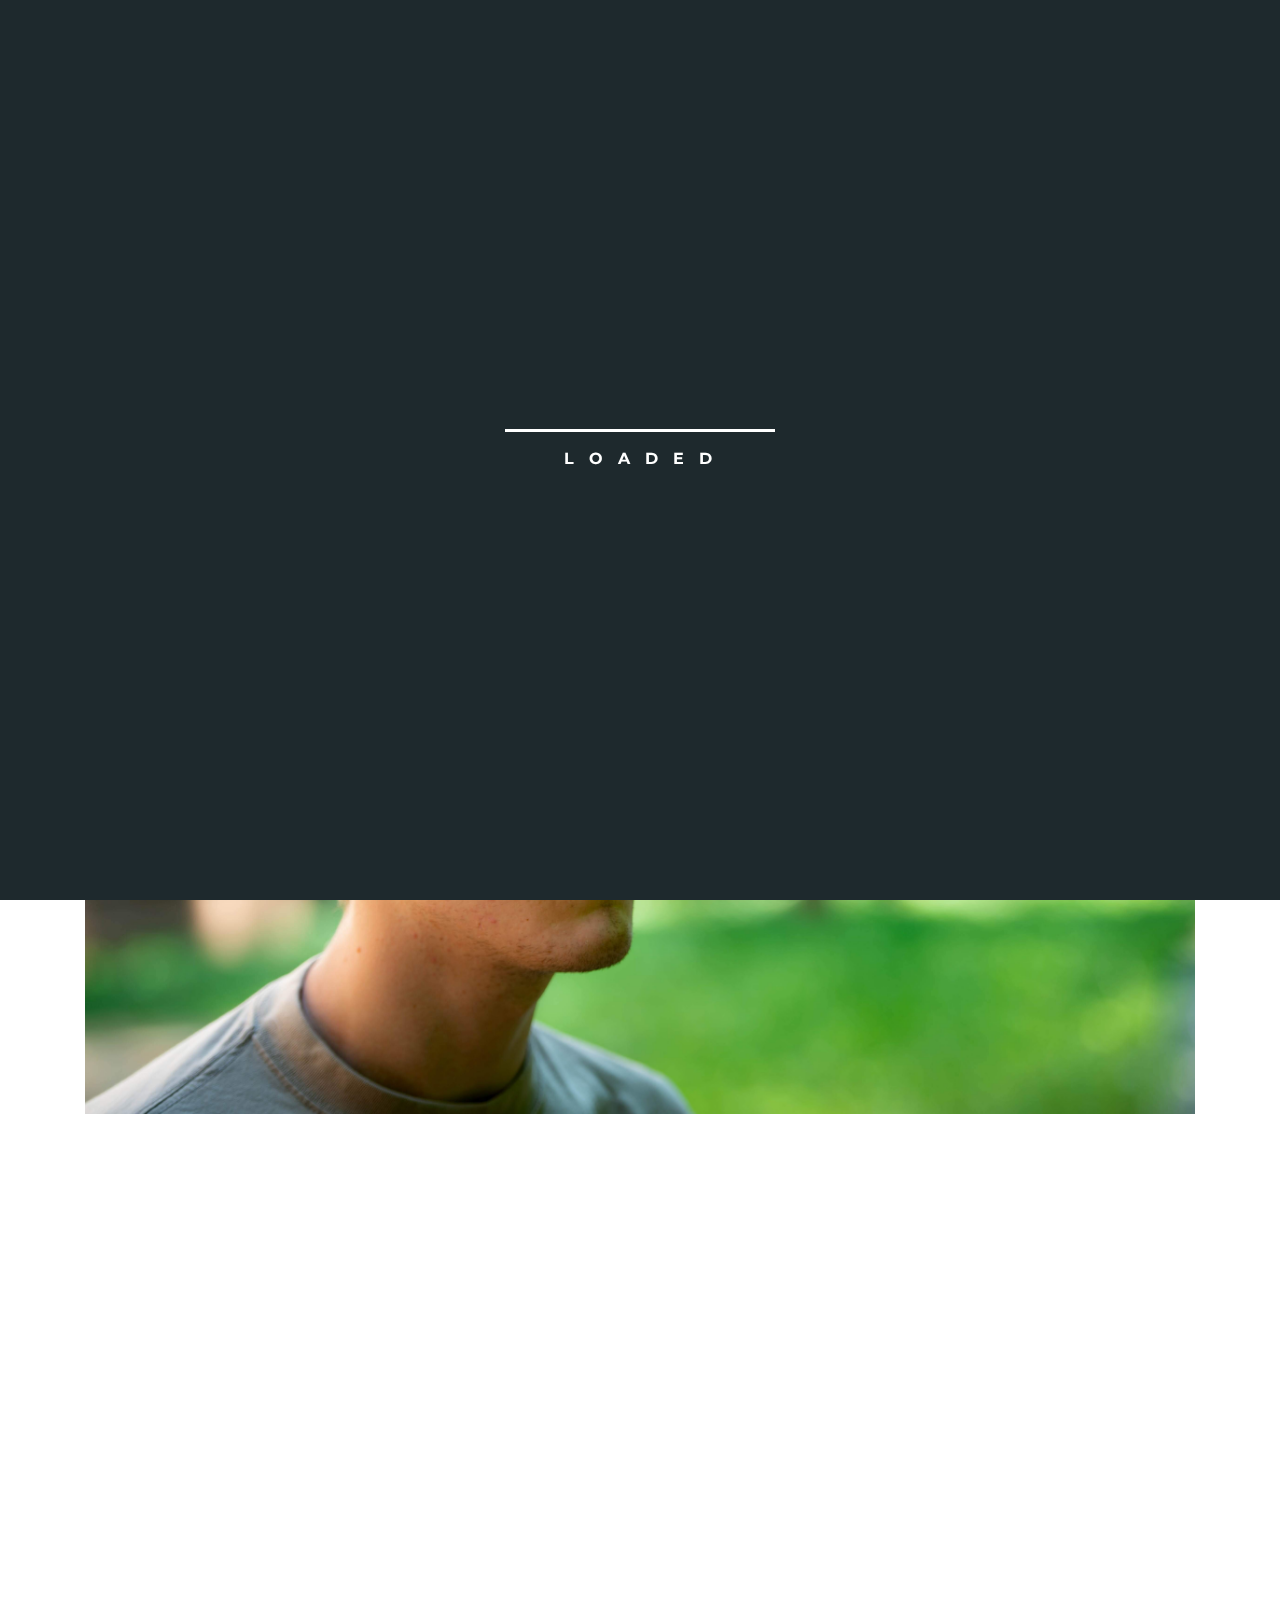
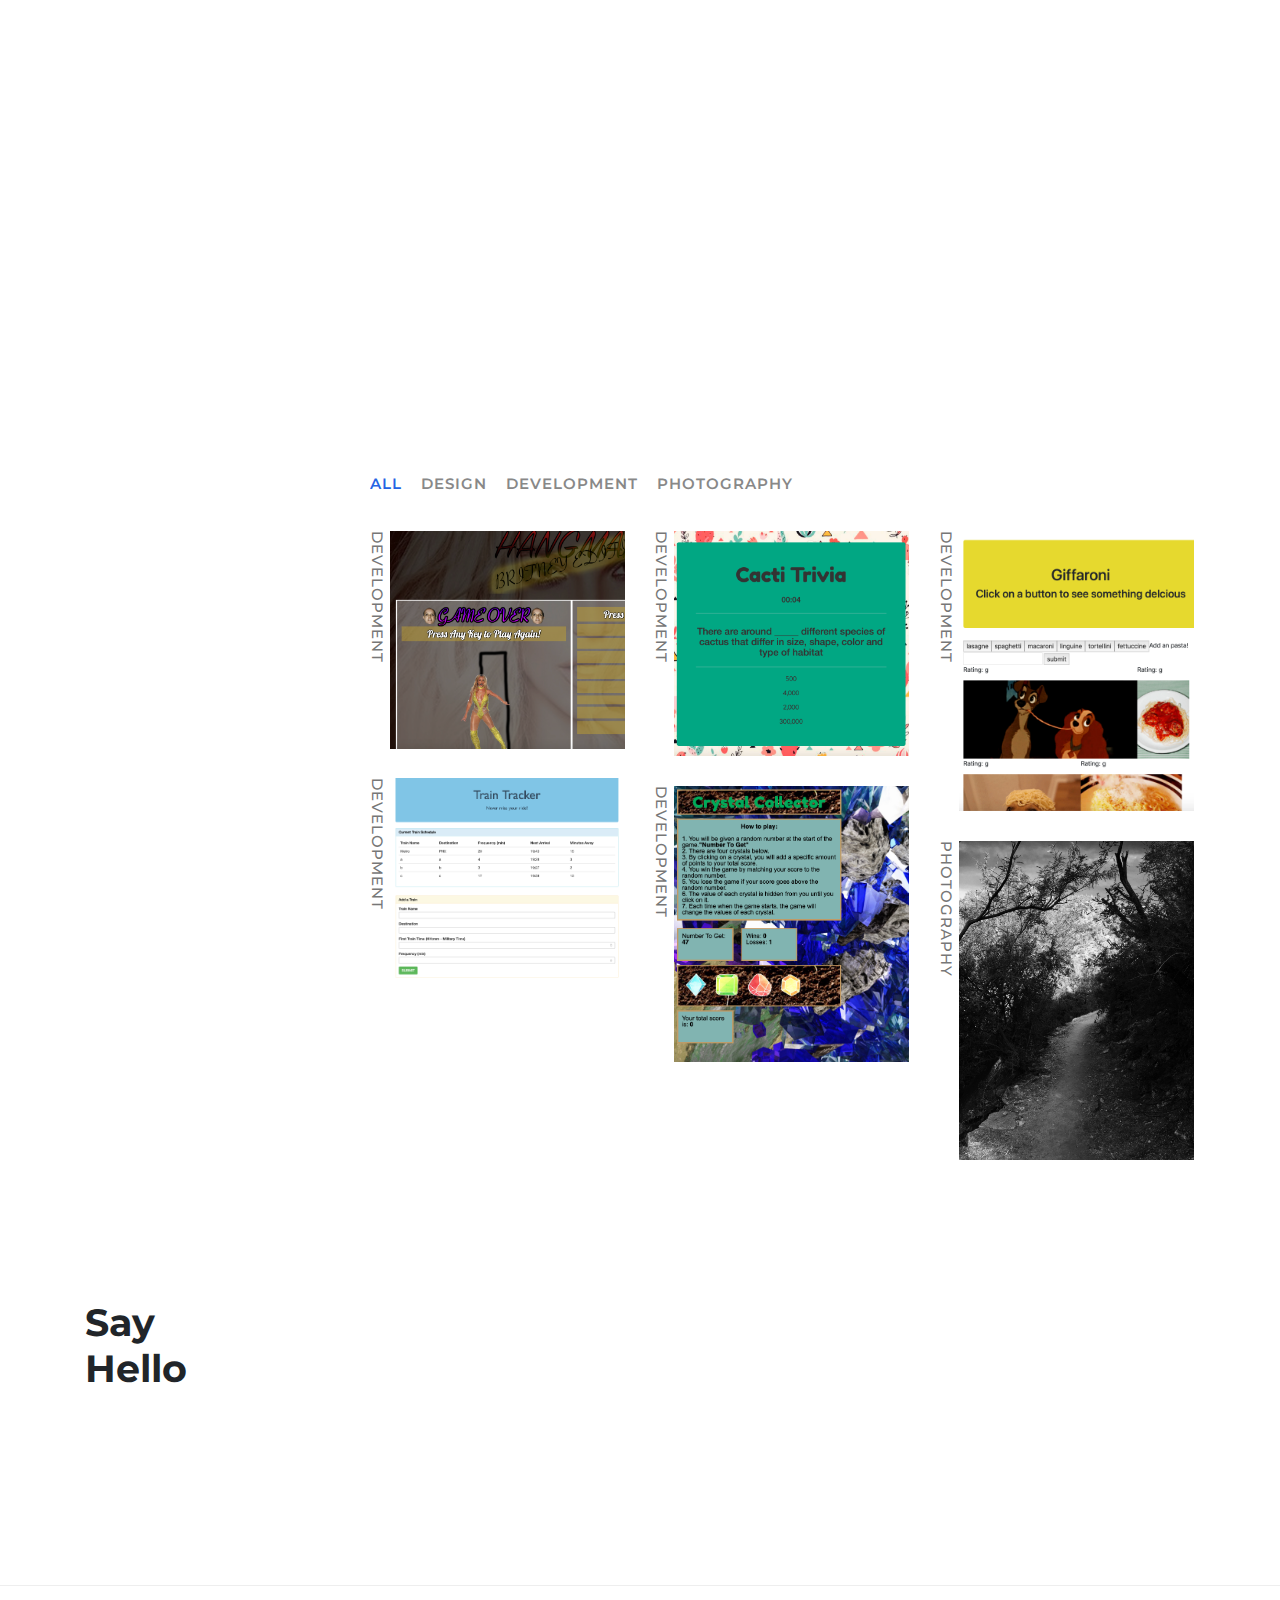
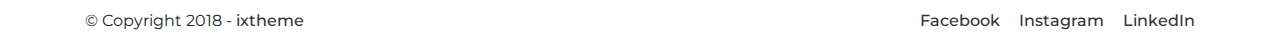
<file: index.html>
<!DOCTYPE html>
<html lang="en">

<head>
    <!-- Required meta tags -->
    <meta charset="utf-8">
    <meta name="viewport" content="width=device-width, initial-scale=1, shrink-to-fit=no">
    <meta name="description" content="Kory Skelton -- Personal Portfolio.">
    <meta name="keywords" content="Portfolio, Personal, Creative, Qrop, Html Template, Portfolio Template">
    <meta name="author" content="ixTheme">
    <meta http-equiv="x-ua-compatible" content="ie=edge">

    <!-- favicon -->
    <link rel="icon" type="image/png" href="img/favicon.png" />
    <!-- title -->
    <title>Kory Skelton -- Personal Portfolio.</title>
    <!-- =====================================
    ============   ALL CSS HERE   ============
    ====================================== -->
    <!-- Bootstrap CSS -->
    <link rel="stylesheet" href="css/bootstrap.min.css">
    <!-- Mobiriseicons-icons -->
    <link rel="stylesheet" href="css/mobiriseicons.css">
    <!-- Animate CSS -->
    <link rel="stylesheet" href="css/animate.min.css">
    <!-- Animated-headline -->
    <link rel="stylesheet" href="css/animated-headline.css">
    <!-- MagnificPopup CSS -->
    <link rel="stylesheet" href="css/magnific-popup.css">
    <!-- OwlCarousel CSS -->
    <link rel="stylesheet" href="css/owl.carousel.min.css">
    <!-- Common CSS -->
    <link rel="stylesheet" href="css/common.css">
    <!-- Style CSS -->
    <link rel="stylesheet" href="css/style.css">
    <!-- Responsive CSS -->
    <link rel="stylesheet" href="css/responsive.css">
</head>

<body>
    <!-- begin of preloader -->
    <div class="preloader">
        <div class="line_loader"></div>
        <p>loading</p>
    </div>
    <div class="overlay2"></div>
    <div class="overlay"></div>
    <!-- end of preloader -->

    <!-- begin of main wrapper -->
    <div id="page_top" class="qrop_main">
        
        <!-- begin of intro wrapper -->
        <div class="qrop_intro_wrap">
            <!-- begin of navbar -->
            <nav>
                <div class="container">
                    <div class="row">
                        <div class="col-lg-9 col-md-6 col-5">
                            <!-- logo -->
                            <a href="#page_top"><img class="logo" src="img/favicon.png" alt="logo"></a>

                            <ul id="menu">
                                <li><a href="#qrop_about">about</a></li>
                                <!-- <li><a href="#qrop_services">services</a></li> -->
                                <li><a href="#qrop_works">works</a></li>
                                <!-- <li><a href="#qrop_blogs">blogs</a></li>
                                <li><a href="#qrop_testimonial">testimonial</a></li> -->
                                <li class="d-none"><a href="#qrop_contact">say hello</a></li>
                            </ul>
                        </div>
                        <div class="col-lg-3 col-md-6 col-7 text-right">
                            <a class="qrop_btn" href="#qrop_contact">Say Hello</a>

                            <!-- mobile menu button -->
                            <div class="mobile_menu_btn">
                                <span class="mbri-menu"></span>
                            </div>
                        </div>
                    </div>
                </div>
            </nav>
            <!-- end of navbar -->

            <div class="container">
                <div class="row">
                    <div class="col">
                        <!-- brgin of intro -->
                        <div class="qrop_intro rellax" data-rellax-speed="-3">
                            <h2>Kory Skelton</h2>
                            <h3 class="cd-headline clip d-inline">
                                <span>I'm a</span>
                                <span class="cd-words-wrapper">
                                    <b class="is-visible">Developer</b>
                                    <b>Graphic Designer</b>
                                </span>
                            </h3>
                            <h3 class="cd-headline-anim cd-headline clip d-inline">
                                <span>&amp; a</span>
                                <span class="cd-words-wrapper">
                                    <b class="is-visible">Meditator</b>
                                    <b>Photographer</b>
                                    <b>Cat Lover</b>
                                </span>
                            </h3>
                        </div>
                        <!-- end of intro -->
                    </div>
                </div>
                <div class="row">
                    <div class="col">
                        <!-- cover image -->
                        <div class="cover_img">
                            <img class="img-fluid" src="img/cover_photo.jpg" alt="">
                        </div>
                    </div>
                </div>
            </div>

        </div>
        <!-- end of intro wrapper -->

        <!-- begin of about wrapper -->
        <div id="qrop_about" class="qrop_about section_padding">
            <div class="container">
                <div class="row">
                    <div class="col-md-3">
                        <!-- section title -->
                        <h2 class="section_title">
                            <span class="reveal-trigger">About</span><br>
                            <span class="reveal-trigger">Me</span>
                        </h2>
                    </div>
                    <div class="col-md-9 wow fadeIn" data-wow-delay=".05s">
                        <!-- begin of about info -->
                        <div class="about_info">
                            <h6 class="section_subtitle">a little thing about me</h6>
                            <p>Hello!</p>
                            <p>I'm <span>Kory Skelton.</span> You can call me <span>Kory.</span></p>
                            <p>I code and design websites, and I blah bahskhd</p>

                            <div class="space-20"></div>

                            <!-- CV download button -->
                            <a class="qrop_btn" href="https://www.dropbox.com/s/p4f7ymo68r54d1w/kory_skelton_resume_02_18.docx?dl=0">Download CV</a>
                        </div>
                        <!-- end of about info -->

                        <div class="space-60"></div>

                        <!-- begin of experience info -->
                        <!-- <div class="row">
                            <div class="col">
                                <h6 class="section_subtitle">experience</h6>
                            </div>
                        </div>
                        <div class="row">
                            <div class="col-md-4 col-sm-6 wow fadeIn" data-wow-delay=".05s">
                                <div class="experience_single">
                                    <h4>Walmarn Digital</h4>
                                    <p>Front-end Developer</p>
                                    <p>2016 - Now</p>
                                    <p>Paris, France</p>
                                </div>
                            </div>
                            <div class="col-md-4 col-sm-6 wow fadeIn" data-wow-delay=".15s">
                                <div class="experience_single xsm-mt-30">
                                    <h4>Biltoni Devs</h4>
                                    <p>Front-end Developer</p>
                                    <p>2014 - 2016</p>
                                    <p>United States</p>
                                </div>
                            </div>
                            <div class="col-md-4 col-sm-6 wow fadeIn" data-wow-delay=".25s">
                                <div class="experience_single sm-mt-30">
                                    <h4>Softano Creation</h4>
                                    <p>Front-end Developer</p>
                                    <p>2013 - 2014</p>
                                    <p>Paris, France</p>
                                </div>
                            </div>
                        </div> -->
                        <!-- end of experience info -->

                        <div class="space-40"></div>

                        <!-- begin of education info -->
                        <div class="row">
                            <div class="col">
                                <h6 class="section_subtitle">education</h6>
                            </div>
                        </div>
                        <div class="row">
                            <div class="col-md-4 col-sm-6 wow fadeIn" data-wow-delay=".05s">
                                <div class="education_single">
                                    <h4>Certified Full-Stack Developer</h4>
                                    <p>University of Arizona</p>
                                    <p>2018</p>
                                    <p>Gilbert, Arizona</p>
                                </div>
                            </div>
                            <div class="col-md-4 col-sm-6 wow fadeIn" data-wow-delay=".15s">
                                <div class="education_single xsm-mt-30">
                                    <h4>B.S. Public Health</h4>
                                    <p>University of Arizona</p>
                                    <p>2017</p>
                                    <p>Tucson, Arizona</p>
                                </div>
                            </div>
                            <div class="col-md-4 col-sm-6 wow fadeIn" data-wow-delay=".25s">
                                <div class="education_single sm-mt-30">
                                    <!-- <h4>Computer engneering</h4>
                                    <p>Univercity of America</p>
                                    <p>2008</p>
                                    <p>United States</p> -->
                                </div>
                            </div>
                        </div>
                        <!-- end of education info -->

                        <div class="space-40"></div>

                        <!-- begin of skills info -->
                        <div class="row">
                            <div class="col">
                                <h6 class="section_subtitle">skills</h6>
                            </div>
                        </div>
                        <div class="row">
                            <div class="col-md-4 col-sm-6 wow fadeIn" data-wow-delay=".05s">
                                <div class="skills">
                                    <div>
                                        <!-- skill name -->
                                        <h5>Graphic Design</h5>
                                        <!-- skill bar -->
                                        <div class="skill_line">
                                            <div class="skill_width wow slideInLeft" style="width:76%"></div>
                                        </div>
                                    </div>

                                    <div class="space-20"></div>

                                    <div>
                                        <!-- skill name -->
                                        <h5>Front-end Code</h5>
                                        <!-- skill bar -->
                                        <div class="skill_line">
                                            <div class="skill_width wow slideInLeft" style="width:73%"></div>
                                        </div>
                                    </div>
                                </div>
                            </div>
                            <div class="col-md-4 col-sm-6 wow fadeIn" data-wow-delay=".15s">
                                <div class="skills xsm-mt-30">
                                    <div>
                                        <!-- skill name -->
                                        <h5>Back-end code</h5>
                                        <!-- skill bar -->
                                        <div class="skill_line">
                                            <div class="skill_width wow slideInLeft" style="width:60%"></div>
                                        </div>
                                    </div>

                                    <div class="space-20"></div>

                                    <div>
                                        <!-- skill name -->
                                        <h5>Photography</h5>
                                        <!-- skill bar -->
                                        <div class="skill_line">
                                            <div class="skill_width wow slideInLeft" style="width:77%"></div>
                                        </div>
                                    </div>
                                </div>
                            </div>
                            <div class="col-md-4 col-sm-6 wow fadeIn" data-wow-delay=".25s">
                                <div class="skills sm-mt-30">
                                    <div>
                                        <!-- skill name -->
                                        <h5>Environmental Science</h5>
                                        <!-- skill bar -->
                                        <div class="skill_line">
                                            <div class="skill_width wow slideInLeft" style="width:90%"></div>
                                        </div>
                                    </div>

                                    <div class="space-20"></div>

                                    <div>
                                        <!-- skill name -->
                                        <h5>Sign Language</h5>
                                        <!-- skill bar -->
                                        <div class="skill_line">
                                            <div class="skill_width wow slideInLeft" style="width:73%"></div>
                                        </div>
                                    </div>
                                </div>
                            </div>
                        </div>
                        <!-- end of skills info -->
                    </div>
                </div>
            </div>
        </div>
        <!-- end of about wrapper -->

        <!-- begin of service wrapper -->
        <!-- <div id="qrop_services" class="qrop_services section_padding">
            <div class="container">
                <div class="row no-gutters">
                    <div class="col-md-3">
                        <h2 class="section_title">
                            <span class="reveal-trigger">My</span><br>
                            <span class="reveal-trigger">Services</span>
                        </h2>
                    </div>
                    <div class="col-md-9">
                        <div class="owl-carousel service_carousel"> -->
                            <!-- service single item -->
                            <!-- <div class="service_item wow fadeIn" data-wow-delay=".05s">
                                <span class="service_icon mbri-responsive"></span>
                                <h4>Web Design</h4>
                                <p>Ronsectetur adipisicing elit ffic dolor infobus vero exercit atione ametom cque quae.</p>
                            </div> -->

                            <!-- service single item -->
                            <!-- <div class="service_item wow fadeIn" data-wow-delay=".15s">
                                <span class="service_icon mbri-cursor-click"></span>
                                <h4>UI/UX Design</h4>
                                <p>Lorem ipsum dolor sit amet consectetur adipisicing elit Quas vero exercit atione amet.</p>
                            </div> -->

                            <!-- service single item -->
                            <!-- <div class="service_item wow fadeIn" data-wow-delay=".25s">
                                <span class="service_icon mbri-website-theme"></span>
                                <h4>Visual Design</h4>
                                <p>Cosectetur adipisicing elit ffic dolor infobus vero exercit atione ametom cumque quae.</p>
                            </div> -->

                            <!-- service single item -->
                            <!-- <div class="service_item">
                                <span class="service_icon mbri-protect"></span>
                                <h4>Problem Solving</h4>
                                <p>Atanp ipsum dolor sit amet consectetur adipisicing elit Quas vero exercit atione amet.</p>
                            </div> -->

                            <!-- service single item -->
                            <!-- <div class="service_item">
                                <span class="service_icon mbri-contact-form"></span>
                                <h4>Content Writing</h4>
                                <p>Cosectetur adipisicing elit ffic dolor infobus vero exercit atione ametom cumque quae.</p>
                            </div>
                        </div>
                    </div>
                </div>
            </div>
        </div> -->
        <!-- end of service wrapper -->

        <!-- begin of works wrapper -->
        <div id="qrop_works" class="qrop_works section_padding">
            <div class="container">
                <div class="row">
                    <div class="col-md-3">
                        <h2 class="section_title">
                            <span class="reveal-trigger">Latest</span><br>
                            <span class="reveal-trigger">Projects</span>
                        </h2>
                    </div>
                    <div class="col-md-9">
                        <div class="row">
                            <div class="col">
                                <div class="filter_buttons">
                                    <button class="btn_active" data-filter="*">all</button>
                                    <button data-filter=".design">design</button>
                                    <button data-filter=".develop">development</button>
                                    <button data-filter=".photography">photography</button>
                                </div>
                            </div>
                        </div>
                        <div class="row work_items zoom-gallery">
                            <!-- work single item -->
                            <div class="col-lg-4 col-md-6 col-sm-6 develop">
                                <div class="work_single_item">
                                    <div class="work_image">
                                        <a href="https://koryskelton.github.io/Word-Guess-Game/">
                                            <img class="img-fluid" src="img/work_01.png" alt="">
                                        </a>
                                    </div>
                                    <div class="work_item_info">
                                        <h4>Word Guesser</h4>
                                        <p>development</p>
                                    </div>
                                </div>
                            </div>

                            <!-- work single item -->
                            <div class="col-lg-4 col-md-6 col-sm-6 develop">
                                <div class="work_single_item">
                                    <div class="work_image">
                                        <a href="https://koryskelton.github.io/TriviaGame/">
                                            <img class="img-fluid" src="img/work_02.png" alt="">
                                        </a>
                                    </div>
                                    <div class="work_item_info">
                                        <h4>Trivia Game</h4>
                                        <p>development</p>
                                    </div>
                                </div>
                            </div>

                            <!-- work single item -->
                            <div class="col-lg-4 col-md-6 col-sm-6 develop">
                                <div class="work_single_item">
                                    <div class="work_image">
                                        <a href="https://koryskelton.github.io/GifTastic/">
                                            <img class="img-fluid" src="img/work_03.png" alt="">
                                        </a>
                                    </div>
                                    <div class="work_item_info">
                                        <h4>Gif Generator</h4>
                                        <p>development</p>
                                    </div>
                                </div>
                            </div>

                            <!-- work single item -->
                            <div class="col-lg-4 col-md-6 col-sm-6 develop">
                                <div class="work_single_item">
                                    <div class="work_image">
                                        <a href="https://koryskelton.github.io/Train-Scheduler/">
                                            <img class="img-fluid" src="img/work_04.png" alt="">
                                        </a>
                                    </div>
                                    <div class="work_item_info">
                                        <h4>Train Scheduler</h4>
                                        <p>development</p>
                                    </div>
                                </div>
                            </div>

                            <!-- work single item -->
                            <div class="col-lg-4 col-md-6 col-sm-6 develop">
                                <div class="work_single_item">
                                    <div class="work_image">
                                        <a href="https://koryskelton.github.io/unit-4-game/">
                                            <img class="img-fluid" src="img/work_06.png" alt="">
                                        </a>
                                    </div>
                                    <div class="work_item_info">
                                        <h4>Gem Game</h4>
                                        <p>development</p>
                                    </div>
                                </div>
                            </div>

                            <!-- work single item -->
                            <div class="col-lg-4 col-md-6 col-sm-6 photography">
                                <div class="work_single_item">
                                    <div class="work_image">
                                        <a href="http://koryskelton.tumblr.com">
                                            <img class="img-fluid" src="img/work_05.png" alt="">
                                        </a>
                                    </div>
                                    <div class="work_item_info">
                                        <h4>Sabino Canyon</h4>
                                        <p>photography</p>
                                    </div>
                                </div>
                            </div>

                            <!-- work single item -->
                            <!-- <div class="col-lg-4 col-md-6 col-sm-6 branding">
                                <div class="work_single_item">
                                    <div class="work_image">
                                        <a class="zoom_image" href="img/work_07.jpg">
                                            <img class="img-fluid" src="img/work_07.jpg" alt="">
                                        </a>
                                    </div>
                                    <div class="work_item_info">
                                        <h4>Green Leaf</h4>
                                        <p>branding</p>
                                    </div>
                                </div>
                            </div> -->

                            <!-- work single item -->
                            <!-- <div class="col-lg-4 col-md-6 col-sm-6 branding">
                                <div class="work_single_item">
                                    <div class="work_image">
                                        <a class="zoom_image" href="img/work_08.jpg">
                                            <img class="img-fluid" src="img/work_08.jpg" alt="">
                                        </a>
                                    </div>
                                    <div class="work_item_info">
                                        <h4>Circle Window</h4>
                                        <p>branding</p>
                                    </div>
                                </div>
                            </div> -->

                            <!-- work single item -->
                            <!-- <div class="col-lg-4 col-md-6 col-sm-6 design">
                                <div class="work_single_item">
                                    <div class="work_image">
                                        <a class="zoom_image" href="img/work_09.jpg">
                                            <img class="img-fluid" src="img/work_09.jpg" alt="">
                                        </a>
                                    </div>
                                    <div class="work_item_info">
                                        <h4>Building &amp; Sky</h4>
                                        <p>design</p>
                                    </div> -->
                                </div>
                            </div>
                        </div>
                    </div>
                </div>
            </div>
        </div>
        <!-- end of works wrapper -->

        <!-- begin of blogs wrapper -->
        <!-- <div id="qrop_blogs" class="qrop_blogs section_padding">
            <div class="container">
                <div class="row">
                    <div class="col-md-3">
                        <h2 class="section_title">
                            <span class="reveal-trigger">Latest</span><br>
                            <span class="reveal-trigger">Blogs</span>
                        </h2>
                    </div>
                    <div class="col-md-9">
                        <div class="row"> -->
                            <!-- blog single item -->
                            <!-- <div class="col-md-4 wow fadeIn" data-wow-delay=".05s">
                                <div class="blog_item">
                                    <div class="blog_img">
                                        <img class="img-fluid" src="img/blog_01.jpg" alt="">
                                    </div>
                                    <div class="blog_item_info">
                                        <h4>Lorem sit amet consec tetur adipisi cinge.</h4>
                                        <p>A ignismos veniam nihil conse quatur sit moltia maiores sint.</p>
                                        <a href="blog_single.html">Read More</a>
                                    </div>
                                </div>
                            </div> -->
                            
                            <!-- blog single item -->
                            <!-- <div class="col-md-4 wow fadeIn" data-wow-delay=".15s">
                                <div class="blog_item sm-mt-30">
                                    <div class="blog_img">
                                        <img class="img-fluid" src="img/blog_02.jpg" alt="">
                                    </div>
                                    <div class="blog_item_info">
                                        <h4>Pagni oerspin ciatinse veniet elid bendi.</h4>
                                        <p>It's a nissimos ectetur adipisi cinge mollitia maiores sint.</p>
                                        <a href="blog_single.html">Read More</a>
                                    </div>
                                </div>
                            </div> -->
                            
                            <!-- blog single item -->
                            <!-- <div class="col-md-4 wow fadeIn" data-wow-delay=".25s">
                                <div class="blog_item sm-mt-30">
                                    <div class="blog_img">
                                        <img class="img-fluid" src="img/blog_03.jpg" alt="">
                                    </div>
                                    <div class="blog_item_info">
                                        <h4>Necessitati sit busaneo voluptas amit auto.</h4>
                                        <p>It is gsimos veniam nihil conse quatur sit mollitia maies sint.</p>
                                        <a href="blog_single.html">Read More</a>
                                    </div>
                                </div>
                            </div>
                        </div>
                        <div class="row">
                            <div class="col wow fadeIn" data-wow-delay=".05s">

                                <div class="space-30"></div> -->

                                <!-- View All Blogs button -->
                                <!-- <a class="qrop_btn" href="all_blogs.html">View All Blogs</a>
                            </div>
                        </div>
                    </div>
                </div>
            </div>
        </div> -->
        <!-- end of blogs wrapper -->

        <!-- begin of testimonials wrapper -->
        <!-- <div id="qrop_testimonial" class="qrop_testimonial section_padding">
            <div class="container">
                <div class="row">
                    <div class="col-md-3">
                        <h2 class="section_title">
                            <span class="reveal-trigger">Cilents</span><br>
                            <span class="reveal-trigger">Review</span>
                        </h2>
                    </div>
                    <div class="col-md-3 wow fadeIn" data-wow-delay=".05s">
                        <p class="testimonial_quote mbri-quote-right"></p>
                        <h6 class="section_subtitle">trustred from over<br>500+ clients</h6>
                    </div>
                    <div class="col-md-6 wow fadeIn" data-wow-delay=".15s">
                        <div class="owl-carousel testimonial_carousel">
                            <div class="testimonial_item">
                                <h5>Atque minima voluptate animi provident adipisci laudantium magni harum nulla. Consequuntur architecto aliquid distinctio doloribus molestiae facere dolorum.</h5>
                                <p>Will Marvin <span>(Opticon Limited)</span></p>
                            </div>
                            <div class="testimonial_item">
                                <h5>Porro debitis nostrum cum hic nam, expedita velit atque voluptates placeat doloribus voluptatem. Suscipit facere excepturi in vitae quibusdam iusto dolores ipsa!</h5>
                                <p>Reta Schmidt <span>(Alive Tech)</span></p>
                            </div>
                            <div class="testimonial_item">
                                <h5>Necessitatibus assumenda nemo porro. Soluta hic officiis nihil deserunt quae autem vero sapiente id? Aperiam est ducimus totam facilis excepturi dolorem perferendis.</h5>
                                <p>Zander Rohan <span>(Tinmest Tech)</span></p>
                            </div>
                        </div>
                    </div>
                </div>
            </div>
        </div> -->
        <!-- end of testimonials wrapper -->

        <!-- begin of contact wrapper -->
        <div id="qrop_contact" class="qrop_contact section_padding">
            <div class="container">
                <div class="row">
                    <div class="col-md-3">
                        <h2 class="section_title">
                            <span class="reveal-trigger">Say</span><br>
                            <span class="reveal-trigger">Hello</span>
                        </h2>
                    </div>
                    <div class="col-md-9 wow fadeIn" data-wow-delay=".05s">
                        <form id="contact-form" action="php/mail.php">
                            <div class="row">
                                <div class="col-12">
                                    <p class="form-message mb-2"></p>
                                </div>
                                <div class="col-md-4">
                                    <!-- input field for NAME -->
                                    <input class="input_fild contact_name" type="text" name="name" placeholder="Name*">

                                    <!-- input field for EMAIL -->
                                    <input class="input_fild contact_email" type="email" name="email" placeholder="Email Address*">
                                </div>
                                <div class="col-md-8">
                                    <!-- input field for MESSAGE -->
                                    <textarea class="input_fild contact_message" name="message" placeholder="Message*"></textarea>

                                    <!-- button for MESSAGE-SEND -->
                                    <button class="contact_button qrop_btn" type="submit">send message</button>
                                </div>
							</div>
                        </form>
                    </div>
                </div>
            </div>
        </div>
        <!-- end of contact wrapper -->

        <!-- begin of footer -->
        <footer>
            <div class="container">
                <div class="row">
                    <div class="col-md-5 col-sm-12">
                        <p>&copy; Copyright 2018 - <a href="https://themeforest.net/user/ixtheme" target="_blank">ixtheme</a></p>
                    </div>
                    <div class="col-md-7 col-sm-12">
                        <ul class="footer_nav">
                            <li><a href="https://www.facebook.com/kory.skelton">Facebook</a></li>
                            <!-- <li><a href="#">Twitter</a></li> -->
                            <li><a href="https://www.instagram.com/koryisdabomb/?hl=en">Instagram</a></li>
                            <li><a href="https://www.linkedin.com/in/koryskelton">LinkedIn</a></li>
                        </ul>
                    </div>
                </div>
            </div>
        </footer>
        <!-- end of footer -->

    </div>
    <!-- end of main wrapper -->


    <!-- =====================================
    ============   ALL JS HERE   ============
    ====================================== -->
    <!-- jQuery JS -->
    <script src="js/jquery-3.3.1.min.js"></script>
    <!-- Plugins JS -->
    <script src="js/plugins.js"></script>
    <!-- Main JS -->
    <script src="js/main.js"></script>
</body>

</html>
</file>
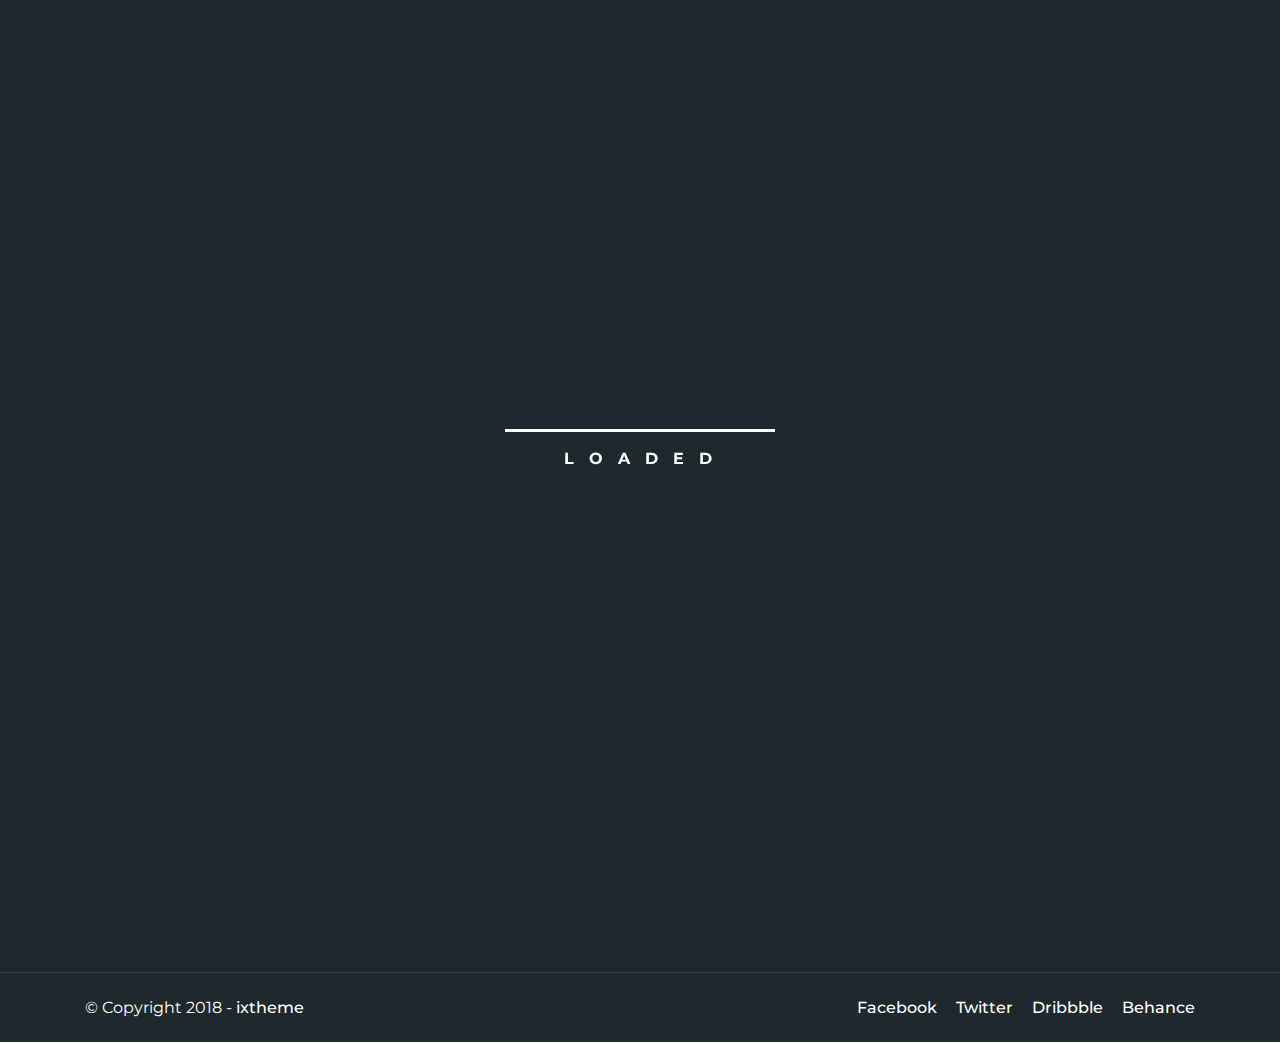
<file: all_blogs-dark.html>
<!DOCTYPE html>
<html lang="en">

<head>
    <!-- Required meta tags -->
    <meta charset="utf-8">
    <meta name="viewport" content="width=device-width, initial-scale=1, shrink-to-fit=no">
    <meta name="description" content="qrop - Creative Personal Portfolio Template.">
    <meta name="keywords" content="Portfolio, Personal, Creative, Qrop, Html Template, Portfolio Template">
    <meta name="author" content="ixTheme">
    <meta http-equiv="x-ua-compatible" content="ie=edge">

    <!-- favicon -->
    <link rel="icon" type="image/png" href="img/favicon.png" />
    <!-- title -->
    <title>qrop - Creative Personal Portfolio Template.</title>
    <!-- =====================================
    ============   ALL CSS HERE   ============
    ====================================== -->
    <!-- Bootstrap CSS -->
    <link rel="stylesheet" href="css/bootstrap.min.css">
    <!-- Mobiriseicons-icons -->
    <link rel="stylesheet" href="css/mobiriseicons.css">
    <!-- Animated-headline -->
    <link rel="stylesheet" href="css/animated-headline.css">
    <!-- MagnificPopup CSS -->
    <link rel="stylesheet" href="css/magnific-popup.css">
    <!-- OwlCarousel CSS -->
    <link rel="stylesheet" href="css/owl.carousel.min.css">
    <!-- Common CSS -->
    <link rel="stylesheet" href="css/common.css">
    <!-- Style CSS -->
    <link rel="stylesheet" href="css/style.css">
    <!-- Style DARK CSS -->
    <link rel="stylesheet" href="css/style-dark.css">
    <!-- Responsive CSS -->
    <link rel="stylesheet" href="css/responsive.css">
</head>

<body>
    <!-- begin of preloader -->
    <div class="preloader">
        <div class="line_loader"></div>
        <p>loading</p>
    </div>
    <div class="overlay2"></div>
    <div class="overlay"></div>
    <!-- end of preloader -->

    <!-- begin of main wrapper -->
    <div id="page_top" class="qrop_main qrop_dark">

        <!-- begin of intro wrapper -->
        <div class="qrop_intro_wrap">
            <!-- begin of navbar -->
            <nav>
                <div class="container">
                    <div class="row">
                        <div class="col-lg-9 col-md-6 col-5">
                            <!-- logo -->
                            <a href="index.html"><img class="logo" src="img/logo.png" alt="logo"></a>

                            <ul id="menu">
                                <li><a href="index.html">about</a></li>
                                <li><a href="index.html">services</a></li>
                                <li><a href="index.html">works</a></li>
                                <li><a href="index.html">blogs</a></li>
                                <li><a href="index.html">testimonial</a></li>
                                <li class="d-none"><a href="index.html">say hello</a></li>
                            </ul>
                        </div>
                        <div class="col-lg-3 col-md-6 col-7 text-right">
                            <a class="qrop_btn" href="index.html">Say Hello</a>

                            <!-- mobile menu button -->
                            <div class="mobile_menu_btn">
                                <span class="mbri-menu"></span>
                            </div>
                        </div>
                    </div>
                </div>
            </nav>
            <!-- end of navbar -->
        </div>
        <!-- end of intro wrapper -->

        <!-- begin of blogs wrapper -->
        <div id="qrop_blogs" class="qrop_blogs section_single_padding">
            <div class="container">
                <div class="row">
                    <div class="col-md-3">
                        <h2 class="section_title">
                            <span>All</span><br>
                            <span>Blogs</span>
                        </h2>
                    </div>
                    <div class="col-md-9">
                        <div class="row">
                            <!-- blog single item -->
                            <div class="col-lg-4 col-md-6">
                                <div class="blog_item mb-40">
                                    <div class="blog_img">
                                        <img class="img-fluid" src="img/blog_01.jpg" alt="">
                                    </div>
                                    <div class="blog_item_info">
                                        <h4>Lorem sit amet consec tetur adipisi cinge.</h4>
                                        <p>A ignismos veniam nihil conse quatur sit moltia maiores sint.</p>
                                        <a href="blog_single-dark.html">Read More</a>
                                    </div>
                                </div>
                            </div>
                            
                            <!-- blog single item -->
                            <div class="col-lg-4 col-md-6">
                                <div class="blog_item mb-40">
                                    <div class="blog_img">
                                        <img class="img-fluid" src="img/blog_02.jpg" alt="">
                                    </div>
                                    <div class="blog_item_info">
                                        <h4>Pagni oerspin ciatinse veniet elid bendi.</h4>
                                        <p>It's a nissimos ectetur adipisi cinge mollitia maiores sint.</p>
                                        <a href="blog_single-dark.html">Read More</a>
                                    </div>
                                </div>
                            </div>
                            
                            <!-- blog single item -->
                            <div class="col-lg-4 col-md-6">
                                <div class="blog_item mb-40">
                                    <div class="blog_img">
                                        <img class="img-fluid" src="img/blog_03.jpg" alt="">
                                    </div>
                                    <div class="blog_item_info">
                                        <h4>Necessitati sit busaneo voluptas amit auto.</h4>
                                        <p>It is gsimos veniam nihil conse quatur sit mollitia maies sint.</p>
                                        <a href="blog_single-dark.html">Read More</a>
                                    </div>
                                </div>
                            </div>

                            <!-- blog single item -->
                            <div class="col-lg-4 col-md-6">
                                <div class="blog_item mb-40">
                                    <div class="blog_img">
                                        <img class="img-fluid" src="img/blog_04.jpg" alt="">
                                    </div>
                                    <div class="blog_item_info">
                                        <h4>Lorem sit amet consec tetur adipisi cinge.</h4>
                                        <p>A ignismos veniam nihil conse quatur sit moltia maiores sint.</p>
                                        <a href="blog_single-dark.html">Read More</a>
                                    </div>
                                </div>
                            </div>
                            
                            <!-- blog single item -->
                            <div class="col-lg-4 col-md-6">
                                <div class="blog_item mb-40">
                                    <div class="blog_img">
                                        <img class="img-fluid" src="img/blog_05.jpg" alt="">
                                    </div>
                                    <div class="blog_item_info">
                                        <h4>Pagni oerspin ciatinse veniet elid bendi.</h4>
                                        <p>It's a nissimos ectetur adipisi cinge mollitia maiores sint.</p>
                                        <a href="blog_single-dark.html">Read More</a>
                                    </div>
                                </div>
                            </div>
                            
                            <!-- blog single item -->
                            <div class="col-lg-4 col-md-6">
                                <div class="blog_item mb-40">
                                    <div class="blog_img">
                                        <img class="img-fluid" src="img/blog_06.jpg" alt="">
                                    </div>
                                    <div class="blog_item_info">
                                        <h4>Necessitati sit busaneo voluptas amit auto.</h4>
                                        <p>It is gsimos veniam nihil conse quatur sit mollitia maies sint.</p>
                                        <a href="blog_single-dark.html">Read More</a>
                                    </div>
                                </div>
                            </div>
                        </div>
                    </div>
                </div>
            </div>
        </div>
        <!-- end of blogs wrapper -->

        <!-- begin of footer -->
        <footer>
            <div class="container">
                <div class="row">
                    <div class="col-md-5 col-sm-12">
                        <p>&copy; Copyright 2018 - <a href="https://themeforest.net/user/ixtheme" target="_blank">ixtheme</a></p>
                    </div>
                    <div class="col-md-7 col-sm-12">
                        <ul class="footer_nav">
                            <li><a href="#">Facebook</a></li>
                            <li><a href="#">Twitter</a></li>
                            <li><a href="#">Dribbble</a></li>
                            <li><a href="#">Behance</a></li>
                        </ul>
                    </div>
                </div>
            </div>
        </footer>
        <!-- end of footer -->

    </div>
    <!-- end of main wrapper -->


    <!-- =====================================
    ============   ALL JS HERE   ============
    ====================================== -->
    <!-- jQuery JS -->
    <script src="js/jquery-3.3.1.min.js"></script>
    <!-- Plugins JS -->
    <script src="js/plugins.js"></script>
    <!-- Main JS -->
    <script src="js/main.js"></script>
</body>

</html>
</file>
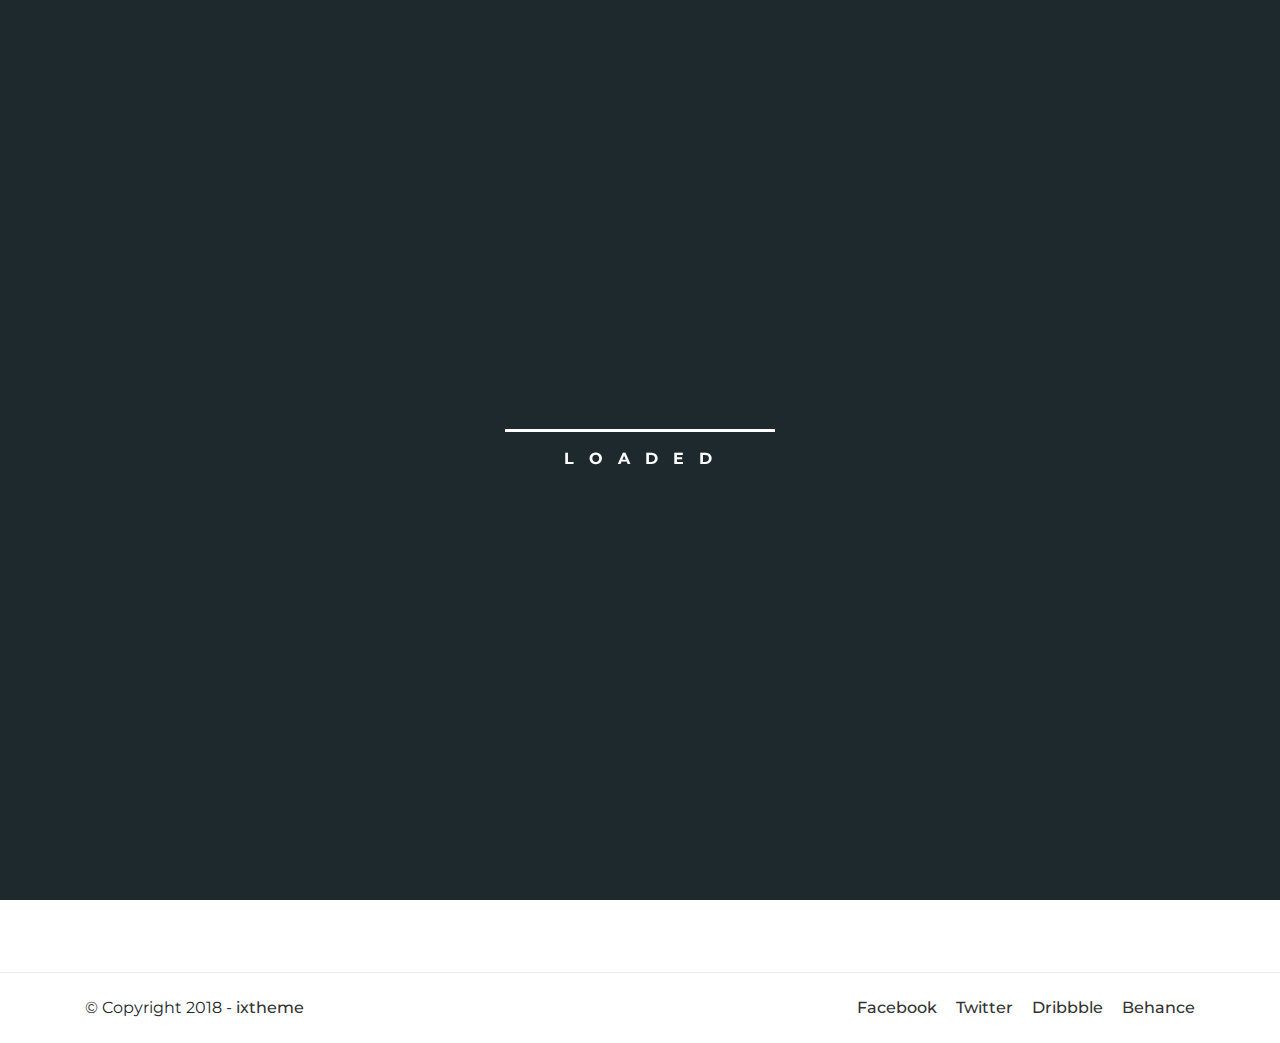
<file: all_blogs.html>
<!DOCTYPE html>
<html lang="en">

<head>
    <!-- Required meta tags -->
    <meta charset="utf-8">
    <meta name="viewport" content="width=device-width, initial-scale=1, shrink-to-fit=no">
    <meta name="description" content="qrop - Creative Personal Portfolio Template.">
    <meta name="keywords" content="Portfolio, Personal, Creative, Qrop, Html Template, Portfolio Template">
    <meta name="author" content="ixTheme">
    <meta http-equiv="x-ua-compatible" content="ie=edge">

    <!-- favicon -->
    <link rel="icon" type="image/png" href="img/favicon.png" />
    <!-- title -->
    <title>qrop - Creative Personal Portfolio Template.</title>
    <!-- =====================================
    ============   ALL CSS HERE   ============
    ====================================== -->
    <!-- Bootstrap CSS -->
    <link rel="stylesheet" href="css/bootstrap.min.css">
    <!-- Mobiriseicons-icons -->
    <link rel="stylesheet" href="css/mobiriseicons.css">
    <!-- Animated-headline -->
    <link rel="stylesheet" href="css/animated-headline.css">
    <!-- MagnificPopup CSS -->
    <link rel="stylesheet" href="css/magnific-popup.css">
    <!-- OwlCarousel CSS -->
    <link rel="stylesheet" href="css/owl.carousel.min.css">
    <!-- Common CSS -->
    <link rel="stylesheet" href="css/common.css">
    <!-- Style CSS -->
    <link rel="stylesheet" href="css/style.css">
    <!-- Responsive CSS -->
    <link rel="stylesheet" href="css/responsive.css">
</head>

<body>
    <!-- begin of preloader -->
    <div class="preloader">
        <div class="line_loader"></div>
        <p>loading</p>
    </div>
    <div class="overlay2"></div>
    <div class="overlay"></div>
    <!-- end of preloader -->

    <!-- begin of main wrapper -->
    <div id="page_top" class="qrop_main">
        <!-- begin of intro wrapper -->
        <div class="qrop_intro_wrap">

            <!-- begin of navbar -->
            <nav>
                <div class="container">
                    <div class="row">
                        <div class="col-lg-9 col-md-6 col-5">
                            <!-- logo -->
                            <a href="index.html"><img class="logo" src="img/logo.png" alt="logo"></a>

                            <ul id="menu">
                                <li><a href="index.html">about</a></li>
                                <li><a href="index.html">services</a></li>
                                <li><a href="index.html">works</a></li>
                                <li><a href="index.html">blogs</a></li>
                                <li><a href="index.html">testimonial</a></li>
                                <li class="d-none"><a href="index.html">say hello</a></li>
                            </ul>
                        </div>
                        <div class="col-lg-3 col-md-6 col-7 text-right">
                            <a class="qrop_btn" href="index.html">Say Hello</a>

                            <!-- mobile menu button -->
                            <div class="mobile_menu_btn">
                                <span class="mbri-menu"></span>
                            </div>
                        </div>
                    </div>
                </div>
            </nav>
            <!-- end of navbar -->
        </div>
        <!-- end of intro wrapper -->

        <!-- begin of blogs wrapper -->
        <div id="qrop_blogs" class="qrop_blogs section_single_padding">
            <div class="container">
                <div class="row">
                    <div class="col-md-3">
                        <h2 class="section_title">
                            <span>All</span><br>
                            <span>Blogs</span>
                        </h2>
                    </div>
                    <div class="col-md-9">
                        <div class="row">
                            <!-- blog single item -->
                            <div class="col-lg-4 col-md-6">
                                <div class="blog_item mb-40">
                                    <div class="blog_img">
                                        <img class="img-fluid" src="img/blog_01.jpg" alt="">
                                    </div>
                                    <div class="blog_item_info">
                                        <h4>Lorem sit amet consec tetur adipisi cinge.</h4>
                                        <p>A ignismos veniam nihil conse quatur sit moltia maiores sint.</p>
                                        <a href="blog_single.html">Read More</a>
                                    </div>
                                </div>
                            </div>
                            
                            <!-- blog single item -->
                            <div class="col-lg-4 col-md-6">
                                <div class="blog_item mb-40">
                                    <div class="blog_img">
                                        <img class="img-fluid" src="img/blog_02.jpg" alt="">
                                    </div>
                                    <div class="blog_item_info">
                                        <h4>Pagni oerspin ciatinse veniet elid bendi.</h4>
                                        <p>It's a nissimos ectetur adipisi cinge mollitia maiores sint.</p>
                                        <a href="blog_single.html">Read More</a>
                                    </div>
                                </div>
                            </div>
                            
                            <!-- blog single item -->
                            <div class="col-lg-4 col-md-6">
                                <div class="blog_item mb-40">
                                    <div class="blog_img">
                                        <img class="img-fluid" src="img/blog_03.jpg" alt="">
                                    </div>
                                    <div class="blog_item_info">
                                        <h4>Necessitati sit busaneo voluptas amit auto.</h4>
                                        <p>It is gsimos veniam nihil conse quatur sit mollitia maies sint.</p>
                                        <a href="blog_single.html">Read More</a>
                                    </div>
                                </div>
                            </div>

                            <!-- blog single item -->
                            <div class="col-lg-4 col-md-6">
                                <div class="blog_item mb-40">
                                    <div class="blog_img">
                                        <img class="img-fluid" src="img/blog_04.jpg" alt="">
                                    </div>
                                    <div class="blog_item_info">
                                        <h4>Lorem sit amet consec tetur adipisi cinge.</h4>
                                        <p>A ignismos veniam nihil conse quatur sit moltia maiores sint.</p>
                                        <a href="blog_single.html">Read More</a>
                                    </div>
                                </div>
                            </div>
                            
                            <!-- blog single item -->
                            <div class="col-lg-4 col-md-6">
                                <div class="blog_item mb-40">
                                    <div class="blog_img">
                                        <img class="img-fluid" src="img/blog_05.jpg" alt="">
                                    </div>
                                    <div class="blog_item_info">
                                        <h4>Pagni oerspin ciatinse veniet elid bendi.</h4>
                                        <p>It's a nissimos ectetur adipisi cinge mollitia maiores sint.</p>
                                        <a href="blog_single.html">Read More</a>
                                    </div>
                                </div>
                            </div>
                            
                            <!-- blog single item -->
                            <div class="col-lg-4 col-md-6">
                                <div class="blog_item mb-40">
                                    <div class="blog_img">
                                        <img class="img-fluid" src="img/blog_06.jpg" alt="">
                                    </div>
                                    <div class="blog_item_info">
                                        <h4>Necessitati sit busaneo voluptas amit auto.</h4>
                                        <p>It is gsimos veniam nihil conse quatur sit mollitia maies sint.</p>
                                        <a href="blog_single.html">Read More</a>
                                    </div>
                                </div>
                            </div>
                        </div>
                    </div>
                </div>
            </div>
        </div>
        <!-- end of blogs wrapper -->

        <!-- begin of footer -->
        <footer>
            <div class="container">
                <div class="row">
                    <div class="col-md-5 col-sm-12">
                        <p>&copy; Copyright 2018 - <a href="https://themeforest.net/user/ixtheme" target="_blank">ixtheme</a></p>
                    </div>
                    <div class="col-md-7 col-sm-12">
                        <ul class="footer_nav">
                            <li><a href="#">Facebook</a></li>
                            <li><a href="#">Twitter</a></li>
                            <li><a href="#">Dribbble</a></li>
                            <li><a href="#">Behance</a></li>
                        </ul>
                    </div>
                </div>
            </div>
        </footer>
        <!-- end of footer -->

    </div>
    <!-- end of main wrapper -->


    <!-- =====================================
    ============   ALL JS HERE   ============
    ====================================== -->
    <!-- jQuery JS -->
    <script src="js/jquery-3.3.1.min.js"></script>
    <!-- Plugins JS -->
    <script src="js/plugins.js"></script>
    <!-- Main JS -->
    <script src="js/main.js"></script>
</body>

</html>
</file>
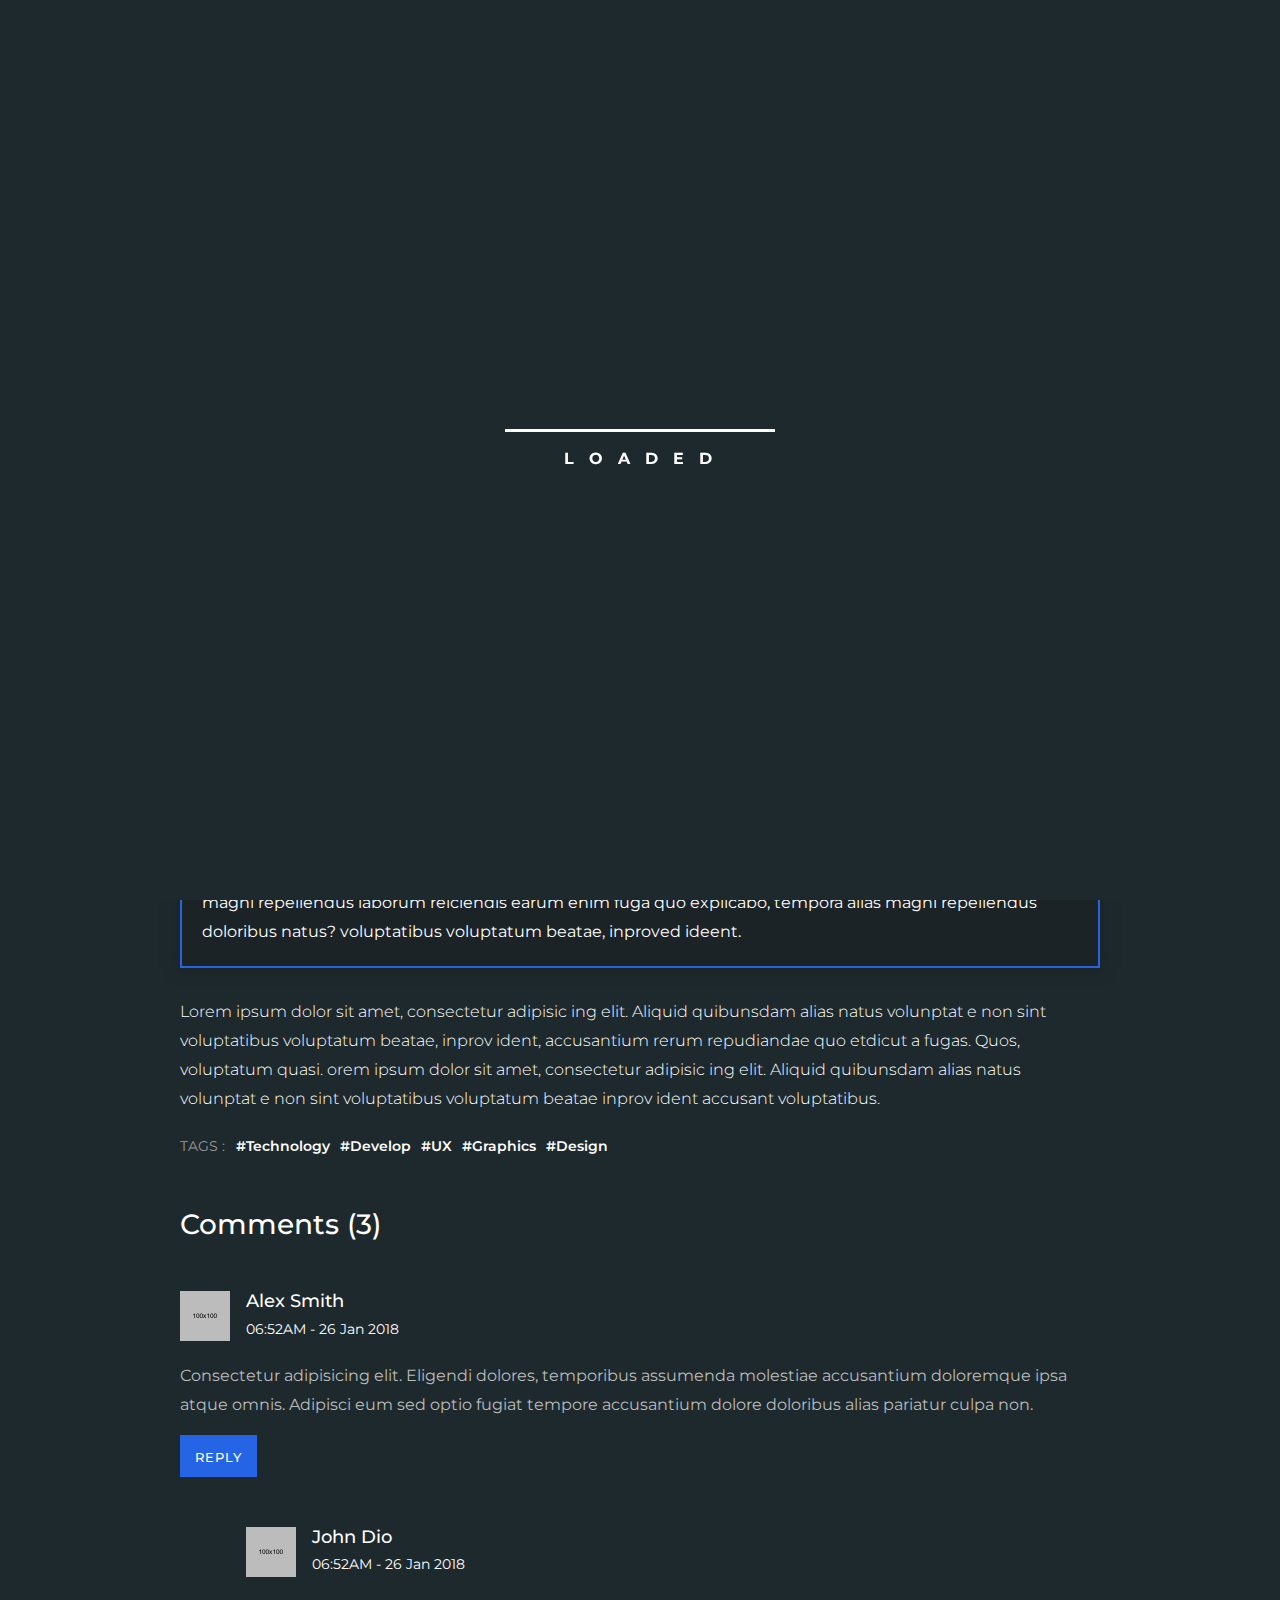
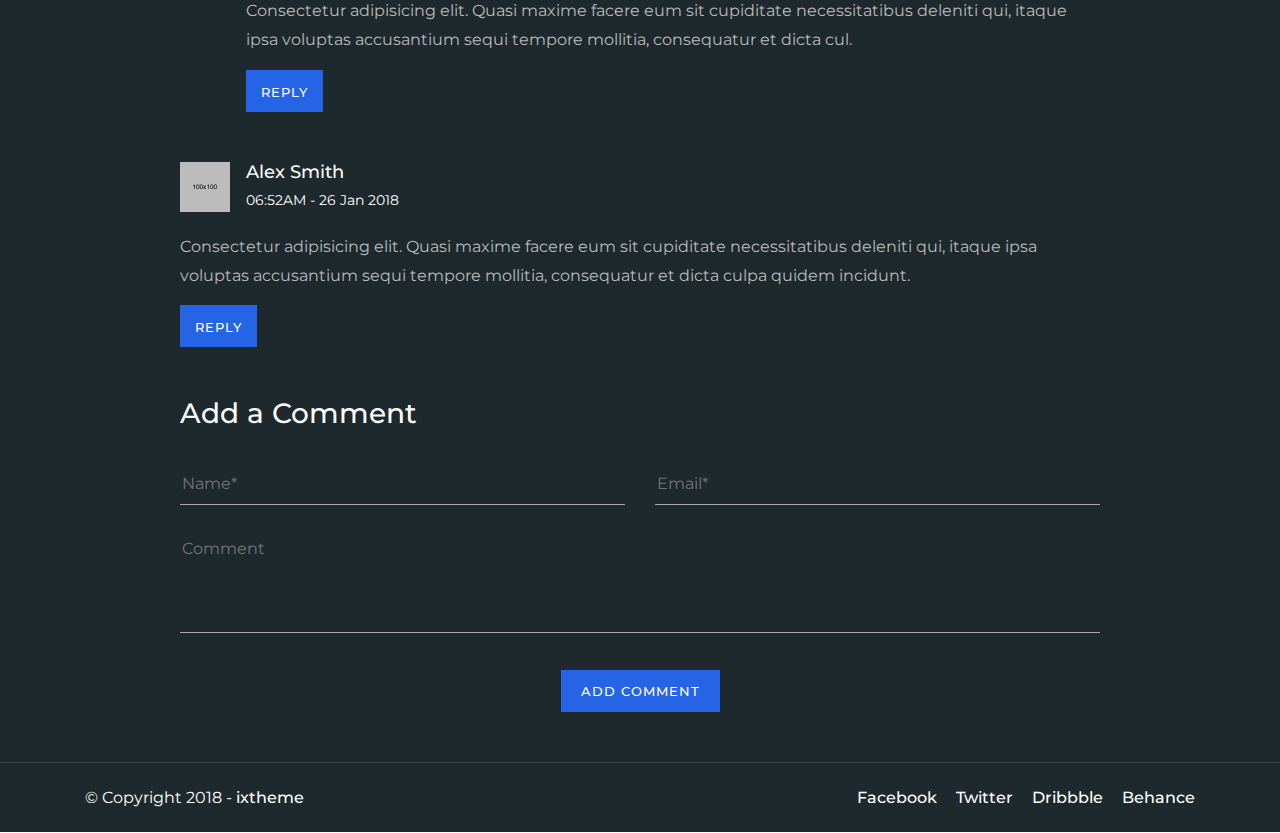
<file: blog_single-dark.html>
<!DOCTYPE html>
<html lang="en">

<head>
    <!-- Required meta tags -->
    <meta charset="utf-8">
    <meta name="viewport" content="width=device-width, initial-scale=1, shrink-to-fit=no">
    <meta name="description" content="qrop - Creative Personal Portfolio Template.">
    <meta name="keywords" content="Portfolio, Personal, Creative, Qrop, Html Template, Portfolio Template">
    <meta name="author" content="ixTheme">
    <meta http-equiv="x-ua-compatible" content="ie=edge">

    <!-- favicon -->
    <link rel="icon" type="image/png" href="img/favicon.png" />
    <!-- title -->
    <title>qrop - Creative Personal Portfolio Template.</title>
    <!-- =====================================
    ============   ALL CSS HERE   ============
    ====================================== -->
    <!-- Bootstrap CSS -->
    <link rel="stylesheet" href="css/bootstrap.min.css">
    <!-- Mobiriseicons-icons -->
    <link rel="stylesheet" href="css/mobiriseicons.css">
    <!-- Animated-headline -->
    <link rel="stylesheet" href="css/animated-headline.css">
    <!-- MagnificPopup CSS -->
    <link rel="stylesheet" href="css/magnific-popup.css">
    <!-- OwlCarousel CSS -->
    <link rel="stylesheet" href="css/owl.carousel.min.css">
    <!-- Common CSS -->
    <link rel="stylesheet" href="css/common.css">
    <!-- Style CSS -->
    <link rel="stylesheet" href="css/style.css">
    <!-- Style DARK CSS -->
    <link rel="stylesheet" href="css/style-dark.css">
    <!-- Responsive CSS -->
    <link rel="stylesheet" href="css/responsive.css">
</head>

<body>
    <!-- begin of preloader -->
    <div class="preloader">
        <div class="line_loader"></div>
        <p>loading</p>
    </div>
    <div class="overlay2"></div>
    <div class="overlay"></div>
    <!-- end of preloader -->

    <!-- begin of main wrapper -->
    <div id="page_top" class="qrop_main qrop_dark">

        <!-- begin of intro wrapper -->
        <div class="qrop_intro_wrap">
            <!-- begin of navbar -->
            <nav>
                <div class="container">
                    <div class="row">
                        <div class="col-lg-9 col-md-6 col-5">
                            <!-- logo -->
                            <a href="index.html"><img class="logo" src="img/logo.png" alt="logo"></a>

                            <ul id="menu">
                                <li><a href="index.html">about</a></li>
                                <li><a href="index.html">services</a></li>
                                <li><a href="index.html">works</a></li>
                                <li><a href="index.html">blogs</a></li>
                                <li><a href="index.html">testimonial</a></li>
                                <li class="d-none"><a href="index.html">say hello</a></li>
                            </ul>
                        </div>
                        <div class="col-lg-3 col-md-6 col-7 text-right">
                            <a class="qrop_btn" href="index.html">Say Hello</a>

                            <!-- mobile menu button -->
                            <div class="mobile_menu_btn">
                                <span class="mbri-menu"></span>
                            </div>
                        </div>
                    </div>
                </div>
            </nav>
            <!-- end of navbar -->
        </div>
        <!-- end of intro wrapper -->

        <!-- begin of blogs wrapper -->
        <div id="qrop_blogs" class="qrop_blogs section_single_padding">
            <div class="single_blog_details">
                <div class="container">
                    <div class="row justify-content-center">
                        <div class="col-lg-10 col-md-12">
                            <h2 class="single_blog_title">Nam ipsum cumque tenetur incidunt erendis.</h2>
                            <div class="blog_info">
                                <p><span class="mbri-file"></span>Technology</p>
                                <p><span class="mbri-chat"></span>3 Comments</p>
                            </div>
                        </div>
                    </div>
                </div>
                <div class="container">
                    <div class="row justify-content-center">
                        <div class="col-lg-10 col-md-12">
                            <img class="blog_single_img img-fluid" src="img/blog_single.jpg" alt="">
                        </div>
                    </div>
                </div>
                <div class="container">
                    <div class="row justify-content-center">
                        <div class="col-lg-10 col-md-12">
                            <div class="single_blog_details">
                                <p class="blog_text_head">Mona ipsum dolor sit amet consectetur adipisicing elit. Itaque est asperiores numquam earum maxime cum. Earum itaque quos tempora numquam, adipisci doloribus voluptatem accusamus, sit ducimus quis quibusdam eum aspernatur! consectetur adipisicing elit. Nam ipsum quis, cumque tenetur incidunt perferendis architecto. Ipsam tempora fugit quae nesciunt dignissimo.</p>
                                <p class="blog_text_block">Consectetur adipisicing elit. Debitis, dolorum sint voluptatibus pariatur minima nisi minus dicta tempora alias magni repellendus laborum reiciendis earum enim fuga quo explicabo, tempora alias magni repellendus doloribus natus? voluptatibus voluptatum beatae, inproved ideent.</p>
                                <p class="font-weight-light">Lorem ipsum dolor sit amet, consectetur adipisic ing elit. Aliquid quibunsdam alias natus volunptat e non sint voluptatibus voluptatum beatae, inprov ident, accusantium rerum repudiandae quo etdicut a fugas. Quos, voluptatum quasi. orem ipsum dolor sit amet, consectetur adipisic ing elit. Aliquid quibunsdam alias natus volunptat e non sint voluptatibus voluptatum beatae inprov ident accusant voluptatibus.</p>
                                <div class="blog_tags">
                                    <ul>
                                        <li>Tags :</li>
                                        <li><a href="#">#Technology</a></li>
                                        <li><a href="#">#Develop</a></li>
                                        <li><a href="#">#UX</a></li>
                                        <li><a href="#">#Graphics</a></li>
                                        <li><a href="#">#Design</a></li>
                                    </ul>
                                </div>
                                <div class="blog_comments">
                                    <h3>Comments (3)</h3>
                                    <div class="media">
                                        <img class="mr-3" src="img/blog_user_01.jpg" alt="">
                                        <div class="media-body">
                                            <h5 class="comment_author">Alex Smith</h5>
                                            <p class="comment_info">06:52AM - 26 Jan 2018</p>
                                            <p class="full_comment">Consectetur adipisicing elit. Eligendi dolores, temporibus assumenda molestiae accusantium doloremque ipsa atque omnis. Adipisci eum sed optio fugiat tempore accusantium dolore doloribus alias pariatur culpa non.
                                                <br> <a class="qrop_btn" href="#">Reply</a>
                                            </p>
        
                                            <div class="media">
                                                <img class="mr-3" src="img/blog_user_02.jpg" alt="">
                                                <div class="media-body">
                                                    <h5 class="comment_author">John Dio</h5>
                                                    <p class="comment_info">06:52AM - 26 Jan 2018</p>
                                                    <p class="full_comment">Consectetur adipisicing elit. Quasi maxime facere eum sit cupiditate necessitatibus deleniti qui, itaque ipsa voluptas accusantium sequi tempore mollitia, consequatur et dicta cul.
                                                        <br> <a class="qrop_btn" href="#">Reply</a>
                                                    </p>
                                                </div>
                                            </div>
                                        </div>
                                    </div>
                                    <div class="media">
                                        <img class="mr-3" src="img/blog_user_03.jpg" alt="">
                                        <div class="media-body">
                                            <h5 class="comment_author">Alex Smith</h5>
                                            <p class="comment_info">06:52AM - 26 Jan 2018</p>
                                            <p class="full_comment">Consectetur adipisicing elit. Quasi maxime facere eum sit cupiditate necessitatibus deleniti qui, itaque ipsa voluptas accusantium sequi tempore mollitia, consequatur et dicta culpa quidem incidunt.
                                                <br> <a class="qrop_btn" href="#">Reply</a>
                                            </p>
                                        </div>
                                    </div>
                                </div>
                                <div class="blog_comments">
                                    <h3>Add a Comment</h3>

                                    <div class="space-40"></div>

                                    <form action="#">
                                        <div class="row">
                                            <div class="col-md-6">
                                                <input class="input_fild" type="text" name="name" placeholder="Name*">
                                            </div>
                                            <div class="col-md-6">
                                                <input class="input_fild" type="email" name="email" placeholder="Email*">
                                            </div>
                                            <div class="col-md-12">
                                                <textarea class="input_fild" name="comment" placeholder="Comment"></textarea>
                                            </div>
                                            <div class="col-md-12 text-center">
                                                <button class="qrop_btn">Add Comment <span class="ti-angle-right"></span></button>
                                            </div>
                                        </div>
                                    </form>
                                </div>
                            </div>
                        </div>
                    </div>
                </div>
            </div>
        </div>
        <!-- end of blogs wrapper -->

        <!-- begin of footer -->
        <footer>
            <div class="container">
                <div class="row">
                    <div class="col-md-5 col-sm-12">
                        <p>&copy; Copyright 2018 - <a href="https://themeforest.net/user/ixtheme" target="_blank">ixtheme</a></p>
                    </div>
                    <div class="col-md-7 col-sm-12">
                        <ul class="footer_nav">
                            <li><a href="#">Facebook</a></li>
                            <li><a href="#">Twitter</a></li>
                            <li><a href="#">Dribbble</a></li>
                            <li><a href="#">Behance</a></li>
                        </ul>
                    </div>
                </div>
            </div>
        </footer>
        <!-- end of footer -->

    </div>
    <!-- end of main wrapper -->


    <!-- =====================================
    ============   ALL JS HERE   ============
    ====================================== -->
    <!-- jQuery JS -->
    <script src="js/jquery-3.3.1.min.js"></script>
    <!-- Plugins JS -->
    <script src="js/plugins.js"></script>
    <!-- Main JS -->
    <script src="js/main.js"></script>
</body>

</html>
</file>
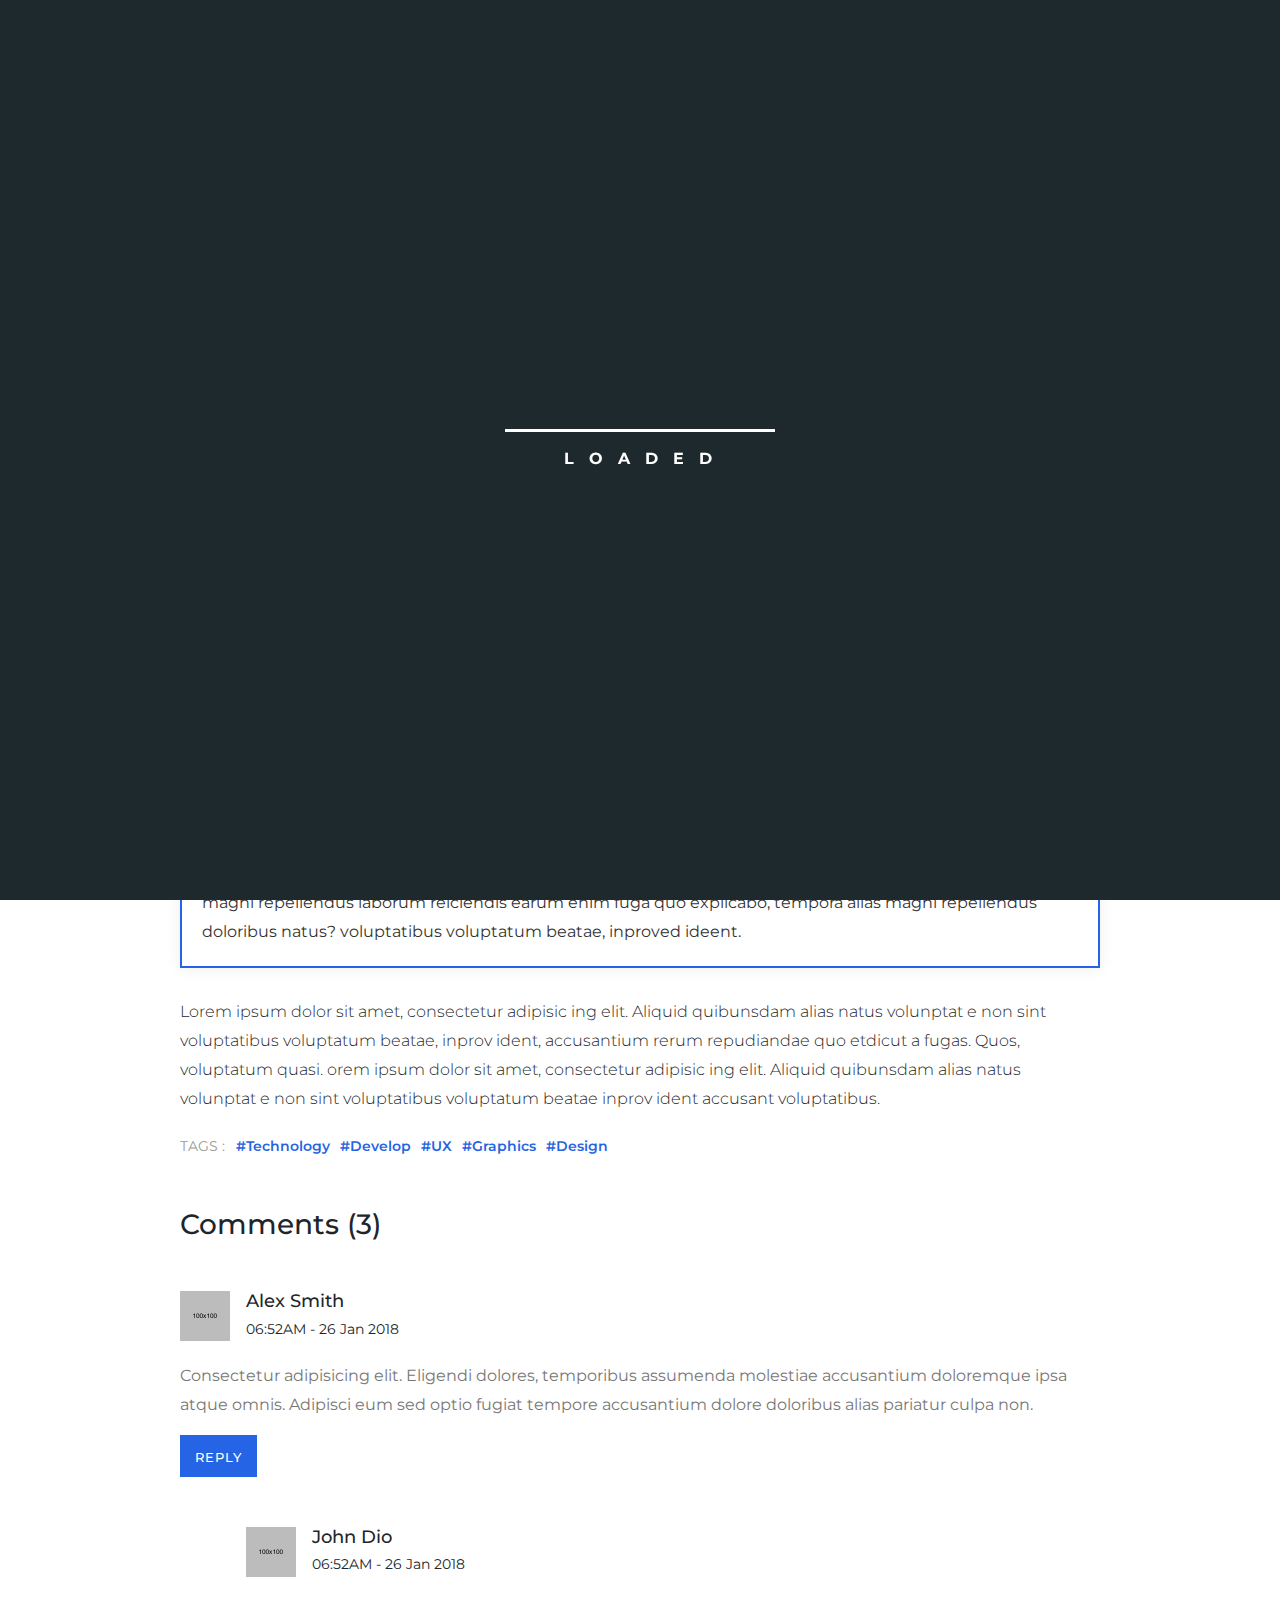
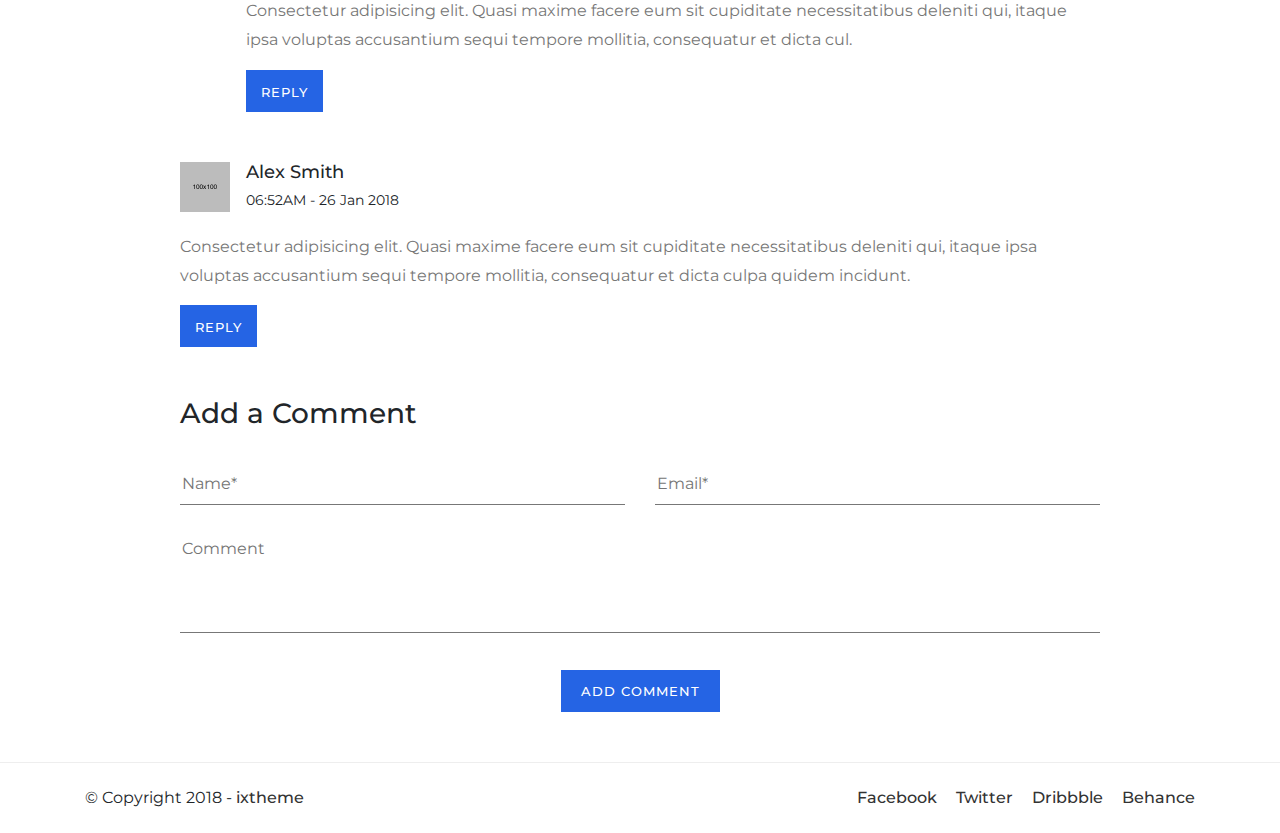
<file: blog_single.html>
<!DOCTYPE html>
<html lang="en">

<head>
    <!-- Required meta tags -->
    <meta charset="utf-8">
    <meta name="viewport" content="width=device-width, initial-scale=1, shrink-to-fit=no">
    <meta name="description" content="qrop - Creative Personal Portfolio Template.">
    <meta name="keywords" content="Portfolio, Personal, Creative, Qrop, Html Template, Portfolio Template">
    <meta name="author" content="ixTheme">
    <meta http-equiv="x-ua-compatible" content="ie=edge">

    <!-- favicon -->
    <link rel="icon" type="image/png" href="img/favicon.png" />
    <!-- title -->
    <title>qrop - Creative Personal Portfolio Template.</title>
    <!-- =====================================
    ============   ALL CSS HERE   ============
    ====================================== -->
    <!-- Bootstrap CSS -->
    <link rel="stylesheet" href="css/bootstrap.min.css">
    <!-- Mobiriseicons-icons -->
    <link rel="stylesheet" href="css/mobiriseicons.css">
    <!-- Animate CSS -->
    <link rel="stylesheet" href="css/animate.min.css">
    <!-- Animated-headline -->
    <link rel="stylesheet" href="css/animated-headline.css">
    <!-- MagnificPopup CSS -->
    <link rel="stylesheet" href="css/magnific-popup.css">
    <!-- OwlCarousel CSS -->
    <link rel="stylesheet" href="css/owl.carousel.min.css">
    <!-- Common CSS -->
    <link rel="stylesheet" href="css/common.css">
    <!-- Style CSS -->
    <link rel="stylesheet" href="css/style.css">
    <!-- Responsive CSS -->
    <link rel="stylesheet" href="css/responsive.css">
</head>

<body>
    <!-- begin of preloader -->
    <div class="preloader">
        <div class="line_loader"></div>
        <p>loading</p>
    </div>
    <div class="overlay2"></div>
    <div class="overlay"></div>
    <!-- end of preloader -->

    <!-- begin of main wrapper -->
    <div id="page_top" class="qrop_main">
        <!-- begin of intro wrapper -->
        <div class="qrop_intro_wrap">

            <!-- begin of navbar -->
            <nav>
                <div class="container">
                    <div class="row">
                        <div class="col-lg-9 col-md-6 col-5">
                            <!-- logo -->
                            <a href="index.html"><img class="logo" src="img/logo.png" alt="logo"></a>

                            <ul id="menu">
                                <li><a href="index.html">about</a></li>
                                <li><a href="index.html">services</a></li>
                                <li><a href="index.html">works</a></li>
                                <li><a href="index.html">blogs</a></li>
                                <li><a href="index.html">testimonial</a></li>
                                <li class="d-none"><a href="index.html">say hello</a></li>
                            </ul>
                        </div>
                        <div class="col-lg-3 col-md-6 col-7 text-right">
                            <a class="qrop_btn" href="index.html">Say Hello</a>

                            <!-- mobile menu button -->
                            <div class="mobile_menu_btn">
                                <span class="mbri-menu"></span>
                            </div>
                        </div>
                    </div>
                </div>
            </nav>
            <!-- end of navbar -->
        </div>
        <!-- end of intro wrapper -->

        <!-- begin of blogs wrapper -->
        <div id="qrop_blogs" class="qrop_blogs section_single_padding">
            <div class="single_blog_details">
                <div class="container">
                    <div class="row justify-content-center">
                        <div class="col-lg-10 col-md-12">
                            <h2 class="single_blog_title">Nam ipsum cumque tenetur incidunt erendis.</h2>
                            <div class="blog_info">
                                <p><span class="mbri-file"></span>Technology</p>
                                <p><span class="mbri-chat"></span>3 Comments</p>
                            </div>
                        </div>
                    </div>
                </div>
                <div class="container">
                    <div class="row justify-content-center">
                        <div class="col-lg-10 col-md-12">
                            <img class="blog_single_img img-fluid" src="img/blog_single.jpg" alt="">
                        </div>
                    </div>
                </div>
                <div class="container">
                    <div class="row justify-content-center">
                        <div class="col-lg-10 col-md-12">
                            <div class="single_blog_details">
                                <p class="blog_text_head">Mona ipsum dolor sit amet consectetur adipisicing elit. Itaque est asperiores numquam earum maxime cum. Earum itaque quos tempora numquam, adipisci doloribus voluptatem accusamus, sit ducimus quis quibusdam eum aspernatur! consectetur adipisicing elit. Nam ipsum quis, cumque tenetur incidunt perferendis architecto. Ipsam tempora fugit quae nesciunt dignissimo.</p>
                                <p class="blog_text_block">Consectetur adipisicing elit. Debitis, dolorum sint voluptatibus pariatur minima nisi minus dicta tempora alias magni repellendus laborum reiciendis earum enim fuga quo explicabo, tempora alias magni repellendus doloribus natus? voluptatibus voluptatum beatae, inproved ideent.</p>
                                <p class="font-weight-light">Lorem ipsum dolor sit amet, consectetur adipisic ing elit. Aliquid quibunsdam alias natus volunptat e non sint voluptatibus voluptatum beatae, inprov ident, accusantium rerum repudiandae quo etdicut a fugas. Quos, voluptatum quasi. orem ipsum dolor sit amet, consectetur adipisic ing elit. Aliquid quibunsdam alias natus volunptat e non sint voluptatibus voluptatum beatae inprov ident accusant voluptatibus.</p>
                                <div class="blog_tags">
                                    <ul>
                                        <li>Tags :</li>
                                        <li><a href="#">#Technology</a></li>
                                        <li><a href="#">#Develop</a></li>
                                        <li><a href="#">#UX</a></li>
                                        <li><a href="#">#Graphics</a></li>
                                        <li><a href="#">#Design</a></li>
                                    </ul>
                                </div>
                                <div class="blog_comments">
                                    <h3>Comments (3)</h3>
                                    <div class="media">
                                        <img class="mr-3" src="img/blog_user_01.jpg" alt="">
                                        <div class="media-body">
                                            <h5 class="comment_author">Alex Smith</h5>
                                            <p class="comment_info">06:52AM - 26 Jan 2018</p>
                                            <p class="full_comment">Consectetur adipisicing elit. Eligendi dolores, temporibus assumenda molestiae accusantium doloremque ipsa atque omnis. Adipisci eum sed optio fugiat tempore accusantium dolore doloribus alias pariatur culpa non.
                                                <br> <a class="qrop_btn" href="#">Reply</a>
                                            </p>
        
                                            <div class="media">
                                                <img class="mr-3" src="img/blog_user_02.jpg" alt="">
                                                <div class="media-body">
                                                    <h5 class="comment_author">John Dio</h5>
                                                    <p class="comment_info">06:52AM - 26 Jan 2018</p>
                                                    <p class="full_comment">Consectetur adipisicing elit. Quasi maxime facere eum sit cupiditate necessitatibus deleniti qui, itaque ipsa voluptas accusantium sequi tempore mollitia, consequatur et dicta cul.
                                                        <br> <a class="qrop_btn" href="#">Reply</a>
                                                    </p>
                                                </div>
                                            </div>
                                        </div>
                                    </div>
                                    <div class="media">
                                        <img class="mr-3" src="img/blog_user_03.jpg" alt="">
                                        <div class="media-body">
                                            <h5 class="comment_author">Alex Smith</h5>
                                            <p class="comment_info">06:52AM - 26 Jan 2018</p>
                                            <p class="full_comment">Consectetur adipisicing elit. Quasi maxime facere eum sit cupiditate necessitatibus deleniti qui, itaque ipsa voluptas accusantium sequi tempore mollitia, consequatur et dicta culpa quidem incidunt.
                                                <br> <a class="qrop_btn" href="#">Reply</a>
                                            </p>
                                        </div>
                                    </div>
                                </div>
                                <div class="blog_comments">
                                    <h3>Add a Comment</h3>

                                    <div class="space-40"></div>

                                    <form action="#">
                                        <div class="row">
                                            <div class="col-md-6">
                                                <input class="input_fild" type="text" name="name" placeholder="Name*">
                                            </div>
                                            <div class="col-md-6">
                                                <input class="input_fild" type="email" name="email" placeholder="Email*">
                                            </div>
                                            <div class="col-md-12">
                                                <textarea class="input_fild" name="comment" placeholder="Comment"></textarea>
                                            </div>
                                            <div class="col-md-12 text-center">
                                                <button class="qrop_btn">Add Comment <span class="ti-angle-right"></span></button>
                                            </div>
                                        </div>
                                    </form>
                                </div>
                            </div>
                        </div>
                    </div>
                </div>
            </div>
        </div>
        <!-- end of blogs wrapper -->

        <!-- begin of footer -->
        <footer>
            <div class="container">
                <div class="row">
                    <div class="col-md-5 col-sm-12">
                        <p>&copy; Copyright 2018 - <a href="https://themeforest.net/user/ixtheme" target="_blank">ixtheme</a></p>
                    </div>
                    <div class="col-md-7 col-sm-12">
                        <ul class="footer_nav">
                            <li><a href="#">Facebook</a></li>
                            <li><a href="#">Twitter</a></li>
                            <li><a href="#">Dribbble</a></li>
                            <li><a href="#">Behance</a></li>
                        </ul>
                    </div>
                </div>
            </div>
        </footer>
        <!-- end of footer -->

    </div>
    <!-- end of main wrapper -->


    <!-- =====================================
    ============   ALL JS HERE   ============
    ====================================== -->
    <!-- jQuery JS -->
    <script src="js/jquery-3.3.1.min.js"></script>
    <!-- Plugins JS -->
    <script src="js/plugins.js"></script>
    <!-- Main JS -->
    <script src="js/main.js"></script>
</body>

</html>
</file>
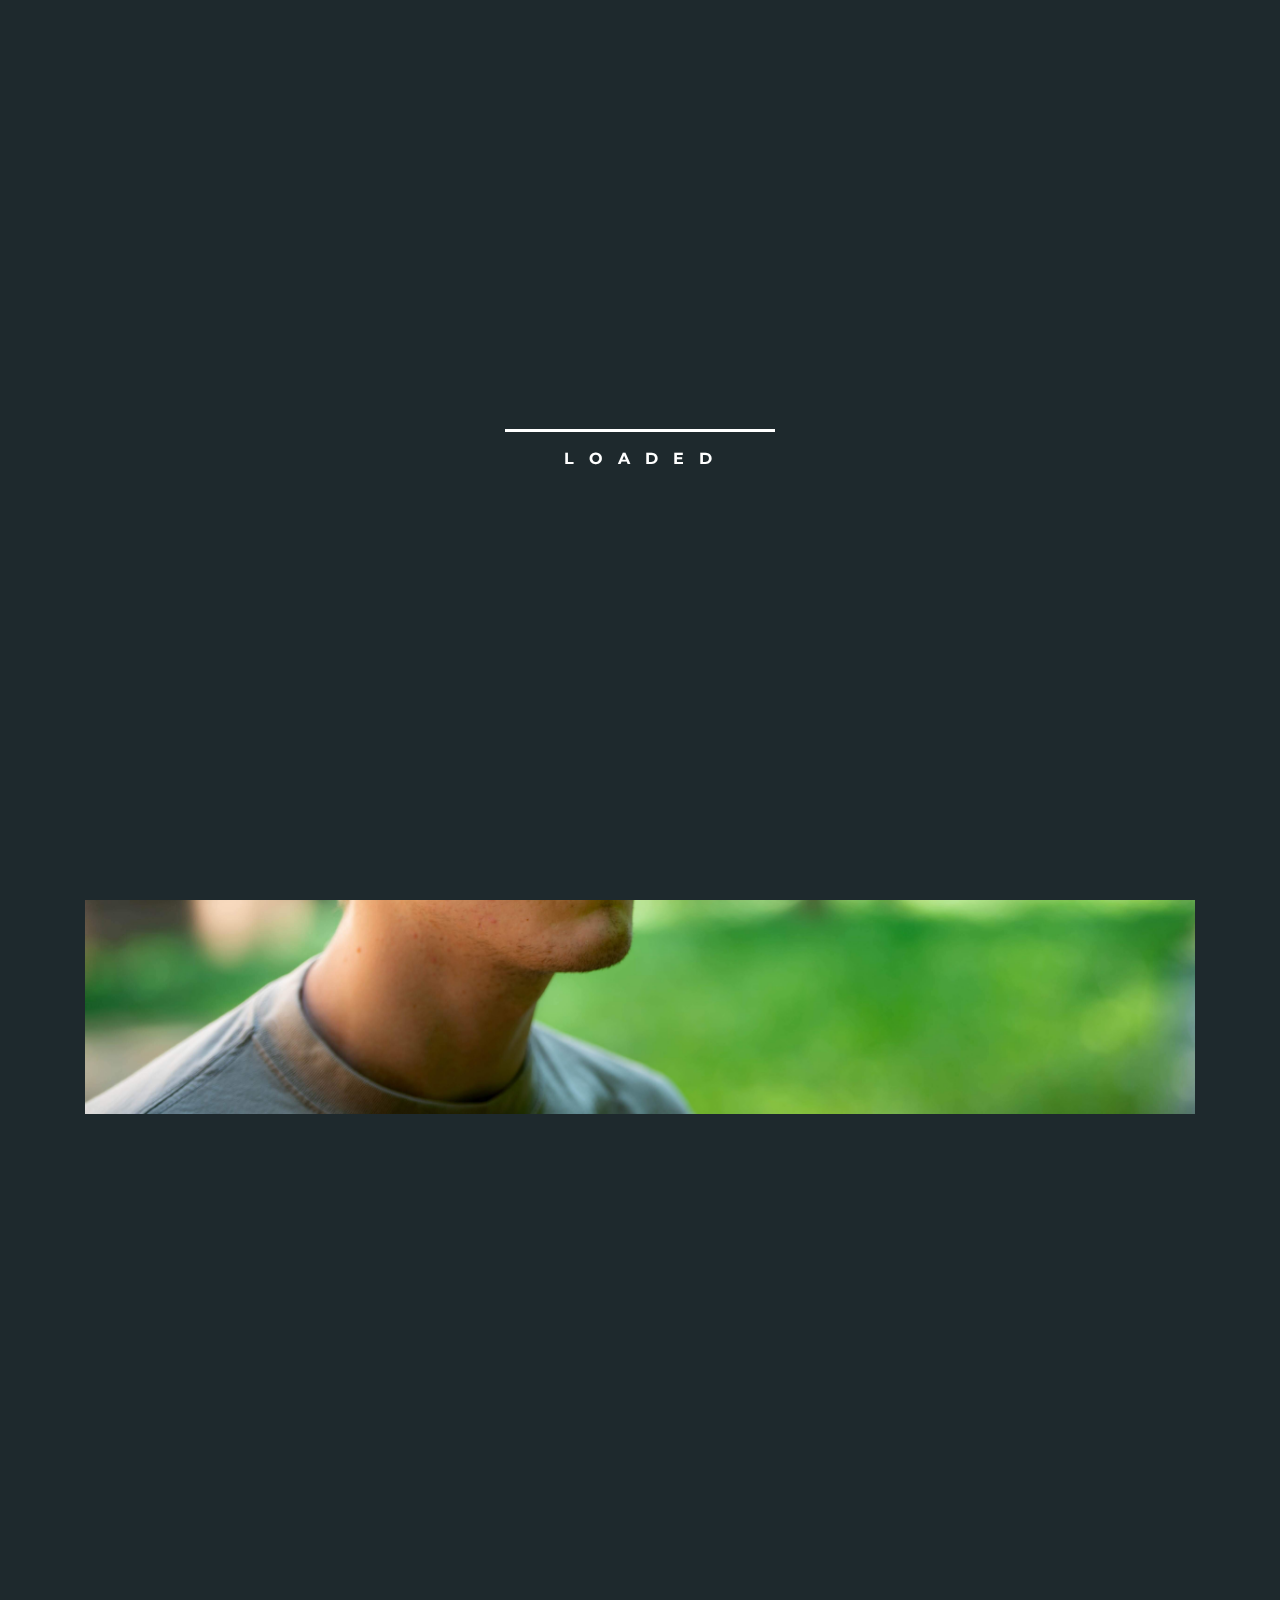
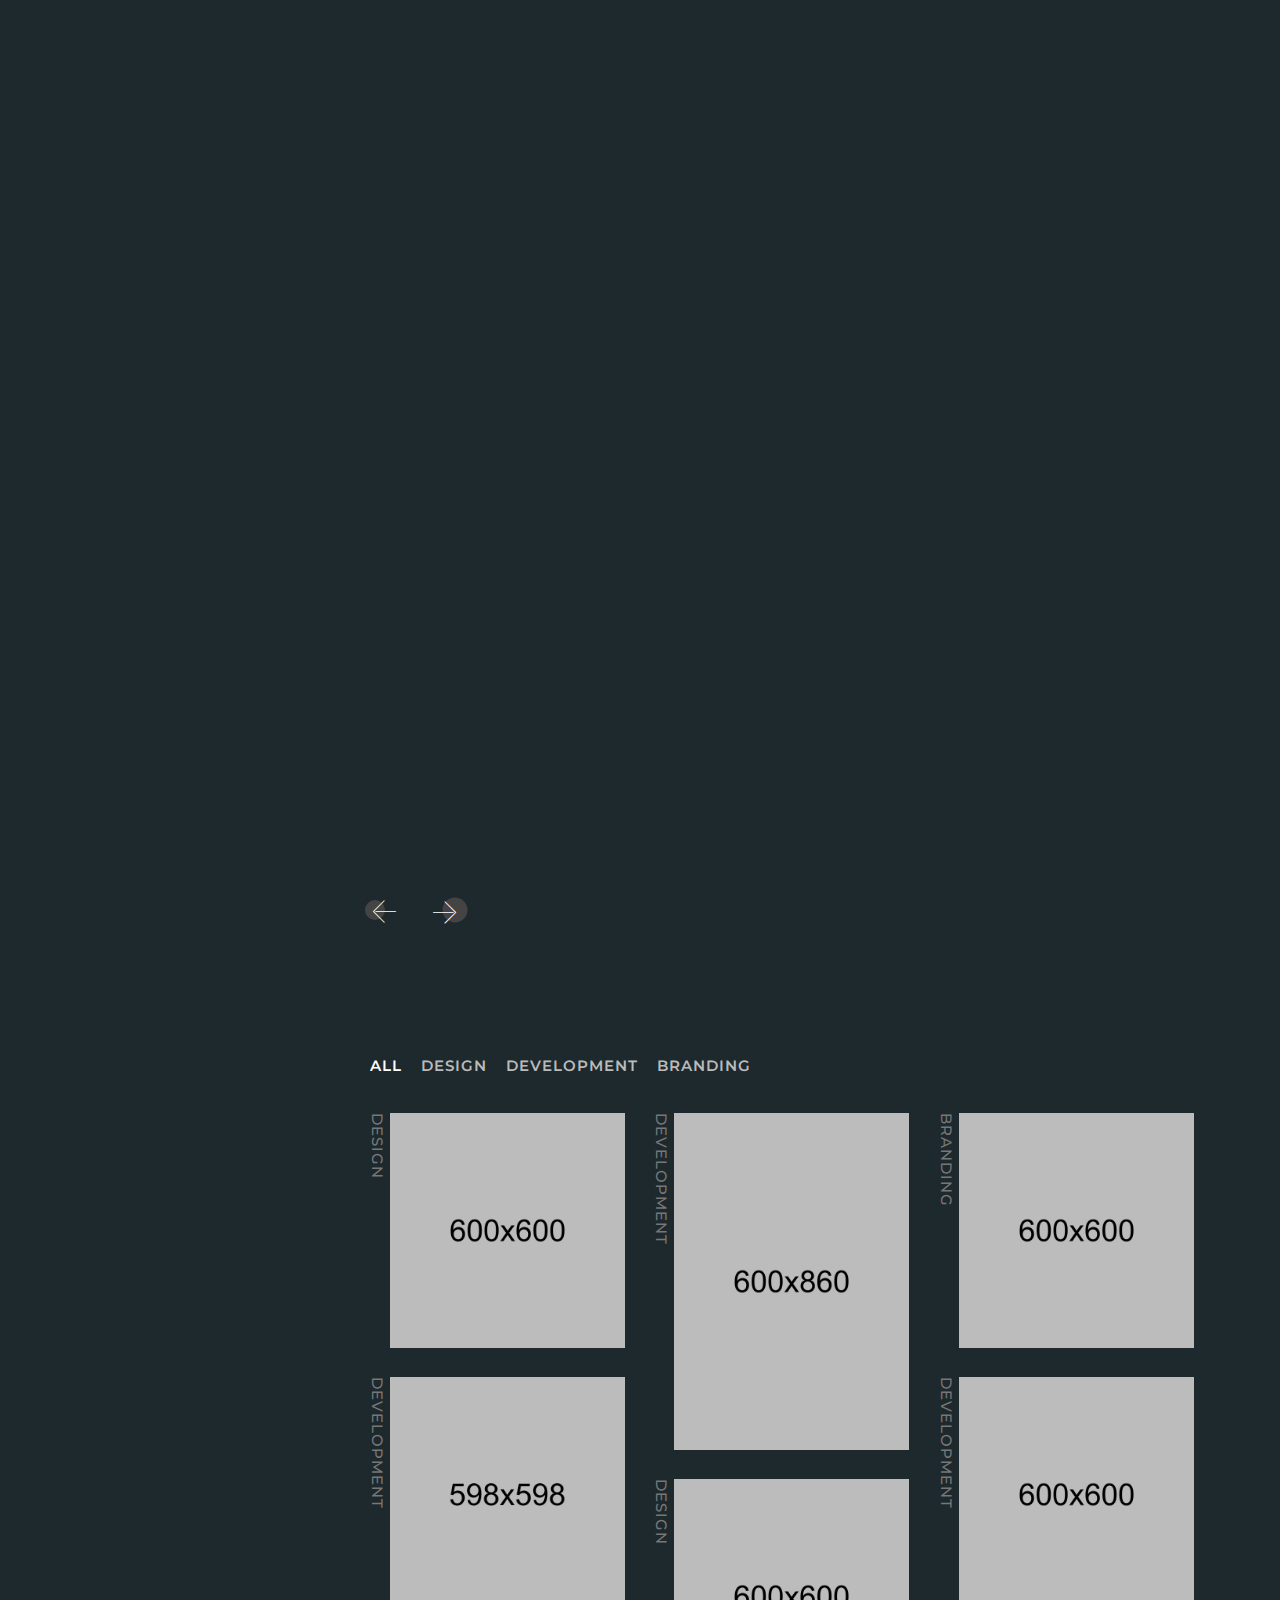
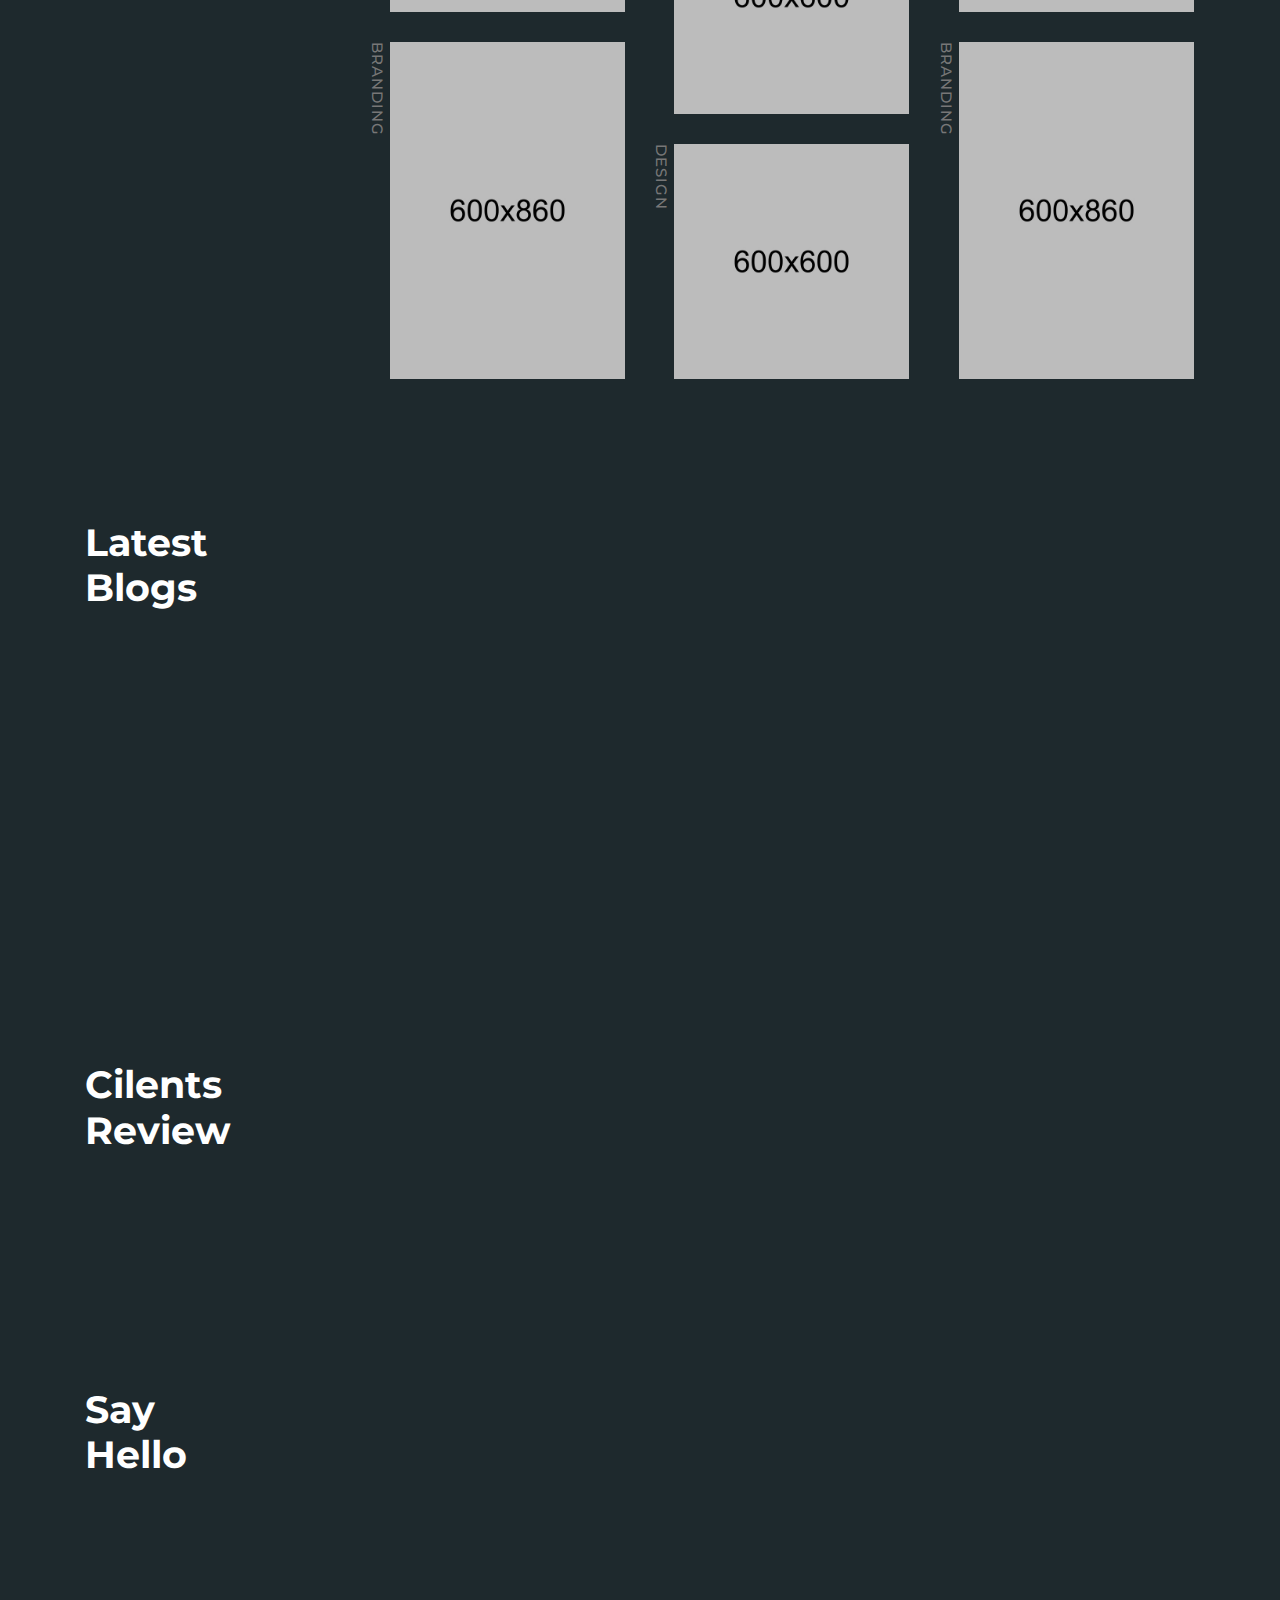
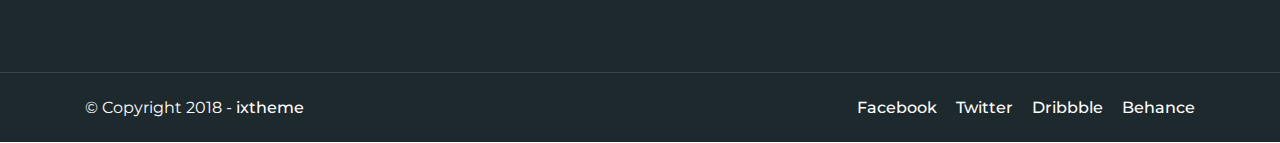
<file: index-dark.html>
<!DOCTYPE html>
<html lang="en">

<head>
    <!-- Required meta tags -->
    <meta charset="utf-8">
    <meta name="viewport" content="width=device-width, initial-scale=1, shrink-to-fit=no">
    <meta name="description" content="qrop - Creative Personal Portfolio Template.">
    <meta name="keywords" content="Portfolio, Personal, Creative, Qrop, Html Template, Portfolio Template">
    <meta name="author" content="ixTheme">
    <meta http-equiv="x-ua-compatible" content="ie=edge">

    <!-- favicon -->
    <link rel="icon" type="image/png" href="img/favicon.png" />
    <!-- title -->
    <title>qrop - Creative Personal Portfolio Template.</title>
    <!-- =====================================
    ============   ALL CSS HERE   ============
    ====================================== -->
    <!-- Bootstrap CSS -->
    <link rel="stylesheet" href="css/bootstrap.min.css">
    <!-- Mobiriseicons-icons -->
    <link rel="stylesheet" href="css/mobiriseicons.css">
    <!-- Animate CSS -->
    <link rel="stylesheet" href="css/animate.min.css">
    <!-- Animated-headline -->
    <link rel="stylesheet" href="css/animated-headline.css">
    <!-- MagnificPopup CSS -->
    <link rel="stylesheet" href="css/magnific-popup.css">
    <!-- OwlCarousel CSS -->
    <link rel="stylesheet" href="css/owl.carousel.min.css">
    <!-- Common CSS -->
    <link rel="stylesheet" href="css/common.css">
    <!-- Style CSS -->
    <link rel="stylesheet" href="css/style.css">
    <!-- Style DARK CSS -->
    <link rel="stylesheet" href="css/style-dark.css">
    <!-- Responsive CSS -->
    <link rel="stylesheet" href="css/responsive.css">
</head>

<body>
    <!-- begin of preloader -->
    <div class="preloader">
        <div class="line_loader"></div>
        <p>loading</p>
    </div>
    <div class="overlay2"></div>
    <div class="overlay"></div>
    <!-- end of preloader -->

    <!-- begin of main wrapper -->
    <div id="page_top" class="qrop_main qrop_dark">
        
        <!-- begin of intro wrapper -->
        <div class="qrop_intro_wrap">
            <!-- begin of navbar -->
            <nav>
                <div class="container">
                    <div class="row">
                        <div class="col-lg-9 col-md-6 col-5">
                            <!-- logo -->
                            <a href="#page_top"><img class="logo" src="img/logo.png" alt="logo"></a>

                            <ul id="menu">
                                <li><a href="#qrop_about">about</a></li>
                                <li><a href="#qrop_services">services</a></li>
                                <li><a href="#qrop_works">works</a></li>
                                <li><a href="#qrop_blogs">blogs</a></li>
                                <li><a href="#qrop_testimonial">testimonial</a></li>
                                <li class="d-none"><a href="#qrop_contact">say hello</a></li>
                            </ul>
                        </div>
                        <div class="col-lg-3 col-md-6 col-7 text-right">
                            <a class="qrop_btn" href="#qrop_contact">Say Hello</a>

                            <!-- mobile menu button -->
                            <div class="mobile_menu_btn">
                                <span class="mbri-menu"></span>
                            </div>
                        </div>
                    </div>
                </div>
            </nav>
            <!-- end of navbar -->

            <div class="container">
                <div class="row">
                    <div class="col">
                        <!-- brgin of intro -->
                        <div class="qrop_intro rellax" data-rellax-speed="-3">
                            <h2>Jack Barker</h2>
                            <h3 class="cd-headline clip d-inline">
                                <span>I'm a</span>
                                <span class="cd-words-wrapper">
                                    <b class="is-visible">Designer</b>
                                    <b>Writer</b>
                                </span>
                            </h3>
                            <h3 class="cd-headline-anim cd-headline clip d-inline">
                                <span>&amp; a</span>
                                <span class="cd-words-wrapper">
                                    <b class="is-visible">Developer</b>
                                    <b>Photographer</b>
                                    <b>Explorer</b>
                                </span>
                            </h3>
                        </div>
                        <!-- end of intro -->
                    </div>
                </div>
                <div class="row">
                    <div class="col">
                        <!-- cover image -->
                        <div class="cover_img">
                            <img class="img-fluid" src="img/cover_photo.jpg" alt="">
                        </div>
                    </div>
                </div>
            </div>

        </div>
        <!-- end of intro wrapper -->

        <!-- begin of about wrapper -->
        <div id="qrop_about" class="qrop_about section_padding">
            <div class="container">
                <div class="row">
                    <div class="col-md-3">
                        <!-- section title -->
                        <h2 class="section_title">
                            <span class="reveal-trigger">About</span><br>
                            <span class="reveal-trigger">Me</span>
                        </h2>
                    </div>
                    <div class="col-md-9 wow fadeIn" data-wow-delay=".05s">
                        <!-- begin of about info -->
                        <div class="about_info">
                            <h6 class="section_subtitle">a little things about me</h6>
                            <p>Hello!</p>
                            <p>I'm <span>Jack Barker.</span> You can call me <span>Jack.</span></p>
                            <p>I'm code and design things for web with more than 3 years of experience and a wide range of skills in the industry.</p>

                            <div class="space-20"></div>

                            <!-- CV download button -->
                            <a class="qrop_btn" href="#">Download CV</a>
                        </div>
                        <!-- end of about info -->

                        <div class="space-60"></div>

                        <!-- begin of experience info -->
                        <div class="row">
                            <div class="col">
                                <h6 class="section_subtitle">experience</h6>
                            </div>
                        </div>
                        <div class="row">
                            <div class="col-md-4 col-sm-6 wow fadeIn" data-wow-delay=".05s">
                                <div class="experience_single">
                                    <h4>Walmarn Digital</h4>
                                    <p>Front-end Developer</p>
                                    <p>2016 - Now</p>
                                    <p>Paris, France</p>
                                </div>
                            </div>
                            <div class="col-md-4 col-sm-6 wow fadeIn" data-wow-delay=".15s">
                                <div class="experience_single xsm-mt-30">
                                    <h4>Biltoni Devs</h4>
                                    <p>Front-end Developer</p>
                                    <p>2014 - 2016</p>
                                    <p>United States</p>
                                </div>
                            </div>
                            <div class="col-md-4 col-sm-6 wow fadeIn" data-wow-delay=".25s">
                                <div class="experience_single sm-mt-30">
                                    <h4>Softano Creation</h4>
                                    <p>Front-end Developer</p>
                                    <p>2013 - 2014</p>
                                    <p>Paris, France</p>
                                </div>
                            </div>
                        </div>
                        <!-- end of experience info -->

                        <div class="space-40"></div>

                        <!-- begin of education info -->
                        <div class="row">
                            <div class="col">
                                <h6 class="section_subtitle">education</h6>
                            </div>
                        </div>
                        <div class="row">
                            <div class="col-md-4 col-sm-6 wow fadeIn" data-wow-delay=".05s">
                                <div class="education_single">
                                    <h4>Master's in UI/UX</h4>
                                    <p>Univercity of Paris</p>
                                    <p>2017</p>
                                    <p>Paris, France</p>
                                </div>
                            </div>
                            <div class="col-md-4 col-sm-6 wow fadeIn" data-wow-delay=".15s">
                                <div class="education_single xsm-mt-30">
                                    <h4>Master's in web</h4>
                                    <p>Univercity of France</p>
                                    <p>2014</p>
                                    <p>Paris, France</p>
                                </div>
                            </div>
                            <div class="col-md-4 col-sm-6 wow fadeIn" data-wow-delay=".25s">
                                <div class="education_single sm-mt-30">
                                    <h4>Computer engneering</h4>
                                    <p>Univercity of America</p>
                                    <p>2008</p>
                                    <p>United States</p>
                                </div>
                            </div>
                        </div>
                        <!-- end of education info -->

                        <div class="space-40"></div>

                        <!-- begin of skills info -->
                        <div class="row">
                            <div class="col">
                                <h6 class="section_subtitle">skills</h6>
                            </div>
                        </div>
                        <div class="row">
                            <div class="col-md-4 col-sm-6 wow fadeIn" data-wow-delay=".05s">
                                <div class="skills">
                                    <div>
                                        <!-- skill name -->
                                        <h5>Front-end Code</h5>
                                        <!-- skill bar -->
                                        <div class="skill_line">
                                            <div class="skill_width wow slideInLeft" style="width:86%"></div>
                                        </div>
                                    </div>

                                    <div class="space-20"></div>

                                    <div>
                                        <!-- skill name -->
                                        <h5>Back-end Code</h5>
                                        <!-- skill bar -->
                                        <div class="skill_line">
                                            <div class="skill_width wow slideInLeft" style="width:73%"></div>
                                        </div>
                                    </div>
                                </div>
                            </div>
                            <div class="col-md-4 col-sm-6 wow fadeIn" data-wow-delay=".15s">
                                <div class="skills xsm-mt-30">
                                    <div>
                                        <!-- skill name -->
                                        <h5>Web UI/UX</h5>
                                        <!-- skill bar -->
                                        <div class="skill_line">
                                            <div class="skill_width wow slideInLeft" style="width:90%"></div>
                                        </div>
                                    </div>

                                    <div class="space-20"></div>

                                    <div>
                                        <!-- skill name -->
                                        <h5>Content Writing</h5>
                                        <!-- skill bar -->
                                        <div class="skill_line">
                                            <div class="skill_width wow slideInLeft" style="width:77%"></div>
                                        </div>
                                    </div>
                                </div>
                            </div>
                            <div class="col-md-4 col-sm-6 wow fadeIn" data-wow-delay=".25s">
                                <div class="skills sm-mt-30">
                                    <div>
                                        <!-- skill name -->
                                        <h5>Digital Marketing</h5>
                                        <!-- skill bar -->
                                        <div class="skill_line">
                                            <div class="skill_width wow slideInLeft" style="width:68%"></div>
                                        </div>
                                    </div>

                                    <div class="space-20"></div>

                                    <div>
                                        <!-- skill name -->
                                        <h5>Supporting</h5>
                                        <!-- skill bar -->
                                        <div class="skill_line">
                                            <div class="skill_width wow slideInLeft" style="width:93%"></div>
                                        </div>
                                    </div>
                                </div>
                            </div>
                        </div>
                        <!-- end of skills info -->
                    </div>
                </div>
            </div>
        </div>
        <!-- end of about wrapper -->

        <!-- begin of service wrapper -->
        <div id="qrop_services" class="qrop_services section_padding">
            <div class="container">
                <div class="row no-gutters">
                    <div class="col-md-3">
                        <h2 class="section_title">
                            <span class="reveal-trigger">My</span><br>
                            <span class="reveal-trigger">Services</span>
                        </h2>
                    </div>
                    <div class="col-md-9">
                        <div class="owl-carousel service_carousel">
                            <!-- service single item -->
                            <div class="service_item wow fadeIn" data-wow-delay=".05s">
                                <span class="service_icon mbri-responsive"></span>
                                <h4>Web Design</h4>
                                <p>Ronsectetur adipisicing elit ffic dolor infobus vero exercit atione ametom cque quae.</p>
                            </div>

                            <!-- service single item -->
                            <div class="service_item wow fadeIn" data-wow-delay=".15s">
                                <span class="service_icon mbri-cursor-click"></span>
                                <h4>UI/UX Design</h4>
                                <p>Lorem ipsum dolor sit amet consectetur adipisicing elit Quas vero exercit atione amet.</p>
                            </div>

                            <!-- service single item -->
                            <div class="service_item wow fadeIn" data-wow-delay=".25s">
                                <span class="service_icon mbri-website-theme"></span>
                                <h4>Visual Design</h4>
                                <p>Cosectetur adipisicing elit ffic dolor infobus vero exercit atione ametom cumque quae.</p>
                            </div>

                            <!-- service single item -->
                            <div class="service_item">
                                <span class="service_icon mbri-protect"></span>
                                <h4>Problem Solving</h4>
                                <p>Atanp ipsum dolor sit amet consectetur adipisicing elit Quas vero exercit atione amet.</p>
                            </div>

                            <!-- service single item -->
                            <div class="service_item">
                                <span class="service_icon mbri-contact-form"></span>
                                <h4>Content Writing</h4>
                                <p>Cosectetur adipisicing elit ffic dolor infobus vero exercit atione ametom cumque quae.</p>
                            </div>
                        </div>
                    </div>
                </div>
            </div>
        </div>
        <!-- end of service wrapper -->

        <!-- begin of works wrapper -->
        <div id="qrop_works" class="qrop_works section_padding">
            <div class="container">
                <div class="row">
                    <div class="col-md-3">
                        <h2 class="section_title">
                            <span class="reveal-trigger">Latest</span><br>
                            <span class="reveal-trigger">Projects</span>
                        </h2>
                    </div>
                    <div class="col-md-9">
                        <div class="row">
                            <div class="col">
                                <div class="filter_buttons">
                                    <button class="btn_active" data-filter="*">all</button>
                                    <button data-filter=".design">design</button>
                                    <button data-filter=".develop">development</button>
                                    <button data-filter=".branding">branding</button>
                                </div>
                            </div>
                        </div>
                        <div class="row work_items zoom-gallery">
                            <!-- work single item -->
                            <div class="col-lg-4 col-md-6 col-sm-6 design">
                                <div class="work_single_item">
                                    <div class="work_image">
                                        <a class="zoom_image" href="img/work_01.jpg">
                                            <img class="img-fluid" src="img/work_01.jpg" alt="">
                                        </a>
                                    </div>
                                    <div class="work_item_info">
                                        <h4>Black Wall</h4>
                                        <p>design</p>
                                    </div>
                                </div>
                            </div>

                            <!-- work single item -->
                            <div class="col-lg-4 col-md-6 col-sm-6 develop">
                                <div class="work_single_item">
                                    <div class="work_image">
                                        <a class="zoom_image" href="img/work_02.jpg">
                                            <img class="img-fluid" src="img/work_02.jpg" alt="">
                                        </a>
                                    </div>
                                    <div class="work_item_info">
                                        <h4>Lamp Holded</h4>
                                        <p>development</p>
                                    </div>
                                </div>
                            </div>

                            <!-- work single item -->
                            <div class="col-lg-4 col-md-6 col-sm-6 branding">
                                <div class="work_single_item">
                                    <div class="work_image">
                                        <a class="zoom_image" href="img/work_03.jpg">
                                            <img class="img-fluid" src="img/work_03.jpg" alt="">
                                        </a>
                                    </div>
                                    <div class="work_item_info">
                                        <h4>Dark Room</h4>
                                        <p>branding</p>
                                    </div>
                                </div>
                            </div>

                            <!-- work single item -->
                            <div class="col-lg-4 col-md-6 col-sm-6 develop">
                                <div class="work_single_item">
                                    <div class="work_image">
                                        <a class="zoom_image" href="img/work_04.jpg">
                                            <img class="img-fluid" src="img/work_04.jpg" alt="">
                                        </a>
                                    </div>
                                    <div class="work_item_info">
                                        <h4>Blue Sky</h4>
                                        <p>development</p>
                                    </div>
                                </div>
                            </div>

                            <!-- work single item -->
                            <div class="col-lg-4 col-md-6 col-sm-6 develop">
                                <div class="work_single_item">
                                    <div class="work_image">
                                        <a class="zoom_image" href="img/work_06.jpg">
                                            <img class="img-fluid" src="img/work_06.jpg" alt="">
                                        </a>
                                    </div>
                                    <div class="work_item_info">
                                        <h4>Tree Holder</h4>
                                        <p>development</p>
                                    </div>
                                </div>
                            </div>

                            <!-- work single item -->
                            <div class="col-lg-4 col-md-6 col-sm-6 design">
                                <div class="work_single_item">
                                    <div class="work_image">
                                        <a class="zoom_image" href="img/work_05.jpg">
                                            <img class="img-fluid" src="img/work_05.jpg" alt="">
                                        </a>
                                    </div>
                                    <div class="work_item_info">
                                        <h4>BayCycle</h4>
                                        <p>design</p>
                                    </div>
                                </div>
                            </div>

                            <!-- work single item -->
                            <div class="col-lg-4 col-md-6 col-sm-6 branding">
                                <div class="work_single_item">
                                    <div class="work_image">
                                        <a class="zoom_image" href="img/work_07.jpg">
                                            <img class="img-fluid" src="img/work_07.jpg" alt="">
                                        </a>
                                    </div>
                                    <div class="work_item_info">
                                        <h4>Green Leaf</h4>
                                        <p>branding</p>
                                    </div>
                                </div>
                            </div>

                            <!-- work single item -->
                            <div class="col-lg-4 col-md-6 col-sm-6 branding">
                                <div class="work_single_item">
                                    <div class="work_image">
                                        <a class="zoom_image" href="img/work_08.jpg">
                                            <img class="img-fluid" src="img/work_08.jpg" alt="">
                                        </a>
                                    </div>
                                    <div class="work_item_info">
                                        <h4>Circle Window</h4>
                                        <p>branding</p>
                                    </div>
                                </div>
                            </div>

                            <!-- work single item -->
                            <div class="col-lg-4 col-md-6 col-sm-6 design">
                                <div class="work_single_item">
                                    <div class="work_image">
                                        <a class="zoom_image" href="img/work_09.jpg">
                                            <img class="img-fluid" src="img/work_09.jpg" alt="">
                                        </a>
                                    </div>
                                    <div class="work_item_info">
                                        <h4>Building &amp; Sky</h4>
                                        <p>design</p>
                                    </div>
                                </div>
                            </div>
                        </div>
                    </div>
                </div>
            </div>
        </div>
        <!-- end of works wrapper -->

        <!-- begin of blogs wrapper -->
        <div id="qrop_blogs" class="qrop_blogs section_padding">
            <div class="container">
                <div class="row">
                    <div class="col-md-3">
                        <h2 class="section_title">
                            <span class="reveal-trigger">Latest</span><br>
                            <span class="reveal-trigger">Blogs</span>
                        </h2>
                    </div>
                    <div class="col-md-9">
                        <div class="row">
                            <!-- blog single item -->
                            <div class="col-md-4 wow fadeIn" data-wow-delay=".05s">
                                <div class="blog_item">
                                    <div class="blog_img">
                                        <img class="img-fluid" src="img/blog_01.jpg" alt="">
                                    </div>
                                    <div class="blog_item_info">
                                        <h4>Lorem sit amet consec tetur adipisi cinge.</h4>
                                        <p>A ignismos veniam nihil conse quatur sit moltia maiores sint.</p>
                                        <a href="blog_single-dark.html">Read More</a>
                                    </div>
                                </div>
                            </div>
                            
                            <!-- blog single item -->
                            <div class="col-md-4 wow fadeIn" data-wow-delay=".15s">
                                <div class="blog_item sm-mt-30">
                                    <div class="blog_img">
                                        <img class="img-fluid" src="img/blog_02.jpg" alt="">
                                    </div>
                                    <div class="blog_item_info">
                                        <h4>Pagni oerspin ciatinse veniet elid bendi.</h4>
                                        <p>It's a nissimos ectetur adipisi cinge mollitia maiores sint.</p>
                                        <a href="blog_single-dark.html">Read More</a>
                                    </div>
                                </div>
                            </div>
                            
                            <!-- blog single item -->
                            <div class="col-md-4 wow fadeIn" data-wow-delay=".25s">
                                <div class="blog_item sm-mt-30">
                                    <div class="blog_img">
                                        <img class="img-fluid" src="img/blog_03.jpg" alt="">
                                    </div>
                                    <div class="blog_item_info">
                                        <h4>Necessitati sit busaneo voluptas amit auto.</h4>
                                        <p>It is gsimos veniam nihil conse quatur sit mollitia maies sint.</p>
                                        <a href="blog_single-dark.html">Read More</a>
                                    </div>
                                </div>
                            </div>
                        </div>
                        <div class="row">
                            <div class="col wow fadeIn" data-wow-delay=".05s">

                                <div class="space-30"></div>

                                <!-- View All Blogs button -->
                                <a class="qrop_btn" href="all_blogs-dark.html">View All Blogs</a>
                            </div>
                        </div>
                    </div>
                </div>
            </div>
        </div>
        <!-- end of blogs wrapper -->

        <!-- begin of testimonials wrapper -->
        <div id="qrop_testimonial" class="qrop_testimonial section_padding">
            <div class="container">
                <div class="row">
                    <div class="col-md-3">
                        <h2 class="section_title">
                            <span class="reveal-trigger">Cilents</span><br>
                            <span class="reveal-trigger">Review</span>
                        </h2>
                    </div>
                    <div class="col-md-3 wow fadeIn" data-wow-delay=".05s">
                        <p class="testimonial_quote mbri-quote-right"></p>
                        <h6 class="section_subtitle">trustred from over<br>500+ clients</h6>
                    </div>
                    <div class="col-md-6 wow fadeIn" data-wow-delay=".15s">
                        <div class="owl-carousel testimonial_carousel">
                            <div class="testimonial_item">
                                <h5>Atque minima voluptate animi provident adipisci laudantium magni harum nulla. Consequuntur architecto aliquid distinctio doloribus molestiae facere dolorum.</h5>
                                <p>Will Marvin <span>(Opticon Limited)</span></p>
                            </div>
                            <div class="testimonial_item">
                                <h5>Porro debitis nostrum cum hic nam, expedita velit atque voluptates placeat doloribus voluptatem. Suscipit facere excepturi in vitae quibusdam iusto dolores ipsa!</h5>
                                <p>Reta Schmidt <span>(Alive Tech)</span></p>
                            </div>
                            <div class="testimonial_item">
                                <h5>Necessitatibus assumenda nemo porro. Soluta hic officiis nihil deserunt quae autem vero sapiente id? Aperiam est ducimus totam facilis excepturi dolorem perferendis.</h5>
                                <p>Zander Rohan <span>(Tinmest Tech)</span></p>
                            </div>
                        </div>
                    </div>
                </div>
            </div>
        </div>
        <!-- end of testimonials wrapper -->

        <!-- begin of contact wrapper -->
        <div id="qrop_contact" class="qrop_contact section_padding">
            <div class="container">
                <div class="row">
                    <div class="col-md-3">
                        <h2 class="section_title">
                            <span class="reveal-trigger">Say</span><br>
                            <span class="reveal-trigger">Hello</span>
                        </h2>
                    </div>
                    <div class="col-md-9 wow fadeIn" data-wow-delay=".05s">
                        <form id="contact-form" action="php/mail.php">
                            <div class="row">
                                <div class="col-12">
                                    <p class="form-message mb-2"></p>
                                </div>
                                <div class="col-md-4">
                                    <!-- input field for NAME -->
                                    <input class="input_fild contact_name" type="text" name="name" placeholder="Name*">

                                    <!-- input field for EMAIL -->
                                    <input class="input_fild contact_email" type="email" name="email" placeholder="Email Address*">
                                </div>
                                <div class="col-md-8">
                                    <!-- input field for MESSAGE -->
                                    <textarea class="input_fild contact_message" name="message" placeholder="Message*"></textarea>

                                    <!-- button for MESSAGE-SEND -->
                                    <button class="contact_button qrop_btn" type="submit">send message</button>
                                </div>
							</div>
                        </form>
                    </div>
                </div>
            </div>
        </div>
        <!-- end of contact wrapper -->

        <!-- begin of footer -->
        <footer>
            <div class="container">
                <div class="row">
                    <div class="col-md-5 col-sm-12">
                        <p>&copy; Copyright 2018 - <a href="https://themeforest.net/user/ixtheme" target="_blank">ixtheme</a></p>
                    </div>
                    <div class="col-md-7 col-sm-12">
                        <ul class="footer_nav">
                            <li><a href="#">Facebook</a></li>
                            <li><a href="#">Twitter</a></li>
                            <li><a href="#">Dribbble</a></li>
                            <li><a href="#">Behance</a></li>
                        </ul>
                    </div>
                </div>
            </div>
        </footer>
        <!-- end of footer -->

    </div>
    <!-- end of main wrapper -->


    <!-- =====================================
    ============   ALL JS HERE   ============
    ====================================== -->
    <!-- jQuery JS -->
    <script src="js/jquery-3.3.1.min.js"></script>
    <!-- Plugins JS -->
    <script src="js/plugins.js"></script>
    <!-- Main JS -->
    <script src="js/main.js"></script>
</body>

</html>
</file>
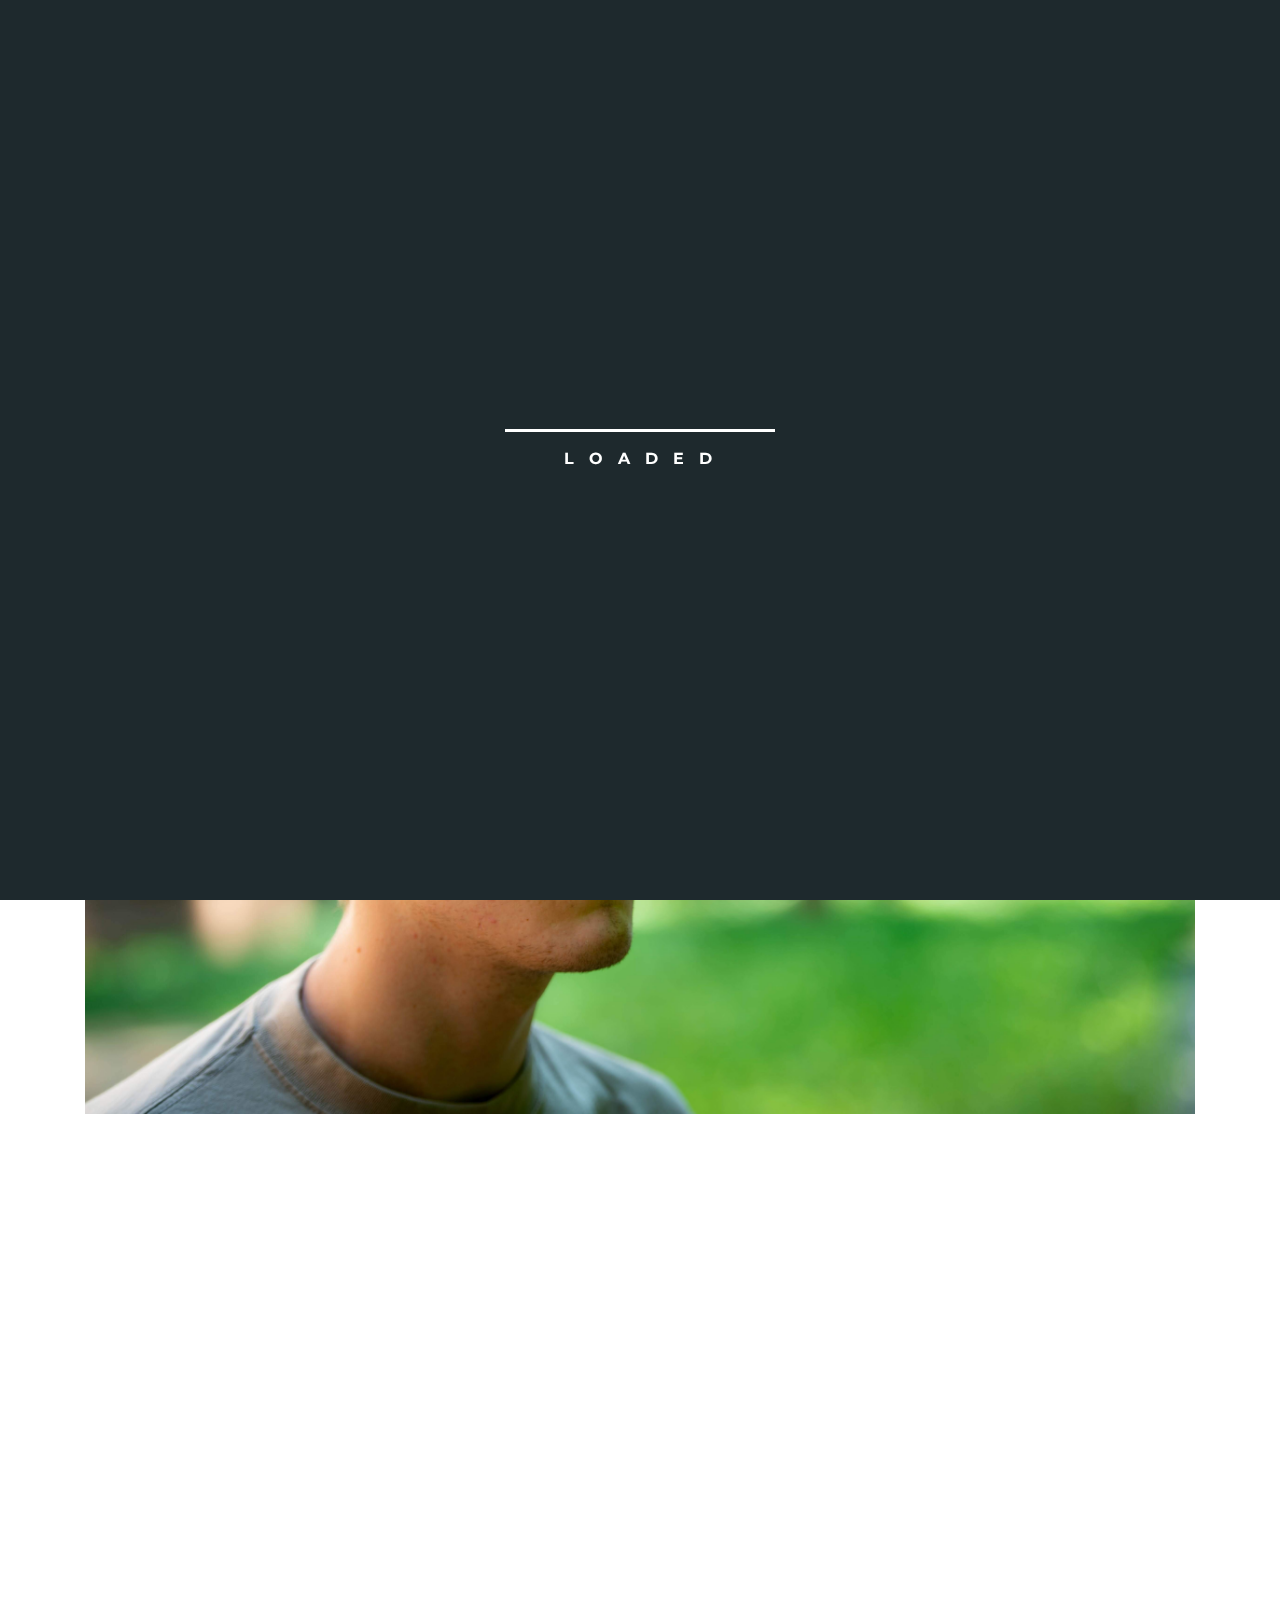
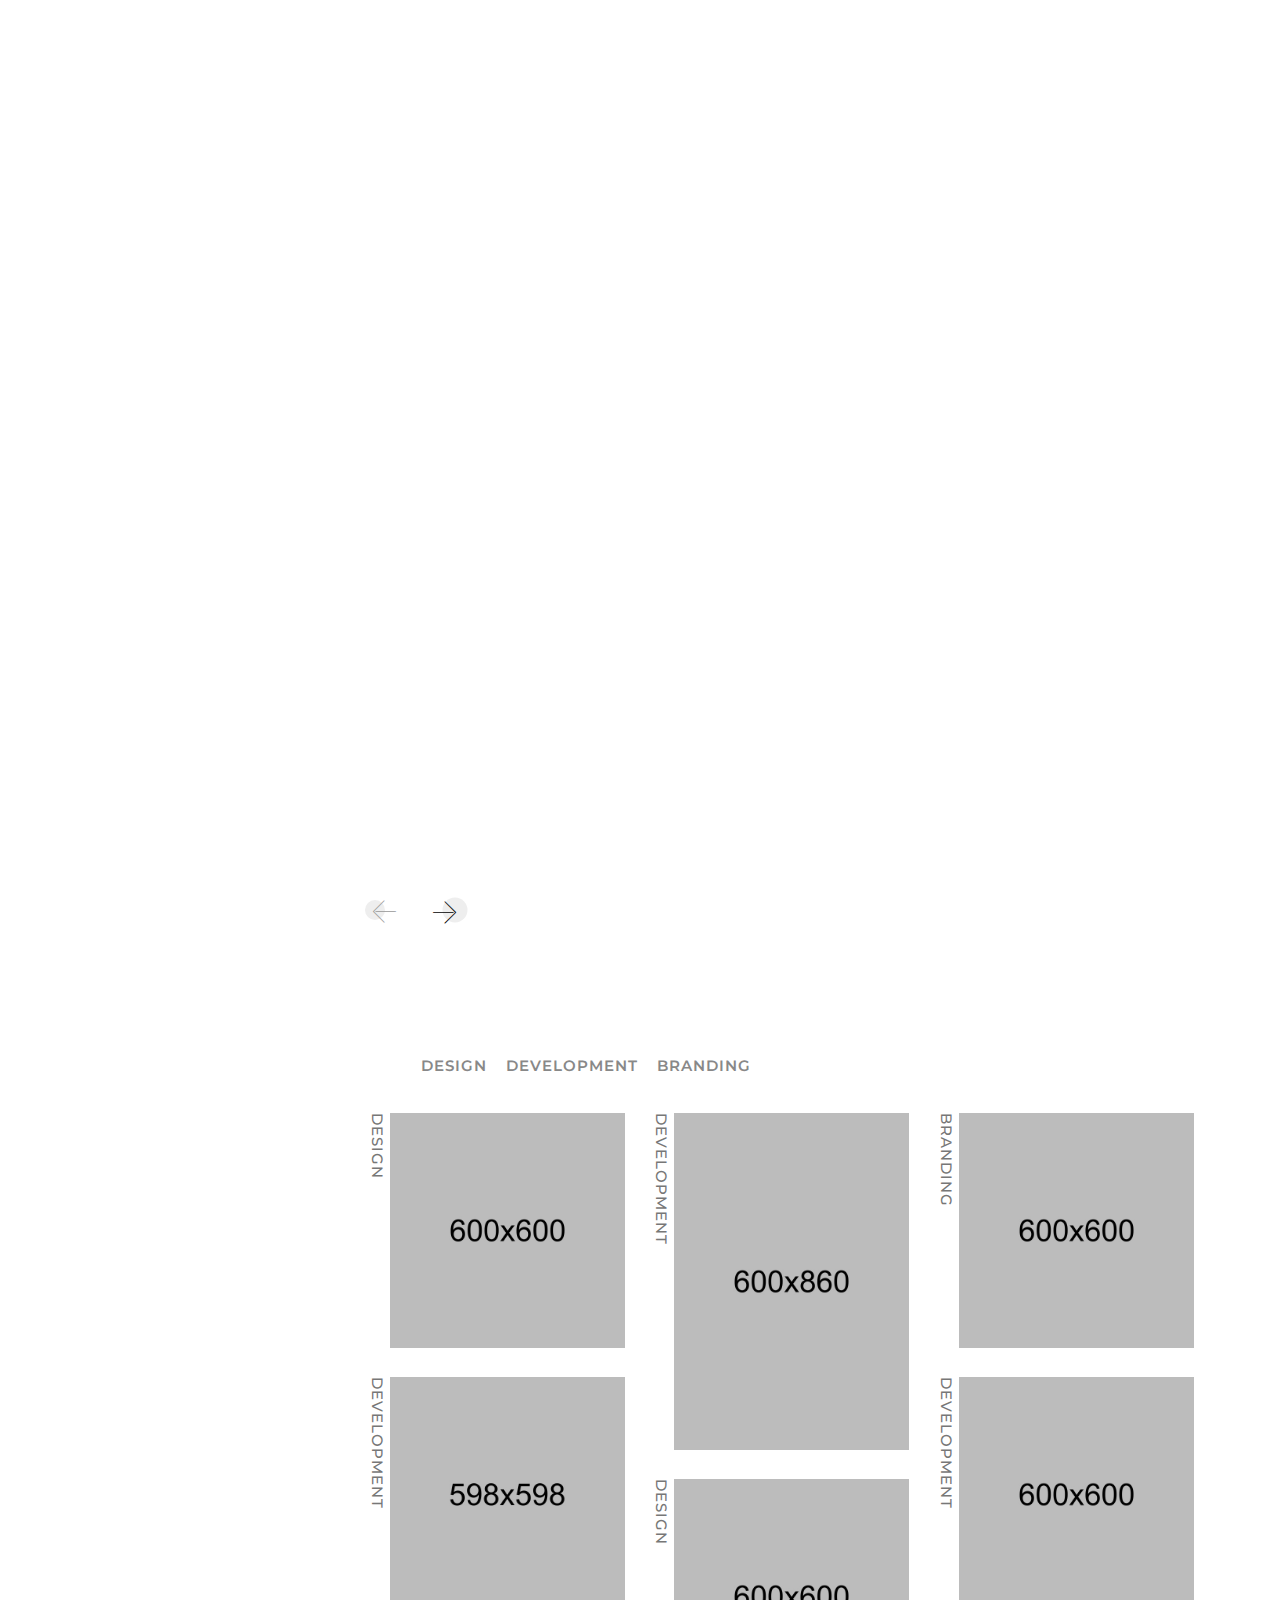
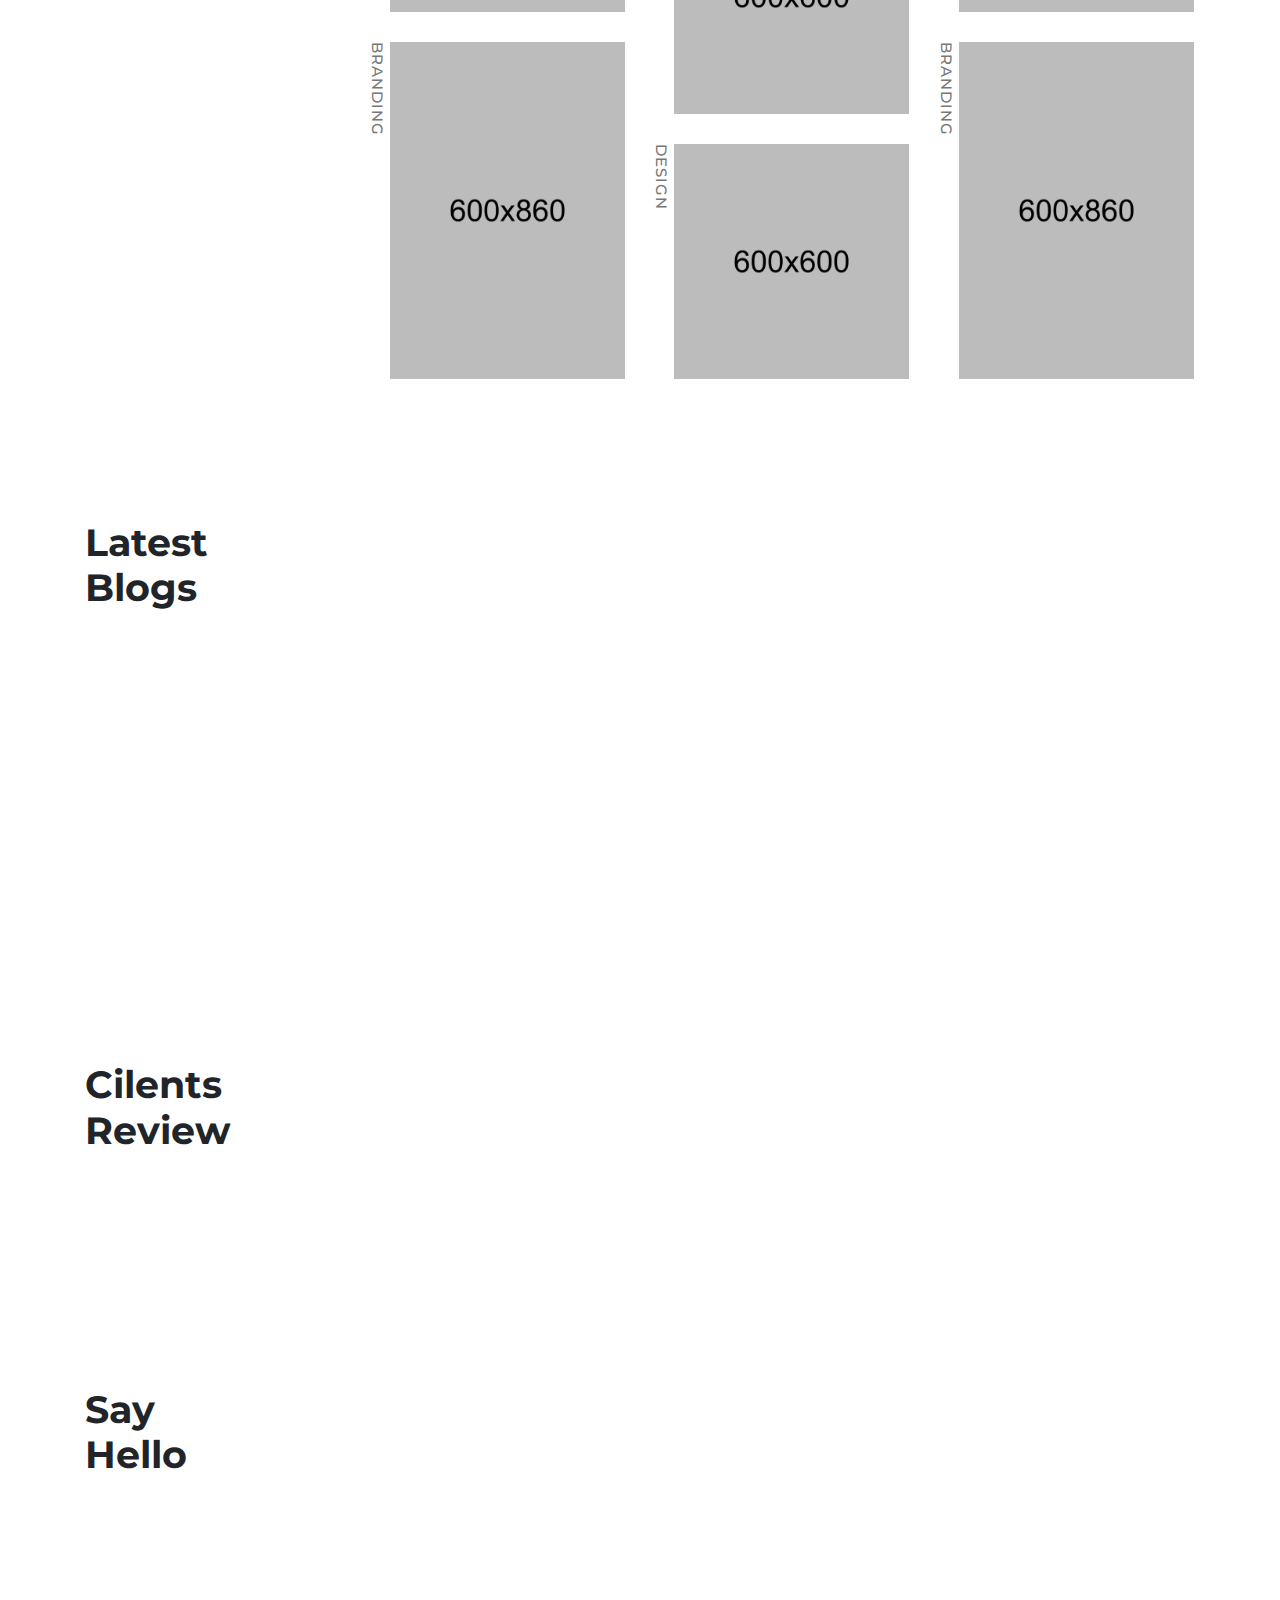
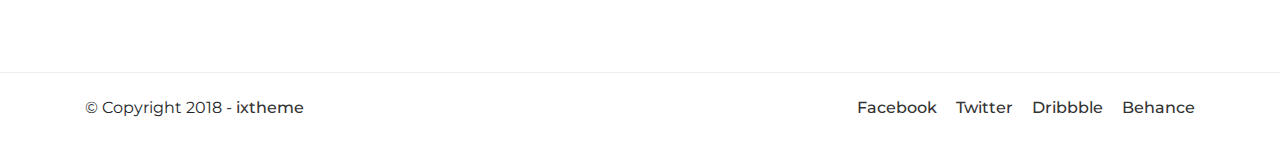
<file: index-scroll-dark.html>
<!DOCTYPE html>
<html lang="en">

<head>
    <!-- Required meta tags -->
    <meta charset="utf-8">
    <meta name="viewport" content="width=device-width, initial-scale=1, shrink-to-fit=no">
    <meta name="description" content="qrop - Creative Personal Portfolio Template.">
    <meta name="keywords" content="Portfolio, Personal, Creative, Qrop, Html Template, Portfolio Template">
    <meta name="author" content="ixTheme">
    <meta http-equiv="x-ua-compatible" content="ie=edge">

    <!-- favicon -->
    <link rel="icon" type="image/png" href="img/favicon.png" />
    <!-- title -->
    <title>qrop - Creative Personal Portfolio Template.</title>
    <!-- =====================================
    ============   ALL CSS HERE   ============
    ====================================== -->
    <!-- Bootstrap CSS -->
    <link rel="stylesheet" href="css/bootstrap.min.css">
    <!-- Mobiriseicons-icons -->
    <link rel="stylesheet" href="css/mobiriseicons.css">
    <!-- Animate CSS -->
    <link rel="stylesheet" href="css/animate.min.css">
    <!-- Animated-headline -->
    <link rel="stylesheet" href="css/animated-headline.css">
    <!-- MagnificPopup CSS -->
    <link rel="stylesheet" href="css/magnific-popup.css">
    <!-- OwlCarousel CSS -->
    <link rel="stylesheet" href="css/owl.carousel.min.css">
    <!-- Common CSS -->
    <link rel="stylesheet" href="css/common.css">
    <!-- Style CSS -->
    <link rel="stylesheet" href="css/style.css">
    <!-- Style DARK CSS -->
    <link rel="stylesheet" href="css/style-dark.css">
    <!-- Responsive CSS -->
    <link rel="stylesheet" href="css/responsive.css">
</head>

<body>
    <!-- begin of preloader -->
    <div class="preloader">
        <div class="line_loader"></div>
        <p>loading</p>
    </div>
    <div class="overlay2"></div>
    <div class="overlay"></div>
    <!-- end of preloader -->

    <!-- begin of main wrapper -->
    <div id="page_top" class="qrop_main">
        
        <!-- begin of intro wrapper -->
        <div class="qrop_intro_wrap">
            <!-- begin of navbar -->
            <nav>
                <div class="container">
                    <div class="row">
                        <div class="col-lg-9 col-md-6 col-5">
                            <!-- logo -->
                            <a href="#page_top"><img class="logo" src="img/logo.png" alt="logo"></a>

                            <ul id="menu">
                                <li><a href="#qrop_about">about</a></li>
                                <li><a href="#qrop_services">services</a></li>
                                <li><a href="#qrop_works">works</a></li>
                                <li><a href="#qrop_blogs">blogs</a></li>
                                <li><a href="#qrop_testimonial">testimonial</a></li>
                                <li class="d-none"><a href="#qrop_contact">say hello</a></li>
                            </ul>
                        </div>
                        <div class="col-lg-3 col-md-6 col-7 text-right">
                            <a class="qrop_btn" href="#qrop_contact">Say Hello</a>

                            <!-- mobile menu button -->
                            <div class="mobile_menu_btn">
                                <span class="mbri-menu"></span>
                            </div>
                        </div>
                    </div>
                </div>
            </nav>
            <!-- end of navbar -->

            <div class="container">
                <div class="row">
                    <div class="col">
                        <!-- brgin of intro -->
                        <div class="qrop_intro rellax" data-rellax-speed="-3">
                            <h2>Jack Barker</h2>
                            <h3 class="cd-headline clip d-inline">
                                <span>I'm a</span>
                                <span class="cd-words-wrapper">
                                    <b class="is-visible">Designer</b>
                                    <b>Writer</b>
                                </span>
                            </h3>
                            <h3 class="cd-headline-anim cd-headline clip d-inline">
                                <span>&amp; a</span>
                                <span class="cd-words-wrapper">
                                    <b class="is-visible">Developer</b>
                                    <b>Photographer</b>
                                    <b>Explorer</b>
                                </span>
                            </h3>
                        </div>
                        <!-- end of intro -->
                    </div>
                </div>
                <div class="row">
                    <div class="col">
                        <!-- cover image -->
                        <div class="cover_img">
                            <img class="img-fluid" src="img/cover_photo.jpg" alt="">
                        </div>
                    </div>
                </div>
            </div>

        </div>
        <!-- end of intro wrapper -->

        <!-- begin of about wrapper -->
        <div id="qrop_about" class="qrop_about section_padding">
            <div class="container">
                <div class="row">
                    <div class="col-md-3">
                        <!-- section title -->
                        <h2 class="section_title">
                            <span class="reveal-trigger">About</span><br>
                            <span class="reveal-trigger">Me</span>
                        </h2>
                    </div>
                    <div class="col-md-9 wow fadeIn" data-wow-delay=".05s">
                        <!-- begin of about info -->
                        <div class="about_info">
                            <h6 class="section_subtitle">a little things about me</h6>
                            <p>Hello!</p>
                            <p>I'm <span>Jack Barker.</span> You can call me <span>Jack.</span></p>
                            <p>I'm code and design things for web with more than 3 years of experience and a wide range of skills in the industry.</p>

                            <div class="space-20"></div>

                            <!-- CV download button -->
                            <a class="qrop_btn" href="#">Download CV</a>
                        </div>
                        <!-- end of about info -->

                        <div class="space-60"></div>

                        <!-- begin of experience info -->
                        <div class="row">
                            <div class="col">
                                <h6 class="section_subtitle">experience</h6>
                            </div>
                        </div>
                        <div class="row">
                            <div class="col-md-4 col-sm-6 wow fadeIn" data-wow-delay=".05s">
                                <div class="experience_single">
                                    <h4>Walmarn Digital</h4>
                                    <p>Front-end Developer</p>
                                    <p>2016 - Now</p>
                                    <p>Paris, France</p>
                                </div>
                            </div>
                            <div class="col-md-4 col-sm-6 wow fadeIn" data-wow-delay=".15s">
                                <div class="experience_single xsm-mt-30">
                                    <h4>Biltoni Devs</h4>
                                    <p>Front-end Developer</p>
                                    <p>2014 - 2016</p>
                                    <p>United States</p>
                                </div>
                            </div>
                            <div class="col-md-4 col-sm-6 wow fadeIn" data-wow-delay=".25s">
                                <div class="experience_single sm-mt-30">
                                    <h4>Softano Creation</h4>
                                    <p>Front-end Developer</p>
                                    <p>2013 - 2014</p>
                                    <p>Paris, France</p>
                                </div>
                            </div>
                        </div>
                        <!-- end of experience info -->

                        <div class="space-40"></div>

                        <!-- begin of education info -->
                        <div class="row">
                            <div class="col">
                                <h6 class="section_subtitle">education</h6>
                            </div>
                        </div>
                        <div class="row">
                            <div class="col-md-4 col-sm-6 wow fadeIn" data-wow-delay=".05s">
                                <div class="education_single">
                                    <h4>Master's in UI/UX</h4>
                                    <p>Univercity of Paris</p>
                                    <p>2017</p>
                                    <p>Paris, France</p>
                                </div>
                            </div>
                            <div class="col-md-4 col-sm-6 wow fadeIn" data-wow-delay=".15s">
                                <div class="education_single xsm-mt-30">
                                    <h4>Master's in web</h4>
                                    <p>Univercity of France</p>
                                    <p>2014</p>
                                    <p>Paris, France</p>
                                </div>
                            </div>
                            <div class="col-md-4 col-sm-6 wow fadeIn" data-wow-delay=".25s">
                                <div class="education_single sm-mt-30">
                                    <h4>Computer engneering</h4>
                                    <p>Univercity of America</p>
                                    <p>2008</p>
                                    <p>United States</p>
                                </div>
                            </div>
                        </div>
                        <!-- end of education info -->

                        <div class="space-40"></div>

                        <!-- begin of skills info -->
                        <div class="row">
                            <div class="col">
                                <h6 class="section_subtitle">skills</h6>
                            </div>
                        </div>
                        <div class="row">
                            <div class="col-md-4 col-sm-6 wow fadeIn" data-wow-delay=".05s">
                                <div class="skills">
                                    <div>
                                        <!-- skill name -->
                                        <h5>Front-end Code</h5>
                                        <!-- skill bar -->
                                        <div class="skill_line">
                                            <div class="skill_width wow slideInLeft" style="width:86%"></div>
                                        </div>
                                    </div>

                                    <div class="space-20"></div>

                                    <div>
                                        <!-- skill name -->
                                        <h5>Back-end Code</h5>
                                        <!-- skill bar -->
                                        <div class="skill_line">
                                            <div class="skill_width wow slideInLeft" style="width:73%"></div>
                                        </div>
                                    </div>
                                </div>
                            </div>
                            <div class="col-md-4 col-sm-6 wow fadeIn" data-wow-delay=".15s">
                                <div class="skills xsm-mt-30">
                                    <div>
                                        <!-- skill name -->
                                        <h5>Web UI/UX</h5>
                                        <!-- skill bar -->
                                        <div class="skill_line">
                                            <div class="skill_width wow slideInLeft" style="width:90%"></div>
                                        </div>
                                    </div>

                                    <div class="space-20"></div>

                                    <div>
                                        <!-- skill name -->
                                        <h5>Content Writing</h5>
                                        <!-- skill bar -->
                                        <div class="skill_line">
                                            <div class="skill_width wow slideInLeft" style="width:77%"></div>
                                        </div>
                                    </div>
                                </div>
                            </div>
                            <div class="col-md-4 col-sm-6 wow fadeIn" data-wow-delay=".25s">
                                <div class="skills sm-mt-30">
                                    <div>
                                        <!-- skill name -->
                                        <h5>Digital Marketing</h5>
                                        <!-- skill bar -->
                                        <div class="skill_line">
                                            <div class="skill_width wow slideInLeft" style="width:68%"></div>
                                        </div>
                                    </div>

                                    <div class="space-20"></div>

                                    <div>
                                        <!-- skill name -->
                                        <h5>Supporting</h5>
                                        <!-- skill bar -->
                                        <div class="skill_line">
                                            <div class="skill_width wow slideInLeft" style="width:93%"></div>
                                        </div>
                                    </div>
                                </div>
                            </div>
                        </div>
                        <!-- end of skills info -->
                    </div>
                </div>
            </div>
        </div>
        <!-- end of about wrapper -->

        <!-- begin of service wrapper -->
        <div id="qrop_services" class="qrop_services section_padding">
            <div class="container">
                <div class="row no-gutters">
                    <div class="col-md-3">
                        <h2 class="section_title">
                            <span class="reveal-trigger">My</span><br>
                            <span class="reveal-trigger">Services</span>
                        </h2>
                    </div>
                    <div class="col-md-9">
                        <div class="owl-carousel service_carousel">
                            <!-- service single item -->
                            <div class="service_item wow fadeIn" data-wow-delay=".05s">
                                <span class="service_icon mbri-responsive"></span>
                                <h4>Web Design</h4>
                                <p>Ronsectetur adipisicing elit ffic dolor infobus vero exercit atione ametom cque quae.</p>
                            </div>

                            <!-- service single item -->
                            <div class="service_item wow fadeIn" data-wow-delay=".15s">
                                <span class="service_icon mbri-cursor-click"></span>
                                <h4>UI/UX Design</h4>
                                <p>Lorem ipsum dolor sit amet consectetur adipisicing elit Quas vero exercit atione amet.</p>
                            </div>

                            <!-- service single item -->
                            <div class="service_item wow fadeIn" data-wow-delay=".25s">
                                <span class="service_icon mbri-website-theme"></span>
                                <h4>Visual Design</h4>
                                <p>Cosectetur adipisicing elit ffic dolor infobus vero exercit atione ametom cumque quae.</p>
                            </div>

                            <!-- service single item -->
                            <div class="service_item">
                                <span class="service_icon mbri-protect"></span>
                                <h4>Problem Solving</h4>
                                <p>Atanp ipsum dolor sit amet consectetur adipisicing elit Quas vero exercit atione amet.</p>
                            </div>

                            <!-- service single item -->
                            <div class="service_item">
                                <span class="service_icon mbri-contact-form"></span>
                                <h4>Content Writing</h4>
                                <p>Cosectetur adipisicing elit ffic dolor infobus vero exercit atione ametom cumque quae.</p>
                            </div>
                        </div>
                    </div>
                </div>
            </div>
        </div>
        <!-- end of service wrapper -->

        <!-- begin of works wrapper -->
        <div id="qrop_works" class="qrop_works section_padding">
            <div class="container">
                <div class="row">
                    <div class="col-md-3">
                        <h2 class="section_title">
                            <span class="reveal-trigger">Latest</span><br>
                            <span class="reveal-trigger">Projects</span>
                        </h2>
                    </div>
                    <div class="col-md-9">
                        <div class="row">
                            <div class="col">
                                <div class="filter_buttons">
                                    <button class="btn_active" data-filter="*">all</button>
                                    <button data-filter=".design">design</button>
                                    <button data-filter=".develop">development</button>
                                    <button data-filter=".branding">branding</button>
                                </div>
                            </div>
                        </div>
                        <div class="row work_items zoom-gallery">
                            <!-- work single item -->
                            <div class="col-lg-4 col-md-6 col-sm-6 design">
                                <div class="work_single_item">
                                    <div class="work_image">
                                        <a class="zoom_image" href="img/work_01.jpg">
                                            <img class="img-fluid" src="img/work_01.jpg" alt="">
                                        </a>
                                    </div>
                                    <div class="work_item_info">
                                        <h4>Black Wall</h4>
                                        <p>design</p>
                                    </div>
                                </div>
                            </div>

                            <!-- work single item -->
                            <div class="col-lg-4 col-md-6 col-sm-6 develop">
                                <div class="work_single_item">
                                    <div class="work_image">
                                        <a class="zoom_image" href="img/work_02.jpg">
                                            <img class="img-fluid" src="img/work_02.jpg" alt="">
                                        </a>
                                    </div>
                                    <div class="work_item_info">
                                        <h4>Lamp Holded</h4>
                                        <p>development</p>
                                    </div>
                                </div>
                            </div>

                            <!-- work single item -->
                            <div class="col-lg-4 col-md-6 col-sm-6 branding">
                                <div class="work_single_item">
                                    <div class="work_image">
                                        <a class="zoom_image" href="img/work_03.jpg">
                                            <img class="img-fluid" src="img/work_03.jpg" alt="">
                                        </a>
                                    </div>
                                    <div class="work_item_info">
                                        <h4>Dark Room</h4>
                                        <p>branding</p>
                                    </div>
                                </div>
                            </div>

                            <!-- work single item -->
                            <div class="col-lg-4 col-md-6 col-sm-6 develop">
                                <div class="work_single_item">
                                    <div class="work_image">
                                        <a class="zoom_image" href="img/work_04.jpg">
                                            <img class="img-fluid" src="img/work_04.jpg" alt="">
                                        </a>
                                    </div>
                                    <div class="work_item_info">
                                        <h4>Blue Sky</h4>
                                        <p>development</p>
                                    </div>
                                </div>
                            </div>

                            <!-- work single item -->
                            <div class="col-lg-4 col-md-6 col-sm-6 develop">
                                <div class="work_single_item">
                                    <div class="work_image">
                                        <a class="zoom_image" href="img/work_06.jpg">
                                            <img class="img-fluid" src="img/work_06.jpg" alt="">
                                        </a>
                                    </div>
                                    <div class="work_item_info">
                                        <h4>Tree Holder</h4>
                                        <p>development</p>
                                    </div>
                                </div>
                            </div>

                            <!-- work single item -->
                            <div class="col-lg-4 col-md-6 col-sm-6 design">
                                <div class="work_single_item">
                                    <div class="work_image">
                                        <a class="zoom_image" href="img/work_05.jpg">
                                            <img class="img-fluid" src="img/work_05.jpg" alt="">
                                        </a>
                                    </div>
                                    <div class="work_item_info">
                                        <h4>BayCycle</h4>
                                        <p>design</p>
                                    </div>
                                </div>
                            </div>

                            <!-- work single item -->
                            <div class="col-lg-4 col-md-6 col-sm-6 branding">
                                <div class="work_single_item">
                                    <div class="work_image">
                                        <a class="zoom_image" href="img/work_07.jpg">
                                            <img class="img-fluid" src="img/work_07.jpg" alt="">
                                        </a>
                                    </div>
                                    <div class="work_item_info">
                                        <h4>Green Leaf</h4>
                                        <p>branding</p>
                                    </div>
                                </div>
                            </div>

                            <!-- work single item -->
                            <div class="col-lg-4 col-md-6 col-sm-6 branding">
                                <div class="work_single_item">
                                    <div class="work_image">
                                        <a class="zoom_image" href="img/work_08.jpg">
                                            <img class="img-fluid" src="img/work_08.jpg" alt="">
                                        </a>
                                    </div>
                                    <div class="work_item_info">
                                        <h4>Circle Window</h4>
                                        <p>branding</p>
                                    </div>
                                </div>
                            </div>

                            <!-- work single item -->
                            <div class="col-lg-4 col-md-6 col-sm-6 design">
                                <div class="work_single_item">
                                    <div class="work_image">
                                        <a class="zoom_image" href="img/work_09.jpg">
                                            <img class="img-fluid" src="img/work_09.jpg" alt="">
                                        </a>
                                    </div>
                                    <div class="work_item_info">
                                        <h4>Building &amp; Sky</h4>
                                        <p>design</p>
                                    </div>
                                </div>
                            </div>
                        </div>
                    </div>
                </div>
            </div>
        </div>
        <!-- end of works wrapper -->

        <!-- begin of blogs wrapper -->
        <div id="qrop_blogs" class="qrop_blogs section_padding">
            <div class="container">
                <div class="row">
                    <div class="col-md-3">
                        <h2 class="section_title">
                            <span class="reveal-trigger">Latest</span><br>
                            <span class="reveal-trigger">Blogs</span>
                        </h2>
                    </div>
                    <div class="col-md-9">
                        <div class="row">
                            <!-- blog single item -->
                            <div class="col-md-4 wow fadeIn" data-wow-delay=".05s">
                                <div class="blog_item">
                                    <div class="blog_img">
                                        <img class="img-fluid" src="img/blog_01.jpg" alt="">
                                    </div>
                                    <div class="blog_item_info">
                                        <h4>Lorem sit amet consec tetur adipisi cinge.</h4>
                                        <p>A ignismos veniam nihil conse quatur sit moltia maiores sint.</p>
                                        <a href="blog_single-dark.html">Read More</a>
                                    </div>
                                </div>
                            </div>
                            
                            <!-- blog single item -->
                            <div class="col-md-4 wow fadeIn" data-wow-delay=".15s">
                                <div class="blog_item sm-mt-30">
                                    <div class="blog_img">
                                        <img class="img-fluid" src="img/blog_02.jpg" alt="">
                                    </div>
                                    <div class="blog_item_info">
                                        <h4>Pagni oerspin ciatinse veniet elid bendi.</h4>
                                        <p>It's a nissimos ectetur adipisi cinge mollitia maiores sint.</p>
                                        <a href="blog_single-dark.html">Read More</a>
                                    </div>
                                </div>
                            </div>
                            
                            <!-- blog single item -->
                            <div class="col-md-4 wow fadeIn" data-wow-delay=".25s">
                                <div class="blog_item sm-mt-30">
                                    <div class="blog_img">
                                        <img class="img-fluid" src="img/blog_03.jpg" alt="">
                                    </div>
                                    <div class="blog_item_info">
                                        <h4>Necessitati sit busaneo voluptas amit auto.</h4>
                                        <p>It is gsimos veniam nihil conse quatur sit mollitia maies sint.</p>
                                        <a href="blog_single-dark.html">Read More</a>
                                    </div>
                                </div>
                            </div>
                        </div>
                        <div class="row">
                            <div class="col wow fadeIn" data-wow-delay=".05s">

                                <div class="space-30"></div>

                                <!-- View All Blogs button -->
                                <a class="qrop_btn" href="all_blogs-dark.html">View All Blogs</a>
                            </div>
                        </div>
                    </div>
                </div>
            </div>
        </div>
        <!-- end of blogs wrapper -->

        <!-- begin of testimonials wrapper -->
        <div id="qrop_testimonial" class="qrop_testimonial section_padding">
            <div class="container">
                <div class="row">
                    <div class="col-md-3">
                        <h2 class="section_title">
                            <span class="reveal-trigger">Cilents</span><br>
                            <span class="reveal-trigger">Review</span>
                        </h2>
                    </div>
                    <div class="col-md-3 wow fadeIn" data-wow-delay=".05s">
                        <p class="testimonial_quote mbri-quote-right"></p>
                        <h6 class="section_subtitle">trustred from over<br>500+ clients</h6>
                    </div>
                    <div class="col-md-6 wow fadeIn" data-wow-delay=".15s">
                        <div class="owl-carousel testimonial_carousel">
                            <div class="testimonial_item">
                                <h5>Atque minima voluptate animi provident adipisci laudantium magni harum nulla. Consequuntur architecto aliquid distinctio doloribus molestiae facere dolorum.</h5>
                                <p>Will Marvin <span>(Opticon Limited)</span></p>
                            </div>
                            <div class="testimonial_item">
                                <h5>Porro debitis nostrum cum hic nam, expedita velit atque voluptates placeat doloribus voluptatem. Suscipit facere excepturi in vitae quibusdam iusto dolores ipsa!</h5>
                                <p>Reta Schmidt <span>(Alive Tech)</span></p>
                            </div>
                            <div class="testimonial_item">
                                <h5>Necessitatibus assumenda nemo porro. Soluta hic officiis nihil deserunt quae autem vero sapiente id? Aperiam est ducimus totam facilis excepturi dolorem perferendis.</h5>
                                <p>Zander Rohan <span>(Tinmest Tech)</span></p>
                            </div>
                        </div>
                    </div>
                </div>
            </div>
        </div>
        <!-- end of testimonials wrapper -->

        <!-- begin of contact wrapper -->
        <div id="qrop_contact" class="qrop_contact section_padding">
            <div class="container">
                <div class="row">
                    <div class="col-md-3">
                        <h2 class="section_title">
                            <span class="reveal-trigger">Say</span><br>
                            <span class="reveal-trigger">Hello</span>
                        </h2>
                    </div>
                    <div class="col-md-9 wow fadeIn" data-wow-delay=".05s">
                        <form id="contact-form" action="php/mail.php">
                            <div class="row">
                                <div class="col-12">
                                    <p class="form-message mb-2"></p>
                                </div>
                                <div class="col-md-4">
                                    <!-- input field for NAME -->
                                    <input class="input_fild contact_name" type="text" name="name" placeholder="Name*">

                                    <!-- input field for EMAIL -->
                                    <input class="input_fild contact_email" type="email" name="email" placeholder="Email Address*">
                                </div>
                                <div class="col-md-8">
                                    <!-- input field for MESSAGE -->
                                    <textarea class="input_fild contact_message" name="message" placeholder="Message*"></textarea>

                                    <!-- button for MESSAGE-SEND -->
                                    <button class="contact_button qrop_btn" type="submit">send message</button>
                                </div>
							</div>
                        </form>
                    </div>
                </div>
            </div>
        </div>
        <!-- end of contact wrapper -->

        <!-- begin of footer -->
        <footer>
            <div class="container">
                <div class="row">
                    <div class="col-md-5 col-sm-12">
                        <p>&copy; Copyright 2018 - <a href="https://themeforest.net/user/ixtheme" target="_blank">ixtheme</a></p>
                    </div>
                    <div class="col-md-7 col-sm-12">
                        <ul class="footer_nav">
                            <li><a href="#">Facebook</a></li>
                            <li><a href="#">Twitter</a></li>
                            <li><a href="#">Dribbble</a></li>
                            <li><a href="#">Behance</a></li>
                        </ul>
                    </div>
                </div>
            </div>
        </footer>
        <!-- end of footer -->

    </div>
    <!-- end of main wrapper -->


    <!-- =====================================
    ============   ALL JS HERE   ============
    ====================================== -->
    <!-- jQuery JS -->
    <script src="js/jquery-3.3.1.min.js"></script>
    <!-- Plugins JS -->
    <script src="js/plugins.js"></script>
    <!-- Main JS -->
    <script src="js/main.js"></script>
</body>

</html>
</file>
<file: css/mobiriseicons.css>
@font-face {
    font-family: 'MobiriseIcons';
    src: url('../fonts/mobirise.eot');
    src: url('../fonts/mobirise.eot') format('embedded-opentype'),
        url('../fonts/mobirise.ttf') format('truetype'),
        url('../fonts/mobirise.woff') format('woff'),
        url('../fonts/mobirise.svg') format('svg');
    font-weight: normal;
    font-style: normal;
}

[class^="mbri-"],
[class*=" mbri-"] {
    /* use !important to prevent issues with browser extensions that change fonts */
    font-family: 'MobiriseIcons' !important;
    speak: none;
    font-style: normal;
    font-weight: normal;
    font-variant: normal;
    text-transform: none;
    line-height: 1;
    /* Better Font Rendering =========== */
    -webkit-font-smoothing: antialiased;
    -moz-osx-font-smoothing: grayscale;
}

.mbri-add-submenu:before {
    content: "\e900";
}

.mbri-alert:before {
    content: "\e901";
}

.mbri-align-center:before {
    content: "\e902";
}

.mbri-align-justify:before {
    content: "\e903";
}

.mbri-align-left:before {
    content: "\e904";
}

.mbri-align-right:before {
    content: "\e905";
}

.mbri-android:before {
    content: "\e906";
}

.mbri-apple:before {
    content: "\e907";
}

.mbri-arrow-down:before {
    content: "\e908";
}

.mbri-arrow-next:before {
    content: "\e909";
}

.mbri-arrow-prev:before {
    content: "\e90a";
}

.mbri-arrow-up:before {
    content: "\e90b";
}

.mbri-bold:before {
    content: "\e90c";
}

.mbri-bookmark:before {
    content: "\e90d";
}

.mbri-bootstrap:before {
    content: "\e90e";
}

.mbri-briefcase:before {
    content: "\e90f";
}

.mbri-browse:before {
    content: "\e910";
}

.mbri-bulleted-list:before {
    content: "\e911";
}

.mbri-calendar:before {
    content: "\e912";
}

.mbri-camera:before {
    content: "\e913";
}

.mbri-cart-add:before {
    content: "\e914";
}

.mbri-cart-full:before {
    content: "\e915";
}

.mbri-cash:before {
    content: "\e916";
}

.mbri-change-style:before {
    content: "\e917";
}

.mbri-chat:before {
    content: "\e918";
}

.mbri-clock:before {
    content: "\e919";
}

.mbri-close:before {
    content: "\e91a";
}

.mbri-cloud:before {
    content: "\e91b";
}

.mbri-code:before {
    content: "\e91c";
}

.mbri-contact-form:before {
    content: "\e91d";
}

.mbri-credit-card:before {
    content: "\e91e";
}

.mbri-cursor-click:before {
    content: "\e91f";
}

.mbri-cust-feedback:before {
    content: "\e920";
}

.mbri-database:before {
    content: "\e921";
}

.mbri-delivery:before {
    content: "\e922";
}

.mbri-desktop:before {
    content: "\e923";
}

.mbri-devices:before {
    content: "\e924";
}

.mbri-down:before {
    content: "\e925";
}

.mbri-download:before {
    content: "\e926";
}

.mbri-drag-n-drop:before {
    content: "\e927";
}

.mbri-drag-n-drop2:before {
    content: "\e928";
}

.mbri-edit:before {
    content: "\e929";
}

.mbri-edit2:before {
    content: "\e92a";
}

.mbri-error:before {
    content: "\e92b";
}

.mbri-extension:before {
    content: "\e92c";
}

.mbri-features:before {
    content: "\e92d";
}

.mbri-file:before {
    content: "\e92e";
}

.mbri-flag:before {
    content: "\e92f";
}

.mbri-folder:before {
    content: "\e930";
}

.mbri-gift:before {
    content: "\e931";
}

.mbri-github:before {
    content: "\e932";
}

.mbri-globe-2:before {
    content: "\e933";
}

.mbri-globe:before {
    content: "\e934";
}

.mbri-growing-chart:before {
    content: "\e935";
}

.mbri-hearth:before {
    content: "\e936";
}

.mbri-help:before {
    content: "\e937";
}

.mbri-home:before {
    content: "\e938";
}

.mbri-hot-cup:before {
    content: "\e939";
}

.mbri-idea:before {
    content: "\e93a";
}

.mbri-image-gallery:before {
    content: "\e93b";
}

.mbri-image-slider:before {
    content: "\e93c";
}

.mbri-info:before {
    content: "\e93d";
}

.mbri-italic:before {
    content: "\e93e";
}

.mbri-key:before {
    content: "\e93f";
}

.mbri-laptop:before {
    content: "\e940";
}

.mbri-layers:before {
    content: "\e941";
}

.mbri-left-right:before {
    content: "\e942";
}

.mbri-left:before {
    content: "\e943";
}

.mbri-letter:before {
    content: "\e944";
}

.mbri-like:before {
    content: "\e945";
}

.mbri-link:before {
    content: "\e946";
}

.mbri-lock:before {
    content: "\e947";
}

.mbri-login:before {
    content: "\e948";
}

.mbri-logout:before {
    content: "\e949";
}

.mbri-magic-stick:before {
    content: "\e94a";
}

.mbri-map-pin:before {
    content: "\e94b";
}

.mbri-menu:before {
    content: "\e94c";
}

.mbri-mobile:before {
    content: "\e94d";
}

.mbri-mobile2:before {
    content: "\e94e";
}

.mbri-mobirise:before {
    content: "\e94f";
}

.mbri-more-horizontal:before {
    content: "\e950";
}

.mbri-more-vertical:before {
    content: "\e951";
}

.mbri-music:before {
    content: "\e952";
}

.mbri-new-file:before {
    content: "\e953";
}

.mbri-numbered-list:before {
    content: "\e954";
}

.mbri-opened-folder:before {
    content: "\e955";
}

.mbri-pages:before {
    content: "\e956";
}

.mbri-paper-plane:before {
    content: "\e957";
}

.mbri-paperclip:before {
    content: "\e958";
}

.mbri-photo:before {
    content: "\e959";
}

.mbri-photos:before {
    content: "\e95a";
}

.mbri-pin:before {
    content: "\e95b";
}

.mbri-play:before {
    content: "\e95c";
}

.mbri-plus:before {
    content: "\e95d";
}

.mbri-preview:before {
    content: "\e95e";
}

.mbri-print:before {
    content: "\e95f";
}

.mbri-protect:before {
    content: "\e960";
}

.mbri-question:before {
    content: "\e961";
}

.mbri-quote-left:before {
    content: "\e962";
}

.mbri-quote-right:before {
    content: "\e963";
}

.mbri-redo:before {
    content: "\e964";
}

.mbri-refresh:before {
    content: "\e965";
}

.mbri-responsive:before {
    content: "\e966";
}

.mbri-right:before {
    content: "\e967";
}

.mbri-rocket:before {
    content: "\e968";
}

.mbri-sad-face:before {
    content: "\e969";
}

.mbri-sale:before {
    content: "\e96a";
}

.mbri-save:before {
    content: "\e96b";
}

.mbri-search:before {
    content: "\e96c";
}

.mbri-setting:before {
    content: "\e96d";
}

.mbri-setting2:before {
    content: "\e96e";
}

.mbri-setting3:before {
    content: "\e96f";
}

.mbri-share:before {
    content: "\e970";
}

.mbri-shopping-bag:before {
    content: "\e971";
}

.mbri-shopping-basket:before {
    content: "\e972";
}

.mbri-shopping-cart:before {
    content: "\e973";
}

.mbri-sites:before {
    content: "\e974";
}

.mbri-smile-face:before {
    content: "\e975";
}

.mbri-speed:before {
    content: "\e976";
}

.mbri-star:before {
    content: "\e977";
}

.mbri-success:before {
    content: "\e978";
}

.mbri-sun:before {
    content: "\e979";
}

.mbri-sun2:before {
    content: "\e97a";
}

.mbri-tablet-vertical:before {
    content: "\e97b";
}

.mbri-tablet:before {
    content: "\e97c";
}

.mbri-target:before {
    content: "\e97d";
}

.mbri-timer:before {
    content: "\e97e";
}

.mbri-to-ftp:before {
    content: "\e97f";
}

.mbri-to-local-drive:before {
    content: "\e980";
}

.mbri-touch-swipe:before {
    content: "\e981";
}

.mbri-touch:before {
    content: "\e982";
}

.mbri-trash:before {
    content: "\e983";
}

.mbri-underline:before {
    content: "\e984";
}

.mbri-undo:before {
    content: "\e985";
}

.mbri-unlink:before {
    content: "\e986";
}

.mbri-unlock:before {
    content: "\e987";
}

.mbri-up-down:before {
    content: "\e988";
}

.mbri-up:before {
    content: "\e989";
}

.mbri-update:before {
    content: "\e98a";
}

.mbri-upload:before {
    content: "\e98b";
}

.mbri-user:before {
    content: "\e98c";
}

.mbri-user2:before {
    content: "\e98d";
}

.mbri-users:before {
    content: "\e98e";
}

.mbri-video-play:before {
    content: "\e98f";
}

.mbri-video:before {
    content: "\e990";
}

.mbri-watch:before {
    content: "\e991";
}

.mbri-website-theme:before {
    content: "\e992";
}

.mbri-wifi:before {
    content: "\e993";
}

.mbri-windows:before {
    content: "\e994";
}

.mbri-zoom-out:before {
    content: "\e995";
}
</file>
<file: css/common.css>
/*==============================================================================

 * Template Name: qrop - Personal Portfolio Template.
 * Template URI: 
 * Author: ixTheme
 * Description: Responsive HTML5 Template
 * Version: 1.0
 * Copyright 2018 ixTheme

==============================================================================*/

/* google font */
@import url('https://fonts.googleapis.com/css?family=Montserrat:400,500,600,700');

html,
body {
    height: 100%;
}

body {
    font-family: 'Montserrat', sans-serif;
    font-size: 16px;
}

p,
h1,
h2,
h3,
h4,
h5,
h6 {
    margin: 0;
    padding: 0;
}

a {
    outline: 0;
    transition: .3s;
    -webkit-transition: .3s;
    -moz-transition: .3s;
    -ms-transition: .3s;
    -o-transition: .3s;
}

a:hover {
    text-decoration: none;
}

.section_padding {
	padding: 70px 0;
}

.section_single_padding {
	padding-top: 180px;
	padding-bottom: 50px;
}

.space-10{
    height: 10px;
}

.space-20{
    height: 20px;
}

.space-30{
    height: 30px;
}

.space-40{
    height: 40px;
}

.space-50{
    height: 50px;
}

.space-60{
    height: 60px;
}

.space-70{
    height: 70px;
}

.space-80{
    height: 80px;
}

.space-90{
    height: 90px;
}

.space-100{
    height: 100px;
}

.mb-40{
	margin-bottom: 40px;
}

.ml_zero {
    margin-left: 0px;
}

.section_title {
	font-size: 38px;
	font-weight: 700;
}

.section_subtitle {
	text-transform: lowercase;
	letter-spacing: 2px;
	display: inline-block;
	margin-bottom: 20px;
	padding-top: 12px;
	position: relative;
	color: #888;
	line-height: 150%;
}

.section_subtitle::after,
.section_subtitle::before {
	position: absolute;
	content: "";
	height: 1px;
	width: 79px;
	background: #2564e4;
	left: 0;
	top: 0;
}

.section_subtitle::before {
	background-color: #fff;
	width: 20px;
	z-index: 2;
	left: 16px;
	opacity: .8;
}

/* loader style start */

@-webkit-keyframes text_anim {
    0%   { letter-spacing: 2px }
    100% { letter-spacing: 15px }
}

@-moz-keyframes text_anim {
    0%   { letter-spacing: 2px }
    100% { letter-spacing: 15px }
}

@-o-keyframes text_anim {
    0%   { letter-spacing: 2px }
    100% { letter-spacing: 15px }
}

@keyframes text_anim {
    0%   { letter-spacing: 2px }
    100% { letter-spacing: 15px }
}

.preloader {
	left: 50%;
	top: 50%;
	z-index: 9999;
	position: fixed;
	color: #fff;
	text-align: center;
	text-transform: uppercase;
	font-weight: 700;
	transform: translate(-50%, -50%);
	-webkit-transform: translate(-50%, -50%);
	-moz-transform: translate(-50%, -50%);
	-ms-transform: translate(-50%, -50%);
	-o-transform: translate(-50%, -50%);
	transition: 1s;
	-webkit-transition: 1s;
	-moz-transition: 1s;
	-ms-transition: 1s;
	-o-transition: 1s;
}

.preloader p {
    padding-left: 10px;
    letter-spacing: 15px;
    -webkit-animation: text_anim 1.5s infinite alternate-reverse;
    -moz-animation: text_anim 1.5s infinite alternate-reverse;
    -o-animation: text_anim 1.5s infinite alternate-reverse;
    animation: text_anim 1.5s infinite alternate-reverse;
}

.preloader p.loaded {
    padding-left: 10px;
    -webkit-animation: none;
    -moz-animation: none;
    -o-animation: none;
    animation: none;
}

.preloader_hide {
    top: 25%;
    opacity: 0;
	visibility: hidden;
}

.line_loader {
	height: 3px;
	width: 270px;
	background-color: #55656b;
	position: relative;
	margin-bottom: 15px;
	overflow: hidden;
}

@-webkit-keyframes line_anim {
    0%   { width:0%; right:0 }
    50%   { width:100%; right:0 }
    100% { width:0%; right:100% }
}

@-moz-keyframes line_anim {
    0%   { width:0%; right:0 }
    50%   { width:100%; right:0 }
    100% { width:0%; right:100% }
}

@-o-keyframes line_anim {
    0%   { width:0%; right:0 }
    50%   { width:100%; right:0 }
    100% { width:0%; right:100% }
}

@keyframes line_anim {
    0%   { width:0%; right:0 }
    50%   { width:100%; right:0 }
    100% { width:0%; right:100% }
}

.line_loader::after {
    position: absolute;
    content: "";
    height: 100%;
    width: 0;
    background-color: #fff;
    -webkit-animation: line_anim 1.5s infinite reverse;
    -moz-animation: line_anim 1.5s infinite reverse;
    -o-animation: line_anim 1.5s infinite reverse;
    animation: line_anim 1.5s infinite reverse;
}

.line_loader.loaded::after {
    width: 100%;
    right: 0;
    background-color: #fff;
    -webkit-animation: none;
    -moz-animation: none;
    -o-animation: none;
    animation: none;
    transition: .3s;
    -webkit-transition: .3s;
    -moz-transition: .3s;
    -ms-transition: .3s;
    -o-transition: .3s;
}

.overlay2,
.overlay {
    position: fixed;
    height: 100%;
    width: 100%;
    top: 0;
    left: 0;
    z-index: 999;
    transition: .3s;
}

.change {
    position: fixed;
}

.overlay::before,
.overlay::after {
    position: absolute;
    content: "";
    height: 100%;
    width: 100%;
    top: 0;
    left: 0;
    background-color: #1e292d;
    transition: 1s;
    z-index: 9995;
}

.overlay::before {
    background-color: #2a373c;
    transition-delay: .2s;
    z-index: 9994;
}

.overlay2::after {
    position: absolute;
    content: "";
    height: 100%;
    width: 100%;
    top: 0;
    left: 0;
    background-color: #404b50;
    transition: 1s;
    transition-delay: .4s;
    z-index: 9993;
}

.overlay.change::before,
.overlay.change::after,
.overlay2.change::after {
    height: 0%;
}

/* loader style end */

/* reveal-text start */

.reveal-text,
.reveal-text::after {
	-webkit-animation-iteration-count: 1;
	animation-iteration-count: 1;
	-webkit-animation-duration: 800ms;
	animation-duration: 800ms;
	-webkit-animation-fill-mode: both;
	animation-fill-mode: both;
	-webkit-animation-timing-function: cubic-bezier(0.0, 0.0, 0.2, 1);
	animation-timing-function: cubic-bezier(0.0, 0.0, 0.2, 1);
}

.reveal-trigger {
    opacity: 0;
}

.reveal-text {
	position: relative;
	display: inline-block;
	opacity:1;
	-webkit-animation-name: reveal-text;
	animation-name: reveal-text;
	
}

.reveal-text::after {
	content: "";
	position: absolute;
	z-index: 999;
	top: 0;
	left: 0;
	right: 0;
	bottom: 0;
	background-color: #2564e4;
	-webkit-transform: scaleX(0);
	transform: scaleX(0);
	-webkit-transform-origin: 0 50%;
	transform-origin: 0 50%;
	pointer-events: none;
	-webkit-animation-name: revealer-text;
    animation-name: revealer-text;
}


@-webkit-keyframes reveal-text {
	from {
		-webkit-clip-path: inset(0 100% 0 0);
		clip-path: inset(0 100% 0 0);
	}
	to {
		-webkit-clip-path: inset(0 0 0 0);
		clip-path: inset(0 0 0 0);
	}
}


@keyframes reveal-text {
	from {
		-webkit-clip-path: inset(0 100% 0 0);
		clip-path: inset(0 100% 0 0);
	}
	to {
		-webkit-clip-path: inset(0 0 0 0);
		clip-path: inset(0 0 0 0);
	}
}


@-webkit-keyframes revealer-text {
	
	0%, 50% {
		-webkit-transform-origin: 0 50%;
		transform-origin: 0 50%;
	}
	
	60%, 100% {
		-webkit-transform-origin: 100% 50%;
		transform-origin: 100% 50%;		
	}

	
	60% {
		-webkit-transform: scaleX(1);
		transform: scaleX(1);
	}
	
	100% {
		-webkit-transform: scaleX(0);
		transform: scaleX(0);
	}
}


@keyframes revealer-text {
	
	0%, 50% {
		-webkit-transform-origin: 0 50%;
		transform-origin: 0 50%;
	}
	
	60%, 100% {
		-webkit-transform-origin: 100% 50%;
		transform-origin: 100% 50%;		
	}

	
	60% {
		-webkit-transform: scaleX(1);
		transform: scaleX(1);
	}
	
	100% {
		-webkit-transform: scaleX(0);
		transform: scaleX(0);
	}
}

/* reveal-text end */

/* begin of owl button style */

.owl-nav {
	margin-top: 30px;
}

.owl-nav button {
	outline: 0;
    position: absolute;
    height: 50px;
    width: 50px;
    z-index: 1;
}

.owl-nav button.owl-next {
	left: 60px;
}

.owl-nav button::after {
	position: absolute;
	content: "";
	height: 100%;
	width: 100%;
	top: -1px;
	left: -13px;
	background-color: #eee;
	z-index: -1;
	border-radius: 50%;
	-webkit-border-radius: 50%;
	-moz-border-radius: 50%;
	-ms-border-radius: 50%;
	-o-border-radius: 50%;
	transition: .3s;
	-webkit-transition: .3s;
	-moz-transition: .3s;
	-ms-transition: .3s;
	-o-transition: .3s;
	transform: scale(.5);
	-webkit-transform: scale(.5);
	-moz-transform: scale(.5);
	-ms-transform: scale(.5);
	-o-transform: scale(.5);
}

.owl-nav button.owl-next::after {
    right: auto;
    left: 7px;
}

.owl-nav button:hover::after{
	background-color: #2564e4;
    transform: scale(.8);
    -webkit-transform: scale(.8);
    -moz-transform: scale(.8);
    -ms-transform: scale(.8);
    -o-transform: scale(.8);
}

.owl-nav button span {
    color: #000;
	font-size: 23px;
	display: block;
	width: 44px;
    transition: .3s;
    -webkit-transition: .3s;
    -moz-transition: .3s;
    -ms-transition: .3s;
    -o-transition: .3s;
}

.owl-nav button:hover span {
    color: #fff;
}

.owl-nav button.disabled {
	cursor: not-allowed !important;
}

.owl-nav button.disabled::after,
.owl-nav button.disabled:hover::after{
    background-color: #eee;
    transform: scale(.4);
    -webkit-transform: scale(.4);
    -moz-transform: scale(.4);
    -ms-transform: scale(.4);
    -o-transform: scale(.4);
}

.owl-nav button.disabled span,
.owl-nav button.disabled:hover span {
    color: #999;
}

/* end of owl button style */

.qrop_blogs .reveal-trigger,
.qrop_testimonial .reveal-trigger,
.qrop_contact .reveal-trigger {
	opacity: 1;
}
</file>
<file: css/style.css>
/*==============================================================================

 * Template Name: qrop - Personal Portfolio Template.
 * Template URI: 
 * Author: ixTheme
 * Description: Responsive HTML5 Template
 * Version: 1.0
 * Copyright 2018 ixTheme


==============================================================================
    
    [Table of contents]
    ===================
	+ begin of about section
	  - education & experience
	  - skills
	+ begin of service section
	+ begin of work section
	+ begin of blog section
	  - begin of blog-single style
	+ begin of testimonial section
	+ begin of contact section
	  - begin of FORM Validation style
	+ begin of footer section

==============================================================================*/
.qrop_btn {
    color: #fff;
    background-color: #2564e4;
    padding: 0 20px;
    font-weight: 500;
    font-size: 13px;
    text-transform: uppercase;
    position: relative;
    z-index: 1;
    letter-spacing: 1px;
    display: inline-block;
    height: 42px;
    line-height: 42px;
}

.qrop_btn:hover {
	color: #fff;
}

.qrop_btn::after {
	position: absolute;
	content: "";
	height: 0;
	width: 100%;
	background-color: #111;
	top: 0;
	left: 0;
	transition: .3s;
	-webkit-transition: .3s;
	-moz-transition: .3s;
	-ms-transition: .3s;
	-o-transition: .3s;
	z-index: -1;
	-webkit-transition-timing-function: cubic-bezier(0.0, 0.0, 0.2, 1);
	transition-timing-function: cubic-bezier(0.0, 0.0, 0.2, 1);
}

.qrop_btn:hover::after {
	height: 100%;
	top: auto;
	bottom: 0;
}

nav {
	height: 90px;
	line-height: 90px;
	position: fixed;
	width: 100%;
	z-index: 888;
	transition: .3s;
	-webkit-transition: .3s;
	-moz-transition: .3s;
	-ms-transition: .3s;
	-o-transition: .3s;
	border-bottom: 1px solid transparent;
}

nav.nav_fixed {
	height: 70px;
	line-height: 70px;
	background: #fff;
	border-bottom: 1px solid #eee;
}

nav ul {
	margin: 0;
	padding: 0;
	list-style: none;
	display: inline-block;
}

nav ul li {
	display: inline-block;
	position: relative;
}

nav ul li::after {
	position: absolute;
	content: "";
	height: 1px;
	width: 0px;
	background-color: #2564e4;
	top: 50%;
	left: 100%;
	opacity: 0;
	transition: .3s;
	-webkit-transition: .3s;
	-moz-transition: .3s;
	-ms-transition: .3s;
	-o-transition: .3s;
	z-index: -1;
}

nav ul li:hover::after,
nav ul li.active::after {
	width: 13px;
	left: 0;
	opacity: 1;
}

nav ul li a {
	color: #000;
	text-transform: capitalize;
	padding: 0 17px;
	display: block;
	font-weight: 600;
}

nav ul li.active a,
nav ul li a:hover {
	color: #2564e4;
}

.mobile_menu_btn {
	display: none;
	transition: .3s;
	-webkit-transition: .3s;
	-moz-transition: .3s;
	-ms-transition: .3s;
	-o-transition: .3s;
}

.logo {
	height: 30px;
	display: inline-block;
	margin-right: 30px;
}

.qrop_intro {
	margin: 170px 0 90px;
}

.qrop_intro h2 {
	font-size: 70px;
	font-weight: 700;
}

.cd-words-wrapper b {
	color: #2564e4;
}

/* begin of about section */

.qrop_about .about_info p {
	font-size: 27px;
	font-weight: 500;
	line-height: 165%;
}

.qrop_about .about_info p span {
	color: #2564e4;
}

/* education & experience */

.education_single h4,
.experience_single h4 {
	font-size: 20px;
	color: #444;
	margin-bottom: 10px;
}

.education_single p,
.experience_single p {
	line-height: 180%;
	color: #777;
}

/* skills */

.skills h5 {
	font-size: 17px;
	color: #444;
	margin-bottom: 8px;
}

.skills .skill_line {
	height: 10px;
	width: 100%;
	background-color: #e4e4e4;
	overflow: hidden;
}

.skills .skill_line .skill_width {
	height: 100%;
	background-color: #2564e4;
}

/* end of about section */
/* begin of service section */

.service_item .service_icon {
	font-size: 45px;
	margin-bottom: 35px;
	position: relative;
	display: inline-block;
}

.service_item .service_icon::after {
	position: absolute;
	content: "";
	height: 25px;
	width: 25px;
	background-color: #d4d4d4;
	left: 25px;
	top: 23px;
	z-index: -1;
	box-shadow: 4px 4px 0 #2564e4;
	transition: .3s;
	-webkit-transition: .3s;
	-moz-transition: .3s;
	-ms-transition: .3s;
	-o-transition: .3s;
}

.service_item:hover .service_icon::after {
	transform: rotateZ(-15deg);
	-webkit-transform: rotateZ(-15deg);
	-moz-transform: rotateZ(-15deg);
	-ms-transform: rotateZ(-15deg);
	-o-transform: rotateZ(-15deg);
}

.service_item h4 {
	color: #444;
	font-size: 20px;
	margin-bottom: 15px;
}

/* end of service section */
/* begin of work section */

.qrop_works {
	padding-bottom: 40px;
}

.work_single_item {
	padding-left: 20px;
	margin-bottom: 30px;
}

.work_image img {
	transition: .3s;
	-webkit-transition: .3s;
	-moz-transition: .3s;
	-ms-transition: .3s;
	-o-transition: .3s;
}

.work_image img:hover {
	filter: opacity(.2);
	-webkit-filter: opacity(.2);
}

.work_item_info h4 {
	font-size: 20px;
	background-color: #fff;
	position: absolute;
	top: 34px;
	opacity: 0;
	visibility: hidden;
	padding: 3px 7px;
	right: 25px;
	box-shadow: -3px 3px 0 #2564e4;
	border: 2px solid #2564e4;
	transition: .3s;
	-webkit-transition: .3s;
	-moz-transition: .3s;
	-ms-transition: .3s;
	-o-transition: .3s;
}

.work_single_item:hover .work_item_info h4 {
	opacity: 1;
	visibility: visible;
	top: 14px;
}

.work_item_info p {
	position: absolute;
	top: 0;
	left: 10px;
	text-transform: uppercase;
	writing-mode: vertical-lr;
	letter-spacing: 1px;
	color: #777;
	font-weight: 500;
	font-size: 15px;
	transition: .3s;
	-webkit-transition: .3s;
	-moz-transition: .3s;
	-ms-transition: .3s;
	-o-transition: .3s;
}

.work_single_item:hover .work_item_info p {
	color: #000;
}

.filter_buttons {
	margin-bottom: 30px;
}

.filter_buttons button {
	border: 0;
	background-color: transparent;
	outline: 0;
	text-transform: uppercase;
	font-weight: 600;
	letter-spacing: 1px;
	font-size: 15px;
	padding: 5px 0;
	margin-right: 15px;
	cursor: pointer;
	color: #888;
	overflow: hidden;
	position: relative;
	transition: .3s;
	-webkit-transition: .3s;
	-moz-transition: .3s;
	-ms-transition: .3s;
	-o-transition: .3s;
}

.filter_buttons button::after {
	position: absolute;
	content: "";
	height: 14px;
	width: 20%;
	top: 10px;
	left: -20%;
	z-index: 1;
	background-color: #4682fa;
}

.filter_buttons button:hover::after {
	width: 100%;
	left: 100%;
	transition: .5s;
	-webkit-transition: .5s;
	-moz-transition: .5s;
	-ms-transition: .5s;
	-o-transition: .5s;
}

.filter_buttons button.btn_active::after {
	display: none;
}

.filter_buttons button:hover{
	color: #000;
}

.filter_buttons button.btn_active {
	color: #2564e4;
}

/* end of work section */
/* begin of blog section */

.blog_item {
	width: 100%;
}

.blog_img {
	overflow: hidden;
}

.blog_img img {
	transition: .3s;
	-webkit-transition: .3s;
	-moz-transition: .3s;
	-ms-transition: .3s;
	-o-transition: .3s;
}

.blog_item:hover .blog_img img {
	filter: brightness(.8);
	-webkit-filter: brightness(.8);
	transform: scale(1.2) rotate(-5deg);
	-webkit-transform: scale(1.2) rotate(-5deg);
	-moz-transform: scale(1.2) rotate(-5deg);
	-ms-transform: scale(1.2) rotate(-5deg);
	-o-transform: scale(1.2) rotate(-5deg);
}

.blog_item_info h4 {
	font-size: 21px;
	margin: 20px 0 10px;
	text-transform: capitalize;
}

.blog_item_info p {
	margin-bottom: 20px;
	color: #777;
}

.blog_item_info a {
	color: #000;
	display: inline-block;
	text-transform: uppercase;
	font-weight: 600;
	font-size: 14px;
	position: relative;
	overflow: hidden;
}

.blog_item_info a:hover {
	color: #2564e4;
}

.blog_item_info a::after {
	position: absolute;
	content: "";
	height: 20px;
	width: 20%;
	top: 0;
	left: -20%;
	z-index: 1;
	background-color: #4682fa;
}

.blog_item_info a:hover::after {
	width: 100%;
	left: 100%;
	transition: .5s;
	-webkit-transition: .5s;
	-moz-transition: .5s;
	-ms-transition: .5s;
	-o-transition: .5s;
}

/* begin of blog-single style */

.single_blog_details .blog_info {
    margin-top: 10px;
}

.blog_info p {
	display: inline-block;
	margin-right: 14px;
	color: #333;
}

.blog_info p span {
	color: #000;
	margin-right: 8px;
}

.single_blog_details .blog_single_img {
    display: inline-block;
    margin: 30px 0;
    border-radius: 2px;
}

.single_blog_details .blog_text_head::first-letter {
    font-size: 60px;
    float: left;
    margin: 7px 7px 0 0;
    color: #2564e4;
    font-weight: 700;
}

.single_blog_details .blog_text_head {
    font-weight: 300;
}

.single_blog_details p {
	line-height: 180%;
}

.blog_text_block {
	padding: 20px;
	outline-offset: -8px;
	margin: 30px 0;
	background-color: #fff;
	box-shadow: 0 0 15px #eee;
	color: #333 !important;
	border: 2px solid #2564e4;
}

.blog_tags {
    margin: 20px 0 40px;
}

.blog_tags ul {
	padding: 0;
	margin: 0;
}

.blog_tags ul li {
    display: inline-block;
    font-size: 14px;
}

.blog_tags li:nth-child(1) {
    margin-right: 7px;
    text-transform: uppercase;
    color: #999;
}

.blog_tags li a {
	color: #2564e4;
	margin-right: 6px;
	font-weight: 600;
}

.blog_tags li a:hover {
    color: #000;
}

.blog_comments {
    margin-top: 50px;
}

.blog_comments img {
	height: 50px;
	width: auto;
}

.comment_author {
    font-family: inherit;
    font-size: 18px;
}

.comment_info {
    font-size: 14px;
    margin-top: 4px;
}

.full_comment {
    margin-left: -66px;
    margin-top: 20px;
    font-size: 16px;
    color: #777 !important;
}

.full_comment a {
	display: inline-block;
	padding: 1px 15px;
	margin-top: 15px;
}

.blog_comments .media {
	margin-top: 50px;
}

.blog_comments button{
	border: 0;
	outline: 0;
	cursor: pointer;
}

/* end of blog-single style */


/* end of blog section */
/* begin of testimonial section */

.testimonial_quote {
	position: relative;
	font-size: 60px;
	text-shadow: 2px 2px 0 #aaa;
	margin-top: 5px;
	margin-bottom: 25px;
	z-index: 1;
}

.testimonial_quote::after {
	position: absolute;
	content: "";
	height: 40px;
	width: 40px;
	background-color: #2564e4;
	border-radius: 50%;
	z-index: -1;
	left: 10px;
	top: 0;
}

.testimonial_item h5 {
	font-size: 18px;
	line-height: 160%;
	margin-bottom: 20px;
}

.testimonial_item p {
	font-weight: 500;
	color: #000;
}

.testimonial_item p span {
	font-size: 15px;
	opacity: .5;
}

/* end of testimonial section */
/* begin of contact section */

.qrop_contact{
	padding-bottom: 100px;
}

.input_fild {
    width: 100%;
    background-color: transparent;
    color: #333;
    margin-bottom: 30px;
    padding-bottom: 8px;
    border: 0;
    border-bottom: 1px solid #777;
    transition: .3s;
    -webkit-transition: .3s;
    -moz-transition: .3s;
    -ms-transition: .3s;
    -o-transition: .3s;
}

.input_fild:focus {
	border: 0;
    border-bottom: 1px solid #2564e4;
}

textarea.input_fild {
    resize: none;
    height: 98px;
}

button.contact_button {
	outline: 0;
	margin-top: 0;
	cursor: pointer;
	border: 0;
	padding: 0 25px;
	text-transform: uppercase;
	font-size: 15px;
	background-color: #2564e4;
	color: #fff;
	letter-spacing: 1px;
	transition: .3s;
	-webkit-transition: .3s;
	-moz-transition: .3s;
	-ms-transition: .3s;
	-o-transition: .3s;
}

button.contact_button:hover {
	color: #fff;
}

/* --  begin of FORM Validation style */

.error {
    color: #e11717;
}

.success {
    color: #14ba3a;
}

.inputEmpty {
    border-color: #e11717;
}

.inputNotEmpty {
    border-color: #fff;
}

.inputEmpty::-webkit-input-placeholder {
    color: #e11717;
    opacity: 1;
}

.inputEmpty::-moz-placeholder {
    color: #e11717;
    opacity: 1;
}

.inputEmpty:-ms-input-placeholder {
    color: #e11717;
    opacity: 1;
}

.inputEmpty:-moz-placeholder {
    color: #e11717;
    opacity: 1;
}

/* end of FORM Validation style */

/* end of contact section */
/* begin of footer section */

footer {
	height: 70px;
	background-color: #fff;
	border-top: 1px solid #eee;
	line-height: 70px;
	position: relative;
	z-index: 999;
}

.footer_nav {
	padding: 0;
	margin: 0;
	text-align: right;
}

.footer_nav li {
	list-style: none;
	display: inline-block;
	margin-left: 15px;
}

footer a {
	color: #333;
	font-weight: 500;
}

footer a:hover {
	color: #2564e4;
}

/* end of footer section */
</file>
<file: css/responsive.css>
/*==============================================================================

 * Template Name: qrop - Personal Portfolio Template.
 * Template URI: 
 * Author: ixTheme
 * Description: Responsive HTML5 Template
 * Version: 1.0
 * Copyright 2018 ixTheme

==============================================================================*/

@media (max-width: 991px) {
    .qrop_intro h2 {
        font-size: 65px;
    }
    .mobile_menu_btn {
        display: inline-block;
        background-color: #2564e4;
        color: #fff;
        height: 42px;
        line-height: 44px;
        width: 42px;
        text-align: center;
        cursor: pointer;
        font-size: 21px;
        position: absolute;
        top: 25px;
        right: 15px;
    }
    .nav_fixed .mobile_menu_btn {
        top: 15px;
    }
    .mobile_menu_btn:hover {
        background-color: #111;
    }
    nav .qrop_btn {
        margin-right: 47px;
    }
    #menu {
        position: absolute;
        background: #eaeaea;
        width: calc(200% - 30px);
        left: 15px;
        top: 80px;
        line-height: 200%;
        padding: 10px 0;
        transition: .3s;
        -webkit-transition: .3s;
        -moz-transition: .3s;
        -ms-transition: .3s;
        -o-transition: .3s;
        transform: scaleY(0);
        -webkit-transform: scaleY(0);
        -moz-transform: scaleY(0);
        -ms-transform: scaleY(0);
        -o-transform: scaleY(0);
        -webkit-transform-origin: top;
        transform-origin: top;
    }
    #menu.show_menu {
        transform: scaleY(1);
        -webkit-transform: scaleY(1);
        -moz-transform: scaleY(1);
        -ms-transform: scaleY(1);
        -o-transform: scaleY(1);
    }
    .nav_fixed #menu {
        top: 70px;
    }
    #menu li {
        display: block;
    }
    #menu li::after {
        display: none;
    }
    nav ul li:nth-child(1) a {
        padding-left: 17px;
    }
    nav ul li.active a,
    nav ul li a:hover {
        background-color: #fff;
    }
    .qrop_about .about_info p {
        font-size: 25px;
    }
    .section_title {
        font-size: 30px;
    }
}

@media (max-width: 767px) {
    .sm-mt-30 {
        margin-top: 30px;
    }
    .qrop_intro {
        margin: 120px 0 80px;
    }
    .qrop_intro h2 {
        font-size: 55px;
    }
    .qrop_intro h3 {
        font-size: 25px;
    }
    #menu {
        width: 226%;
    }
    .section_title {
        margin-bottom: 30px;
    }
    footer {
        padding: 35px 0;
        height: auto;
        line-height: normal;
        text-align: center;
    }
    .footer_nav {
        text-align: center;
        margin-top: 15px;
    }
}

@media (max-width: 575px) {
    .xsm-mt-30 {
        margin-top: 30px;
    }
    #menu {
        width: 227%;
    }
    .section_single_padding {
        padding-top: 140px;
        padding-bottom: 20px;
    }
}

@media (max-width: 480px) and (min-width: 401px) {
    #menu {
        width: 223%;
    }
}

@media (max-width: 400px) {
    .qrop_intro h2 {
        font-size: 40px;
        margin-bottom: 10px;
    }
    .qrop_intro h3 {
        font-size: 20px;
        display: block !important;
    }
    .qrop_about .about_info p {
        font-size: 18px;
    }
    .footer_nav li {
        margin-left: 0;
        padding: 0 5px;
        line-height: 28px;
    }
    nav .qrop_btn {
        display: none;
    }
    .qrop_btn {
        height: 38px;
        line-height: 38px;
    }
    #menu li.d-none{
        display: block !important;
    }
    .qrop_intro {
        margin: 120px 0 60px;
    }
    #menu {
        width: 217%;
    }
    .logo {
        height: 28px;
        margin-right: 0;
    }
    .mobile_menu_btn {
        height: 37px;
        line-height: 40px;
        width: 38px;
    }
}
</file>
<file: css/style-dark.css>
/*==============================================================================

 * Template Name: qrop - Personal Portfolio Template.
 * Template URI: 
 * Author: ixTheme
 * Description: Responsive HTML5 Template
 * Version: 1.0
 * Copyright 2018 ixTheme

==============================================================================*/

.qrop_dark {
    background-color: #1E292D;
    color: #fff;
}

.qrop_dark .fixed_lines .lines {
	border-right: 1px solid #384448;
}

.qrop_dark .border-left {
	border-left: 1px solid #384448 !important;
}

.qrop_dark nav.nav_fixed {
	background: #1E292D;
	border-bottom: 1px solid #384448;
}

.qrop_dark .service_item .service_icon::after {
	background-color: #505050;
}

.qrop_dark nav ul li a,
.qrop_dark .education_single h4,
.qrop_dark .experience_single h4,
.qrop_dark .skills h5,
.qrop_dark .service_item h4,
.qrop_dark .owl-nav button span,
.qrop_dark .filter_buttons button:hover,
.qrop_dark .testimonial_item p,
.qrop_dark .work_single_item:hover .work_item_info p,
.qrop_dark .blog_info p span,
.qrop_dark .blog_item_info a,
.qrop_dark .blog_tags li a,
.qrop_dark footer a,
.qrop_dark .input_fild {
	color: #fff;
}

.filter_buttons button.btn_active,
.qrop_dark .blog_text_block {
	color: #fff !important;
}

.qrop_dark .blog_tags li a:hover,
.qrop_dark nav ul li.active a,
.qrop_dark nav ul li a:hover,
.qrop_dark footer a:hover,
.blog_item_info a:hover {
	color: #2564e4;
}

.qrop_dark .qrop_btn::after {
	background-color: #12171a;
}

.qrop_dark .section_subtitle,
.qrop_dark .service_item p,
.qrop_dark .blog_item_info p,
.qrop_dark .blog_info p {
	color: #ccc;
}

.qrop_dark .education_single p,
.qrop_dark .experience_single p {
	color: #c9c9c9;
}

.qrop_dark .owl-nav button::after {
	background-color: #444;
}

.qrop_dark .testimonial_quote {
	text-shadow: 2px 2px 0 #2564e4;
}

.qrop_dark .owl-nav button:hover::after {
	background-color: #2564e4;
}

.qrop_dark .owl-nav button.disabled::after, .qrop_dark .owl-nav button.disabled:hover::after {
	background-color: #444;
	transform: scale(.4);
	-webkit-transform: scale(.4);
	-moz-transform: scale(.4);
	-ms-transform: scale(.4);
	-o-transform: scale(.4);
}

.qrop_dark .filter_buttons button {
	color: #bbb;
}

.qrop_dark .work_item_info h4 {
	color: #000;
}

.qrop_dark .blog_text_block {
	background-color: #1b2326;
	box-shadow: 0 0 15px #1b2326;
}

.qrop_dark .full_comment {
	color: #bbb !important;
}

.qrop_dark .input_fild {
	border-bottom: 1px solid #aaa;
}

.qrop_dark footer {
	background-color: #1E292D;
	border-top: 1px solid #384448;
}

@media (max-width: 991px) {
    .qrop_dark #menu {
        background: #171d20;
    }
    .qrop_dark nav ul li.active a,
    .qrop_dark nav ul li a:hover {
        background-color: #151515;
    }
}
</file>
<file: css/animated-headline.css>
.cd-words-wrapper{display:inline-block;position:relative;text-align:left}.cd-words-wrapper b{display:inline-block;position:absolute;white-space:nowrap;left:0;top:0}.cd-words-wrapper b.is-visible{position:relative}.no-js .cd-words-wrapper b{opacity:0}.no-js .cd-words-wrapper b.is-visible{opacity:1}.cd-headline.rotate-1 .cd-words-wrapper{-webkit-perspective:300px;-moz-perspective:300px;perspective:300px}.cd-headline.rotate-1 b{opacity:0;-webkit-transform-origin:50% 100%;-moz-transform-origin:50% 100%;-ms-transform-origin:50% 100%;-o-transform-origin:50% 100%;transform-origin:50% 100%;-webkit-transform:rotateX(180deg);-moz-transform:rotateX(180deg);-ms-transform:rotateX(180deg);-o-transform:rotateX(180deg);transform:rotateX(180deg)}.cd-headline.rotate-1 b.is-visible{opacity:1;-webkit-transform:rotateX(0deg);-moz-transform:rotateX(0deg);-ms-transform:rotateX(0deg);-o-transform:rotateX(0deg);transform:rotateX(0deg);-webkit-animation:cd-rotate-1-in 1.2s;-moz-animation:cd-rotate-1-in 1.2s;animation:cd-rotate-1-in 1.2s}.cd-headline.rotate-1 b.is-hidden{-webkit-transform:rotateX(180deg);-moz-transform:rotateX(180deg);-ms-transform:rotateX(180deg);-o-transform:rotateX(180deg);transform:rotateX(180deg);-webkit-animation:cd-rotate-1-out 1.2s;-moz-animation:cd-rotate-1-out 1.2s;animation:cd-rotate-1-out 1.2s}@-webkit-keyframes cd-rotate-1-in{0%{-webkit-transform:rotateX(180deg);opacity:0}35%{-webkit-transform:rotateX(120deg);opacity:0}65%{opacity:0}100%{-webkit-transform:rotateX(360deg);opacity:1}}@-moz-keyframes cd-rotate-1-in{0%{-moz-transform:rotateX(180deg);opacity:0}35%{-moz-transform:rotateX(120deg);opacity:0}65%{opacity:0}100%{-moz-transform:rotateX(360deg);opacity:1}}@keyframes cd-rotate-1-in{0%{-webkit-transform:rotateX(180deg);-moz-transform:rotateX(180deg);-ms-transform:rotateX(180deg);-o-transform:rotateX(180deg);transform:rotateX(180deg);opacity:0}35%{-webkit-transform:rotateX(120deg);-moz-transform:rotateX(120deg);-ms-transform:rotateX(120deg);-o-transform:rotateX(120deg);transform:rotateX(120deg);opacity:0}65%{opacity:0}100%{-webkit-transform:rotateX(360deg);-moz-transform:rotateX(360deg);-ms-transform:rotateX(360deg);-o-transform:rotateX(360deg);transform:rotateX(360deg);opacity:1}}@-webkit-keyframes cd-rotate-1-out{0%{-webkit-transform:rotateX(0deg);opacity:1}35%{-webkit-transform:rotateX(-40deg);opacity:1}65%{opacity:0}100%{-webkit-transform:rotateX(180deg);opacity:0}}@-moz-keyframes cd-rotate-1-out{0%{-moz-transform:rotateX(0deg);opacity:1}35%{-moz-transform:rotateX(-40deg);opacity:1}65%{opacity:0}100%{-moz-transform:rotateX(180deg);opacity:0}}@keyframes cd-rotate-1-out{0%{-webkit-transform:rotateX(0deg);-moz-transform:rotateX(0deg);-ms-transform:rotateX(0deg);-o-transform:rotateX(0deg);transform:rotateX(0deg);opacity:1}35%{-webkit-transform:rotateX(-40deg);-moz-transform:rotateX(-40deg);-ms-transform:rotateX(-40deg);-o-transform:rotateX(-40deg);transform:rotateX(-40deg);opacity:1}65%{opacity:0}100%{-webkit-transform:rotateX(180deg);-moz-transform:rotateX(180deg);-ms-transform:rotateX(180deg);-o-transform:rotateX(180deg);transform:rotateX(180deg);opacity:0}}.cd-headline.type .cd-words-wrapper{vertical-align:top;overflow:hidden}.cd-headline.type .cd-words-wrapper::after{content:'';position:absolute;right:0;top:50%;bottom:auto;-webkit-transform:translateY(-50%);-moz-transform:translateY(-50%);-ms-transform:translateY(-50%);-o-transform:translateY(-50%);transform:translateY(-50%);height:90%;width:1px;background-color:transparent}.cd-headline.type .cd-words-wrapper.waiting::after{-webkit-animation:cd-pulse 1s infinite;-moz-animation:cd-pulse 1s infinite;animation:cd-pulse 1s infinite}.cd-headline.type .cd-words-wrapper.selected{background-color:transparent}.cd-headline.type .cd-words-wrapper.selected::after{visibility:hidden}.cd-headline.type .cd-words-wrapper.selected b{color:#0d0d0d}.cd-headline.type b{visibility:hidden}.cd-headline.type b.is-visible{visibility:visible}.cd-headline.type i{position:absolute;visibility:hidden}.cd-headline.type i.in{position:relative;visibility:visible}@-webkit-keyframes cd-pulse{0%{-webkit-transform:translateY(-50%) scale(1);opacity:1}40%{-webkit-transform:translateY(-50%) scale(.9);opacity:0}100%{-webkit-transform:translateY(-50%) scale(0);opacity:0}}@-moz-keyframes cd-pulse{0%{-moz-transform:translateY(-50%) scale(1);opacity:1}40%{-moz-transform:translateY(-50%) scale(.9);opacity:0}100%{-moz-transform:translateY(-50%) scale(0);opacity:0}}@keyframes cd-pulse{0%{-webkit-transform:translateY(-50%) scale(1);-moz-transform:translateY(-50%) scale(1);-ms-transform:translateY(-50%) scale(1);-o-transform:translateY(-50%) scale(1);transform:translateY(-50%) scale(1);opacity:1}40%{-webkit-transform:translateY(-50%) scale(.9);-moz-transform:translateY(-50%) scale(.9);-ms-transform:translateY(-50%) scale(.9);-o-transform:translateY(-50%) scale(.9);transform:translateY(-50%) scale(.9);opacity:0}100%{-webkit-transform:translateY(-50%) scale(0);-moz-transform:translateY(-50%) scale(0);-ms-transform:translateY(-50%) scale(0);-o-transform:translateY(-50%) scale(0);transform:translateY(-50%) scale(0);opacity:0}}.cd-headline.rotate-2 .cd-words-wrapper{-webkit-perspective:300px;-moz-perspective:300px;perspective:300px}.cd-headline.rotate-2 i,.cd-headline.rotate-2 em{display:inline-block;-webkit-backface-visibility:hidden;backface-visibility:hidden}.cd-headline.rotate-2 b{opacity:0}.cd-headline.rotate-2 i{-webkit-transform-style:preserve-3d;-moz-transform-style:preserve-3d;-ms-transform-style:preserve-3d;-o-transform-style:preserve-3d;transform-style:preserve-3d;-webkit-transform:translateZ(-20px) rotateX(90deg);-moz-transform:translateZ(-20px) rotateX(90deg);-ms-transform:translateZ(-20px) rotateX(90deg);-o-transform:translateZ(-20px) rotateX(90deg);transform:translateZ(-20px) rotateX(90deg);opacity:0}.is-visible .cd-headline.rotate-2 i{opacity:1}.cd-headline.rotate-2 i.in{-webkit-animation:cd-rotate-2-in 0.4s forwards;-moz-animation:cd-rotate-2-in 0.4s forwards;animation:cd-rotate-2-in 0.4s forwards}.cd-headline.rotate-2 i.out{-webkit-animation:cd-rotate-2-out 0.4s forwards;-moz-animation:cd-rotate-2-out 0.4s forwards;animation:cd-rotate-2-out 0.4s forwards}.cd-headline.rotate-2 em{-webkit-transform:translateZ(20px);-moz-transform:translateZ(20px);-ms-transform:translateZ(20px);-o-transform:translateZ(20px);transform:translateZ(20px)}.no-csstransitions .cd-headline.rotate-2 i{-webkit-transform:rotateX(0deg);-moz-transform:rotateX(0deg);-ms-transform:rotateX(0deg);-o-transform:rotateX(0deg);transform:rotateX(0deg);opacity:0}.no-csstransitions .cd-headline.rotate-2 i em{-webkit-transform:scale(1);-moz-transform:scale(1);-ms-transform:scale(1);-o-transform:scale(1);transform:scale(1)}.no-csstransitions .cd-headline.rotate-2 .is-visible i{opacity:1}@-webkit-keyframes cd-rotate-2-in{0%{opacity:0;-webkit-transform:translateZ(-20px) rotateX(90deg)}60%{opacity:1;-webkit-transform:translateZ(-20px) rotateX(-10deg)}100%{opacity:1;-webkit-transform:translateZ(-20px) rotateX(0deg)}}@-moz-keyframes cd-rotate-2-in{0%{opacity:0;-moz-transform:translateZ(-20px) rotateX(90deg)}60%{opacity:1;-moz-transform:translateZ(-20px) rotateX(-10deg)}100%{opacity:1;-moz-transform:translateZ(-20px) rotateX(0deg)}}@keyframes cd-rotate-2-in{0%{opacity:0;-webkit-transform:translateZ(-20px) rotateX(90deg);-moz-transform:translateZ(-20px) rotateX(90deg);-ms-transform:translateZ(-20px) rotateX(90deg);-o-transform:translateZ(-20px) rotateX(90deg);transform:translateZ(-20px) rotateX(90deg)}60%{opacity:1;-webkit-transform:translateZ(-20px) rotateX(-10deg);-moz-transform:translateZ(-20px) rotateX(-10deg);-ms-transform:translateZ(-20px) rotateX(-10deg);-o-transform:translateZ(-20px) rotateX(-10deg);transform:translateZ(-20px) rotateX(-10deg)}100%{opacity:1;-webkit-transform:translateZ(-20px) rotateX(0deg);-moz-transform:translateZ(-20px) rotateX(0deg);-ms-transform:translateZ(-20px) rotateX(0deg);-o-transform:translateZ(-20px) rotateX(0deg);transform:translateZ(-20px) rotateX(0deg)}}@-webkit-keyframes cd-rotate-2-out{0%{opacity:1;-webkit-transform:translateZ(-20px) rotateX(0)}60%{opacity:0;-webkit-transform:translateZ(-20px) rotateX(-100deg)}100%{opacity:0;-webkit-transform:translateZ(-20px) rotateX(-90deg)}}@-moz-keyframes cd-rotate-2-out{0%{opacity:1;-moz-transform:translateZ(-20px) rotateX(0)}60%{opacity:0;-moz-transform:translateZ(-20px) rotateX(-100deg)}100%{opacity:0;-moz-transform:translateZ(-20px) rotateX(-90deg)}}@keyframes cd-rotate-2-out{0%{opacity:1;-webkit-transform:translateZ(-20px) rotateX(0);-moz-transform:translateZ(-20px) rotateX(0);-ms-transform:translateZ(-20px) rotateX(0);-o-transform:translateZ(-20px) rotateX(0);transform:translateZ(-20px) rotateX(0)}60%{opacity:0;-webkit-transform:translateZ(-20px) rotateX(-100deg);-moz-transform:translateZ(-20px) rotateX(-100deg);-ms-transform:translateZ(-20px) rotateX(-100deg);-o-transform:translateZ(-20px) rotateX(-100deg);transform:translateZ(-20px) rotateX(-100deg)}100%{opacity:0;-webkit-transform:translateZ(-20px) rotateX(-90deg);-moz-transform:translateZ(-20px) rotateX(-90deg);-ms-transform:translateZ(-20px) rotateX(-90deg);-o-transform:translateZ(-20px) rotateX(-90deg);transform:translateZ(-20px) rotateX(-90deg)}}.cd-headline.loading-bar span{display:inline-block;padding:.2em 0}.cd-headline.loading-bar .cd-words-wrapper{overflow:hidden;vertical-align:top}.cd-headline.loading-bar .cd-words-wrapper::after{content:'';position:absolute;left:0;bottom:0;height:3px;width:0;background:#0096a7;z-index:2;-webkit-transition:width 0.3s -0.1s;-moz-transition:width 0.3s -0.1s;transition:width 0.3s -0.1s}.cd-headline.loading-bar .cd-words-wrapper.is-loading::after{width:100%;-webkit-transition:width 3s;-moz-transition:width 3s;transition:width 3s}.cd-headline.loading-bar b{top:.2em;opacity:0;-webkit-transition:opacity 0.3s;-moz-transition:opacity 0.3s;transition:opacity 0.3s}.cd-headline.loading-bar b.is-visible{opacity:1;top:0}.cd-headline.slide span{display:inline-block;padding:.2em 0}.cd-headline.slide .cd-words-wrapper{overflow:hidden;vertical-align:top}.cd-headline.slide b{opacity:0;top:.2em}.cd-headline.slide b.is-visible{top:0;opacity:1;-webkit-animation:slide-in 0.6s;-moz-animation:slide-in 0.6s;animation:slide-in 0.6s}.cd-headline.slide b.is-hidden{-webkit-animation:slide-out 0.6s;-moz-animation:slide-out 0.6s;animation:slide-out 0.6s}@-webkit-keyframes slide-in{0%{opacity:0;-webkit-transform:translateY(-100%)}60%{opacity:1;-webkit-transform:translateY(20%)}100%{opacity:1;-webkit-transform:translateY(0)}}@-moz-keyframes slide-in{0%{opacity:0;-moz-transform:translateY(-100%)}60%{opacity:1;-moz-transform:translateY(20%)}100%{opacity:1;-moz-transform:translateY(0)}}@keyframes slide-in{0%{opacity:0;-webkit-transform:translateY(-100%);-moz-transform:translateY(-100%);-ms-transform:translateY(-100%);-o-transform:translateY(-100%);transform:translateY(-100%)}60%{opacity:1;-webkit-transform:translateY(20%);-moz-transform:translateY(20%);-ms-transform:translateY(20%);-o-transform:translateY(20%);transform:translateY(20%)}100%{opacity:1;-webkit-transform:translateY(0);-moz-transform:translateY(0);-ms-transform:translateY(0);-o-transform:translateY(0);transform:translateY(0)}}@-webkit-keyframes slide-out{0%{opacity:1;-webkit-transform:translateY(0)}60%{opacity:0;-webkit-transform:translateY(120%)}100%{opacity:0;-webkit-transform:translateY(100%)}}@-moz-keyframes slide-out{0%{opacity:1;-moz-transform:translateY(0)}60%{opacity:0;-moz-transform:translateY(120%)}100%{opacity:0;-moz-transform:translateY(100%)}}@keyframes slide-out{0%{opacity:1;-webkit-transform:translateY(0);-moz-transform:translateY(0);-ms-transform:translateY(0);-o-transform:translateY(0);transform:translateY(0)}60%{opacity:0;-webkit-transform:translateY(120%);-moz-transform:translateY(120%);-ms-transform:translateY(120%);-o-transform:translateY(120%);transform:translateY(120%)}100%{opacity:0;-webkit-transform:translateY(100%);-moz-transform:translateY(100%);-ms-transform:translateY(100%);-o-transform:translateY(100%);transform:translateY(100%)}}.cd-headline.clip span{display:inline-block;padding:.2em 0}.cd-headline.clip .cd-words-wrapper{overflow:hidden;vertical-align:top;margin-right:-10px}.cd-headline.clip .cd-words-wrapper::after{content:'';position:absolute;top:0;right:0;width:2px;height:100%;background-color:transparent}.cd-headline.clip b{opacity:0}.cd-headline.clip b.is-visible{opacity:1}.cd-headline.zoom .cd-words-wrapper{-webkit-perspective:300px;-moz-perspective:300px;perspective:300px}.cd-headline.zoom b{opacity:0}.cd-headline.zoom b.is-visible{opacity:1;-webkit-animation:zoom-in 0.8s;-moz-animation:zoom-in 0.8s;animation:zoom-in 0.8s}.cd-headline.zoom b.is-hidden{-webkit-animation:zoom-out 0.8s;-moz-animation:zoom-out 0.8s;animation:zoom-out 0.8s}@-webkit-keyframes zoom-in{0%{opacity:0;-webkit-transform:translateZ(100px)}100%{opacity:1;-webkit-transform:translateZ(0)}}@-moz-keyframes zoom-in{0%{opacity:0;-moz-transform:translateZ(100px)}100%{opacity:1;-moz-transform:translateZ(0)}}@keyframes zoom-in{0%{opacity:0;-webkit-transform:translateZ(100px);-moz-transform:translateZ(100px);-ms-transform:translateZ(100px);-o-transform:translateZ(100px);transform:translateZ(100px)}100%{opacity:1;-webkit-transform:translateZ(0);-moz-transform:translateZ(0);-ms-transform:translateZ(0);-o-transform:translateZ(0);transform:translateZ(0)}}@-webkit-keyframes zoom-out{0%{opacity:1;-webkit-transform:translateZ(0)}100%{opacity:0;-webkit-transform:translateZ(-100px)}}@-moz-keyframes zoom-out{0%{opacity:1;-moz-transform:translateZ(0)}100%{opacity:0;-moz-transform:translateZ(-100px)}}@keyframes zoom-out{0%{opacity:1;-webkit-transform:translateZ(0);-moz-transform:translateZ(0);-ms-transform:translateZ(0);-o-transform:translateZ(0);transform:translateZ(0)}100%{opacity:0;-webkit-transform:translateZ(-100px);-moz-transform:translateZ(-100px);-ms-transform:translateZ(-100px);-o-transform:translateZ(-100px);transform:translateZ(-100px)}}.cd-headline.rotate-3 .cd-words-wrapper{-webkit-perspective:300px;-moz-perspective:300px;perspective:300px}.cd-headline.rotate-3 b{opacity:0}.cd-headline.rotate-3 i{display:inline-block;-webkit-transform:rotateY(180deg);-moz-transform:rotateY(180deg);-ms-transform:rotateY(180deg);-o-transform:rotateY(180deg);transform:rotateY(180deg);-webkit-backface-visibility:hidden;backface-visibility:hidden}.is-visible .cd-headline.rotate-3 i{-webkit-transform:rotateY(0deg);-moz-transform:rotateY(0deg);-ms-transform:rotateY(0deg);-o-transform:rotateY(0deg);transform:rotateY(0deg)}.cd-headline.rotate-3 i.in{-webkit-animation:cd-rotate-3-in 0.6s forwards;-moz-animation:cd-rotate-3-in 0.6s forwards;animation:cd-rotate-3-in 0.6s forwards}.cd-headline.rotate-3 i.out{-webkit-animation:cd-rotate-3-out 0.6s forwards;-moz-animation:cd-rotate-3-out 0.6s forwards;animation:cd-rotate-3-out 0.6s forwards}.no-csstransitions .cd-headline.rotate-3 i{-webkit-transform:rotateY(0deg);-moz-transform:rotateY(0deg);-ms-transform:rotateY(0deg);-o-transform:rotateY(0deg);transform:rotateY(0deg);opacity:0}.no-csstransitions .cd-headline.rotate-3 .is-visible i{opacity:1}@-webkit-keyframes cd-rotate-3-in{0%{-webkit-transform:rotateY(180deg)}100%{-webkit-transform:rotateY(0deg)}}@-moz-keyframes cd-rotate-3-in{0%{-moz-transform:rotateY(180deg)}100%{-moz-transform:rotateY(0deg)}}@keyframes cd-rotate-3-in{0%{-webkit-transform:rotateY(180deg);-moz-transform:rotateY(180deg);-ms-transform:rotateY(180deg);-o-transform:rotateY(180deg);transform:rotateY(180deg)}100%{-webkit-transform:rotateY(0deg);-moz-transform:rotateY(0deg);-ms-transform:rotateY(0deg);-o-transform:rotateY(0deg);transform:rotateY(0deg)}}@-webkit-keyframes cd-rotate-3-out{0%{-webkit-transform:rotateY(0)}100%{-webkit-transform:rotateY(-180deg)}}@-moz-keyframes cd-rotate-3-out{0%{-moz-transform:rotateY(0)}100%{-moz-transform:rotateY(-180deg)}}@keyframes cd-rotate-3-out{0%{-webkit-transform:rotateY(0);-moz-transform:rotateY(0);-ms-transform:rotateY(0);-o-transform:rotateY(0);transform:rotateY(0)}100%{-webkit-transform:rotateY(-180deg);-moz-transform:rotateY(-180deg);-ms-transform:rotateY(-180deg);-o-transform:rotateY(-180deg);transform:rotateY(-180deg)}}.cd-headline.scale b{opacity:0}.cd-headline.scale i{display:inline-block;opacity:0;-webkit-transform:scale(0);-moz-transform:scale(0);-ms-transform:scale(0);-o-transform:scale(0);transform:scale(0)}.is-visible .cd-headline.scale i{opacity:1}.cd-headline.scale i.in{-webkit-animation:scale-up 0.6s forwards;-moz-animation:scale-up 0.6s forwards;animation:scale-up 0.6s forwards}.cd-headline.scale i.out{-webkit-animation:scale-down 0.6s forwards;-moz-animation:scale-down 0.6s forwards;animation:scale-down 0.6s forwards}.no-csstransitions .cd-headline.scale i{-webkit-transform:scale(1);-moz-transform:scale(1);-ms-transform:scale(1);-o-transform:scale(1);transform:scale(1);opacity:0}.no-csstransitions .cd-headline.scale .is-visible i{opacity:1}@-webkit-keyframes scale-up{0%{-webkit-transform:scale(0);opacity:0}60%{-webkit-transform:scale(1.2);opacity:1}100%{-webkit-transform:scale(1);opacity:1}}@-moz-keyframes scale-up{0%{-moz-transform:scale(0);opacity:0}60%{-moz-transform:scale(1.2);opacity:1}100%{-moz-transform:scale(1);opacity:1}}@keyframes scale-up{0%{-webkit-transform:scale(0);-moz-transform:scale(0);-ms-transform:scale(0);-o-transform:scale(0);transform:scale(0);opacity:0}60%{-webkit-transform:scale(1.2);-moz-transform:scale(1.2);-ms-transform:scale(1.2);-o-transform:scale(1.2);transform:scale(1.2);opacity:1}100%{-webkit-transform:scale(1);-moz-transform:scale(1);-ms-transform:scale(1);-o-transform:scale(1);transform:scale(1);opacity:1}}@-webkit-keyframes scale-down{0%{-webkit-transform:scale(1);opacity:1}60%{-webkit-transform:scale(0);opacity:0}}@-moz-keyframes scale-down{0%{-moz-transform:scale(1);opacity:1}60%{-moz-transform:scale(0);opacity:0}}@keyframes scale-down{0%{-webkit-transform:scale(1);-moz-transform:scale(1);-ms-transform:scale(1);-o-transform:scale(1);transform:scale(1);opacity:1}60%{-webkit-transform:scale(0);-moz-transform:scale(0);-ms-transform:scale(0);-o-transform:scale(0);transform:scale(0);opacity:0}}.cd-headline.push b{opacity:0}.cd-headline.push b.is-visible{opacity:1;-webkit-animation:push-in 0.6s;-moz-animation:push-in 0.6s;animation:push-in 0.6s}.cd-headline.push b.is-hidden{-webkit-animation:push-out 0.6s;-moz-animation:push-out 0.6s;animation:push-out 0.6s}@-webkit-keyframes push-in{0%{opacity:0;-webkit-transform:translateX(-100%)}60%{opacity:1;-webkit-transform:translateX(10%)}100%{opacity:1;-webkit-transform:translateX(0)}}@-moz-keyframes push-in{0%{opacity:0;-moz-transform:translateX(-100%)}60%{opacity:1;-moz-transform:translateX(10%)}100%{opacity:1;-moz-transform:translateX(0)}}@keyframes push-in{0%{opacity:0;-webkit-transform:translateX(-100%);-moz-transform:translateX(-100%);-ms-transform:translateX(-100%);-o-transform:translateX(-100%);transform:translateX(-100%)}60%{opacity:1;-webkit-transform:translateX(10%);-moz-transform:translateX(10%);-ms-transform:translateX(10%);-o-transform:translateX(10%);transform:translateX(10%)}100%{opacity:1;-webkit-transform:translateX(0);-moz-transform:translateX(0);-ms-transform:translateX(0);-o-transform:translateX(0);transform:translateX(0)}}@-webkit-keyframes push-out{0%{opacity:1;-webkit-transform:translateX(0)}60%{opacity:0;-webkit-transform:translateX(110%)}100%{opacity:0;-webkit-transform:translateX(100%)}}@-moz-keyframes push-out{0%{opacity:1;-moz-transform:translateX(0)}60%{opacity:0;-moz-transform:translateX(110%)}100%{opacity:0;-moz-transform:translateX(100%)}}@keyframes push-out{0%{opacity:1;-webkit-transform:translateX(0);-moz-transform:translateX(0);-ms-transform:translateX(0);-o-transform:translateX(0);transform:translateX(0)}60%{opacity:0;-webkit-transform:translateX(110%);-moz-transform:translateX(110%);-ms-transform:translateX(110%);-o-transform:translateX(110%);transform:translateX(110%)}100%{opacity:0;-webkit-transform:translateX(100%);-moz-transform:translateX(100%);-ms-transform:translateX(100%);-o-transform:translateX(100%);transform:translateX(100%)}}
</file>
